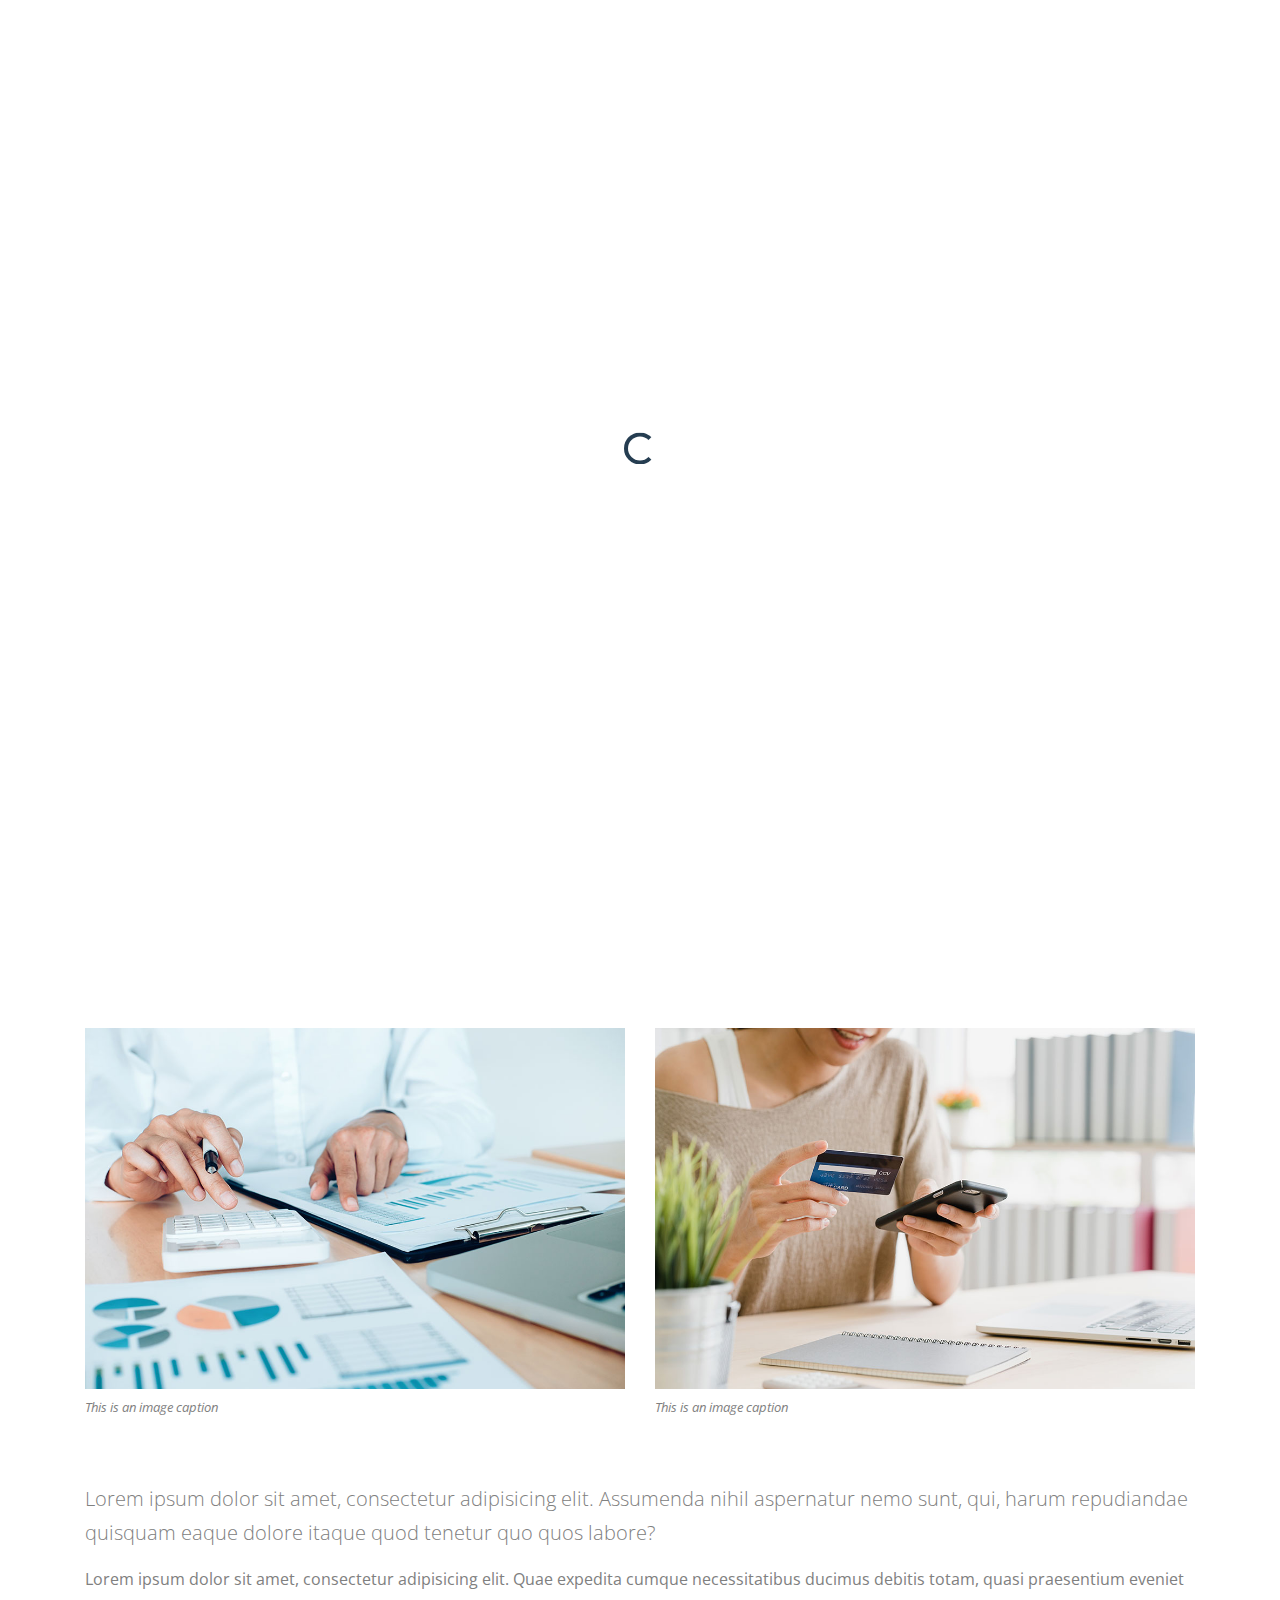
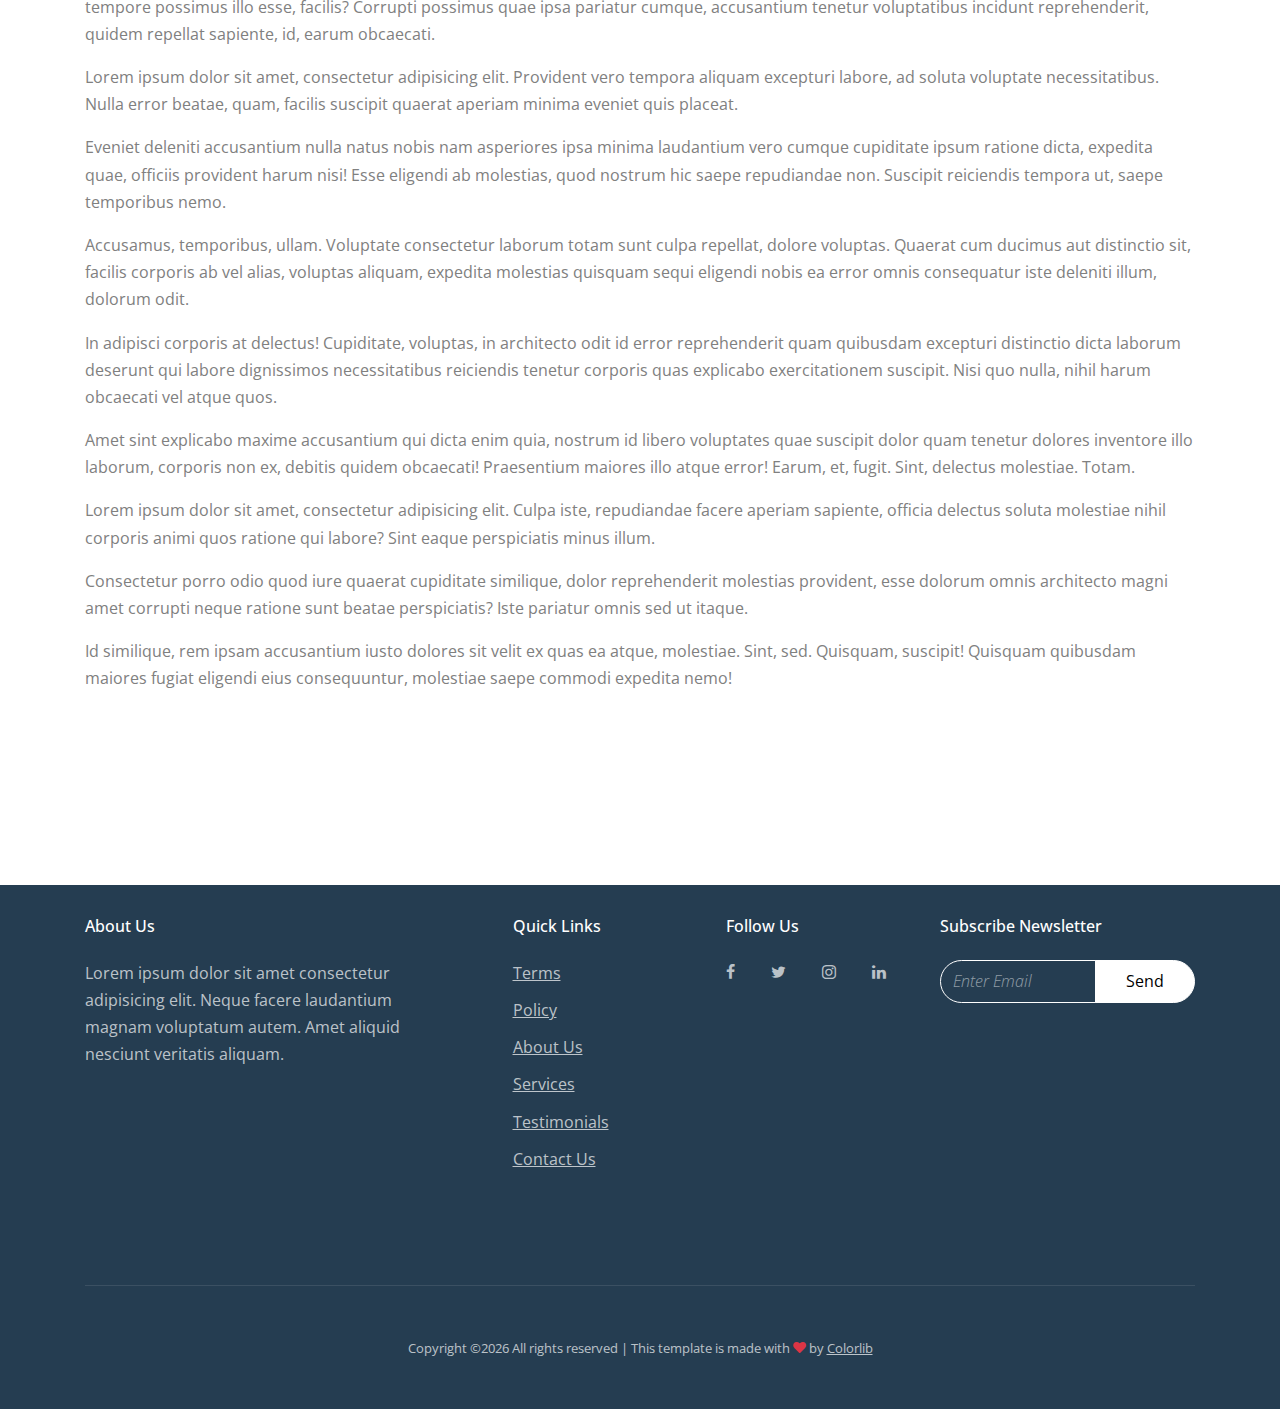
<file: single.html>
<!doctype html>
<html lang="en">
  <head>
    <title>Banker &mdash; Website Template by Colorlib</title>
    <meta charset="utf-8">
    <meta name="viewport" content="width=device-width, initial-scale=1, shrink-to-fit=no">    
    
    <link href="https://fonts.googleapis.com/css?family=Open+Sans:300,400,700" rel="stylesheet">
    <link rel="stylesheet" href="fonts/icomoon/style.css">

    <link rel="stylesheet" href="css/bootstrap.min.css">
    <link rel="stylesheet" href="css/jquery-ui.css">
    <link rel="stylesheet" href="css/owl.carousel.min.css">
    <link rel="stylesheet" href="css/owl.theme.default.min.css">
    <link rel="stylesheet" href="css/owl.theme.default.min.css">

    <link rel="stylesheet" href="css/jquery.fancybox.min.css">

    <link rel="stylesheet" href="css/bootstrap-datepicker.css">

    <link rel="stylesheet" href="fonts/flaticon/font/flaticon.css">

    <link rel="stylesheet" href="css/aos.css">

    <link rel="stylesheet" href="css/style.css">
    
  </head>
  <body data-spy="scroll" data-target=".site-navbar-target" data-offset="300">
  

  <div id="overlayer"></div>
  <div class="loader">
    <div class="spinner-border text-primary" role="status">
      <span class="sr-only">Loading...</span>
    </div>
  </div>


  <div class="site-wrap">

    <div class="site-mobile-menu site-navbar-target">
      <div class="site-mobile-menu-header">
        <div class="site-mobile-menu-close mt-3">
          <span class="icon-close2 js-menu-toggle"></span>
        </div>
      </div>
      <div class="site-mobile-menu-body"></div>
    </div>
   
    
    <header class="site-navbar js-sticky-header site-navbar-target" role="banner">

      <div class="container">
        <div class="row align-items-center">
          
          <div class="col-6 col-xl-2">
            <h1 class="mb-0 site-logo"><a href="index.html" class="h2 mb-0">Banker<span class="text-primary">.</span> </a></h1>
          </div>

          <div class="col-12 col-md-10 d-none d-xl-block">
            <nav class="site-navigation position-relative text-right" role="navigation">

              <ul class="site-menu main-menu js-clone-nav mr-auto d-none d-lg-block">
                <li><a href="index.html#home-section" class="nav-link">Home</a></li>
                <li class="has-children">
                  <a href="index.html#about-section" class="nav-link">About Us</a>
                  <ul class="dropdown">
                    <li><a href="index.html#team-section" class="nav-link">Team</a></li>
                    <li><a href="index.html#pricing-section" class="nav-link">Pricing</a></li>
                    <li><a href="index.html#faq-section" class="nav-link">FAQ</a></li>
                    <li><a href="index.html#gallery-section" class="nav-link">Gallery</a></li>
                    <li><a href="index.html#services-section" class="nav-link">Services</a></li>
                    <li><a href="index.html#testimonials-section" class="nav-link">Testimonials</a></li>
                    <li class="has-children">
                      <a href="#">More Links</a>
                      <ul class="dropdown">
                        <li><a href="#">Menu One</a></li>
                        <li><a href="#">Menu Two</a></li>
                        <li><a href="#">Menu Three</a></li>
                      </ul>
                    </li>
                  </ul>
                </li>
                
                
                <li><a href="index.html#blog-section" class="nav-link">Blog</a></li>
                <li><a href="index.html#contact-section" class="nav-link">Contact</a></li>
                <li class="social"><a href="index.html#contact-section" class="nav-link"><span class="icon-facebook"></span></a></li>
                <li class="social"><a href="index.html#contact-section" class="nav-link"><span class="icon-twitter"></span></a></li>
                <li class="social"><a href="index.html#contact-section" class="nav-link"><span class="icon-linkedin"></span></a></li>
              </ul>
            </nav>
          </div>


          <div class="col-6 d-inline-block d-xl-none ml-md-0 py-3" style="position: relative; top: 3px;"><a href="#" class="site-menu-toggle js-menu-toggle float-right"><span class="icon-menu h3"></span></a></div>

        </div>
      </div>
      
    </header>

  
     
    <div class="site-blocks-cover overlay" style="background-image: url(images/img_1.jpg);" data-aos="fade">
      <div class="container">
        <div class="row align-items-center justify-content-center">

          
              <div class="col-md-8 mt-lg-5 text-center">
                <h1>A Basic Guide to Starting a Franchise in the NYC</h1>
                <p class="post-meta">March 21, 2019 &bull; Posted by <a href="#">Admin</a> in <a href="#">Events</a></p>
                
              </div>
            
        </div>
      </div>
    </div>  

    
    
    <section class="site-section">
      <div class="container">
        <div class="row">
          <div class="col-md-12 blog-content">
            <div class="row mb-5">
              <div class="col-lg-6">
                <figure><img src="images/img_3.jpg" alt="Free Website Template by Free-Template.co" class="img-fluid">
                  <figcaption>This is an image caption</figcaption></figure>
              </div>
              <div class="col-lg-6">
                <figure><img src="images/img_4.jpg" alt="Free Website Template by Free-Template.co" class="img-fluid">
                  <figcaption>This is an image caption</figcaption></figure>
              </div>
            </div>
            <p class="lead">Lorem ipsum dolor sit amet, consectetur adipisicing elit. Assumenda nihil aspernatur nemo sunt, qui, harum repudiandae quisquam eaque dolore itaque quod tenetur quo quos labore?</p>
            <p>Lorem ipsum dolor sit amet, consectetur adipisicing elit. Quae expedita cumque necessitatibus ducimus debitis totam, quasi praesentium eveniet tempore possimus illo esse, facilis? Corrupti possimus quae ipsa pariatur cumque, accusantium tenetur voluptatibus incidunt reprehenderit, quidem repellat sapiente, id, earum obcaecati.</p>

            <blockquote><p>Lorem ipsum dolor sit amet, consectetur adipisicing elit. Provident vero tempora aliquam excepturi labore, ad soluta voluptate necessitatibus. Nulla error beatae, quam, facilis suscipit quaerat aperiam minima eveniet quis placeat.</p></blockquote>

            <p>Eveniet deleniti accusantium nulla natus nobis nam asperiores ipsa minima laudantium vero cumque cupiditate ipsum ratione dicta, expedita quae, officiis provident harum nisi! Esse eligendi ab molestias, quod nostrum hic saepe repudiandae non. Suscipit reiciendis tempora ut, saepe temporibus nemo.</p>
            <p>Accusamus, temporibus, ullam. Voluptate consectetur laborum totam sunt culpa repellat, dolore voluptas. Quaerat cum ducimus aut distinctio sit, facilis corporis ab vel alias, voluptas aliquam, expedita molestias quisquam sequi eligendi nobis ea error omnis consequatur iste deleniti illum, dolorum odit.</p>
            <p>In adipisci corporis at delectus! Cupiditate, voluptas, in architecto odit id error reprehenderit quam quibusdam excepturi distinctio dicta laborum deserunt qui labore dignissimos necessitatibus reiciendis tenetur corporis quas explicabo exercitationem suscipit. Nisi quo nulla, nihil harum obcaecati vel atque quos.</p>
            <p>Amet sint explicabo maxime accusantium qui dicta enim quia, nostrum id libero voluptates quae suscipit dolor quam tenetur dolores inventore illo laborum, corporis non ex, debitis quidem obcaecati! Praesentium maiores illo atque error! Earum, et, fugit. Sint, delectus molestiae. Totam.</p>

            <p>Lorem ipsum dolor sit amet, consectetur adipisicing elit. Culpa iste, repudiandae facere aperiam sapiente, officia delectus soluta molestiae nihil corporis animi quos ratione qui labore? Sint eaque perspiciatis minus illum.</p>
            <p>Consectetur porro odio quod iure quaerat cupiditate similique, dolor reprehenderit molestias provident, esse dolorum omnis architecto magni amet corrupti neque ratione sunt beatae perspiciatis? Iste pariatur omnis sed ut itaque.</p>
            <p>Id similique, rem ipsam accusantium iusto dolores sit velit ex quas ea atque, molestiae. Sint, sed. Quisquam, suscipit! Quisquam quibusdam maiores fugiat eligendi eius consequuntur, molestiae saepe commodi expedita nemo!</p>
            <div class="pt-5">
            </div>


          </div>
        </div>
      </div>
    </section>

    
    <footer class="site-footer">
      <div class="container">
        <div class="row">
          <div class="col-md-9">
            <div class="row">
              <div class="col-md-5">
                <h2 class="footer-heading mb-4">About Us</h2>
                <p>Lorem ipsum dolor sit amet consectetur adipisicing elit. Neque facere laudantium magnam voluptatum autem. Amet aliquid nesciunt veritatis aliquam.</p>
              </div>
              <div class="col-md-3 ml-auto">
                <h2 class="footer-heading mb-4">Quick Links</h2>
                <ul class="list-unstyled">
                  <li><a href="#about-section" class="smoothscroll">Terms</a></li>
                  <li><a href="#about-section" class="smoothscroll">Policy</a></li>
                  <li><a href="#about-section" class="smoothscroll">About Us</a></li>
                  <li><a href="#services-section" class="smoothscroll">Services</a></li>
                  <li><a href="#testimonials-section" class="smoothscroll">Testimonials</a></li>
                  <li><a href="#contact-section" class="smoothscroll">Contact Us</a></li>
                </ul>
              </div>
              <div class="col-md-3 footer-social">
                <h2 class="footer-heading mb-4">Follow Us</h2>
                <a href="#" class="pl-0 pr-3"><span class="icon-facebook"></span></a>
                <a href="#" class="pl-3 pr-3"><span class="icon-twitter"></span></a>
                <a href="#" class="pl-3 pr-3"><span class="icon-instagram"></span></a>
                <a href="#" class="pl-3 pr-3"><span class="icon-linkedin"></span></a>
              </div>
            </div>
          </div>
          <div class="col-md-3">
            <h2 class="footer-heading mb-4">Subscribe Newsletter</h2>
            <form action="#" method="post" class="footer-subscribe">
              <div class="input-group mb-3">
                <input type="text" class="form-control border-secondary text-white bg-transparent" placeholder="Enter Email" aria-label="Enter Email" aria-describedby="button-addon2">
                <div class="input-group-append">
                  <button class="btn btn-primary text-black" type="button" id="button-addon2">Send</button>
                </div>
              </div>
            </form>
          </div>
        </div>
        <div class="row pt-5 mt-5 text-center">
          <div class="col-md-12">
            <div class="border-top pt-5">
              <p class="copyright"><small>
              <!-- Link back to Colorlib can't be removed. Template is licensed under CC BY 3.0. -->
            Copyright &copy;<script>document.write(new Date().getFullYear());</script> All rights reserved | This template is made with <i class="icon-heart text-danger" aria-hidden="true"></i> by <a href="https://colorlib.com" target="_blank" >Colorlib</a>
            <!-- Link back to Colorlib can't be removed. Template is licensed under CC BY 3.0. --></small></p>
        
            </div>
          </div>
          
        </div>
      </div>
    </footer>

  </div> <!-- .site-wrap -->

  <script src="js/jquery-3.3.1.min.js"></script>
  <script src="js/jquery-ui.js"></script>
  <script src="js/popper.min.js"></script>
  <script src="js/bootstrap.min.js"></script>
  <script src="js/owl.carousel.min.js"></script>
  <script src="js/jquery.countdown.min.js"></script>
  <script src="js/jquery.easing.1.3.js"></script>
  <script src="js/aos.js"></script>
  <script src="js/jquery.fancybox.min.js"></script>
  <script src="js/jquery.sticky.js"></script>
  <script src="js/isotope.pkgd.min.js"></script>

  
  <script src="js/main.js"></script>

  </body>
</html>
</file>
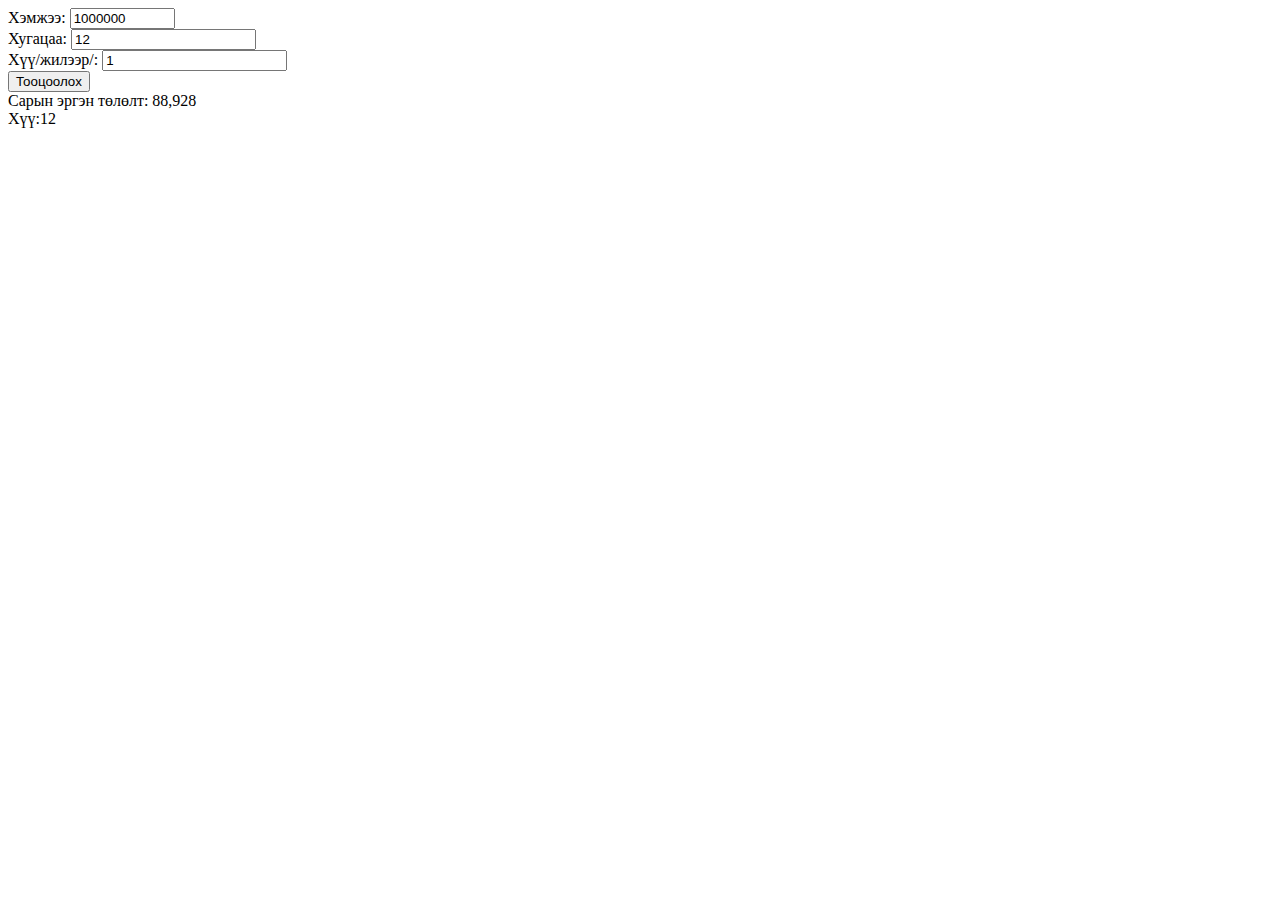
<file: test.html>
<!DOCTYPE html>
<html lang="en">
<head>
    <meta charset="UTF-8">
    <meta name="viewport" content="width=device-width, initial-scale=1.0">
    <title>Document</title>
</head>
<body>
    <div >
        <form>
          Хэмжээ:
          <input type='text' name='hemjee' id='hemjee' size="10" value="1000000"> </br>
          Хугацаа:
          <input type='number' name='hugatsaa' id='hugatsaa' size="10" value="12"></br>
          Хүү/жилээр/:
          <input type='number' name='huu' id='huu' size="10" value="1"> </br>
          <input type="button" value="Тооцоолох" onclick="getp()" ></br>
        </form>
        Сарын эргэн төлөлт: <span name='res_tololt' id='res_tololt'></span></br>
        Хүү:<span name='res_huu' id='res_huu'></span></br>
    </div>
    <script>


getp();

function getp() {
            //if(document.getElementById("tolborhelber").value==''){
            // hemjee, huu, honhugatsaa, hugatsaa, tolborhelber
            hemjee_str = document.getElementById("hemjee").value;
            hemjee = hemjee_str.replace(/,/g,"");
            huu = document.getElementById("huu").value * 12;
            hugatsaa = document.getElementById("hugatsaa").value;
            hhhhhh = huu/100/12;
            aaaa22 = calculate_payment(hemjee, hhhhhh, hugatsaa);
            aaaa2244 = (aaaa22*0.09)/100; //0.09       0.104
            aaaa22 = aaaa22 + aaaa2244;
            aaaa22 = parseInt(aaaa22);
            console.log(aaaa22);
            console.log(huu);
			document.getElementById("res_huu").innerHTML = huu;
            document.getElementById("res_tololt").innerHTML = aaaa22.toLocaleString();
            //}
            
            //document.forms.aago.submit();
            //alert('hemjee = '+hemjee+'\n huu='+huu/100+'\nhugatsaa='+hugatsaa+'\nsard='+aaaa);
            }
            
            
            function calculate_payment(PV, IR, NP) {
              var PMT = (PV * IR) / (1 - Math.pow(1 + IR, -NP))
              return round_decimals(PMT, 2)
            }
            
            
            
            function round_decimals(original_number, decimals) {
              var result1 = original_number * Math.pow(10, decimals)
              var result2 = Math.round(result1)
              var result3 = result2 / Math.pow(10, decimals)
              return (result3)
}



    </script>
</body>
</html>
</file>
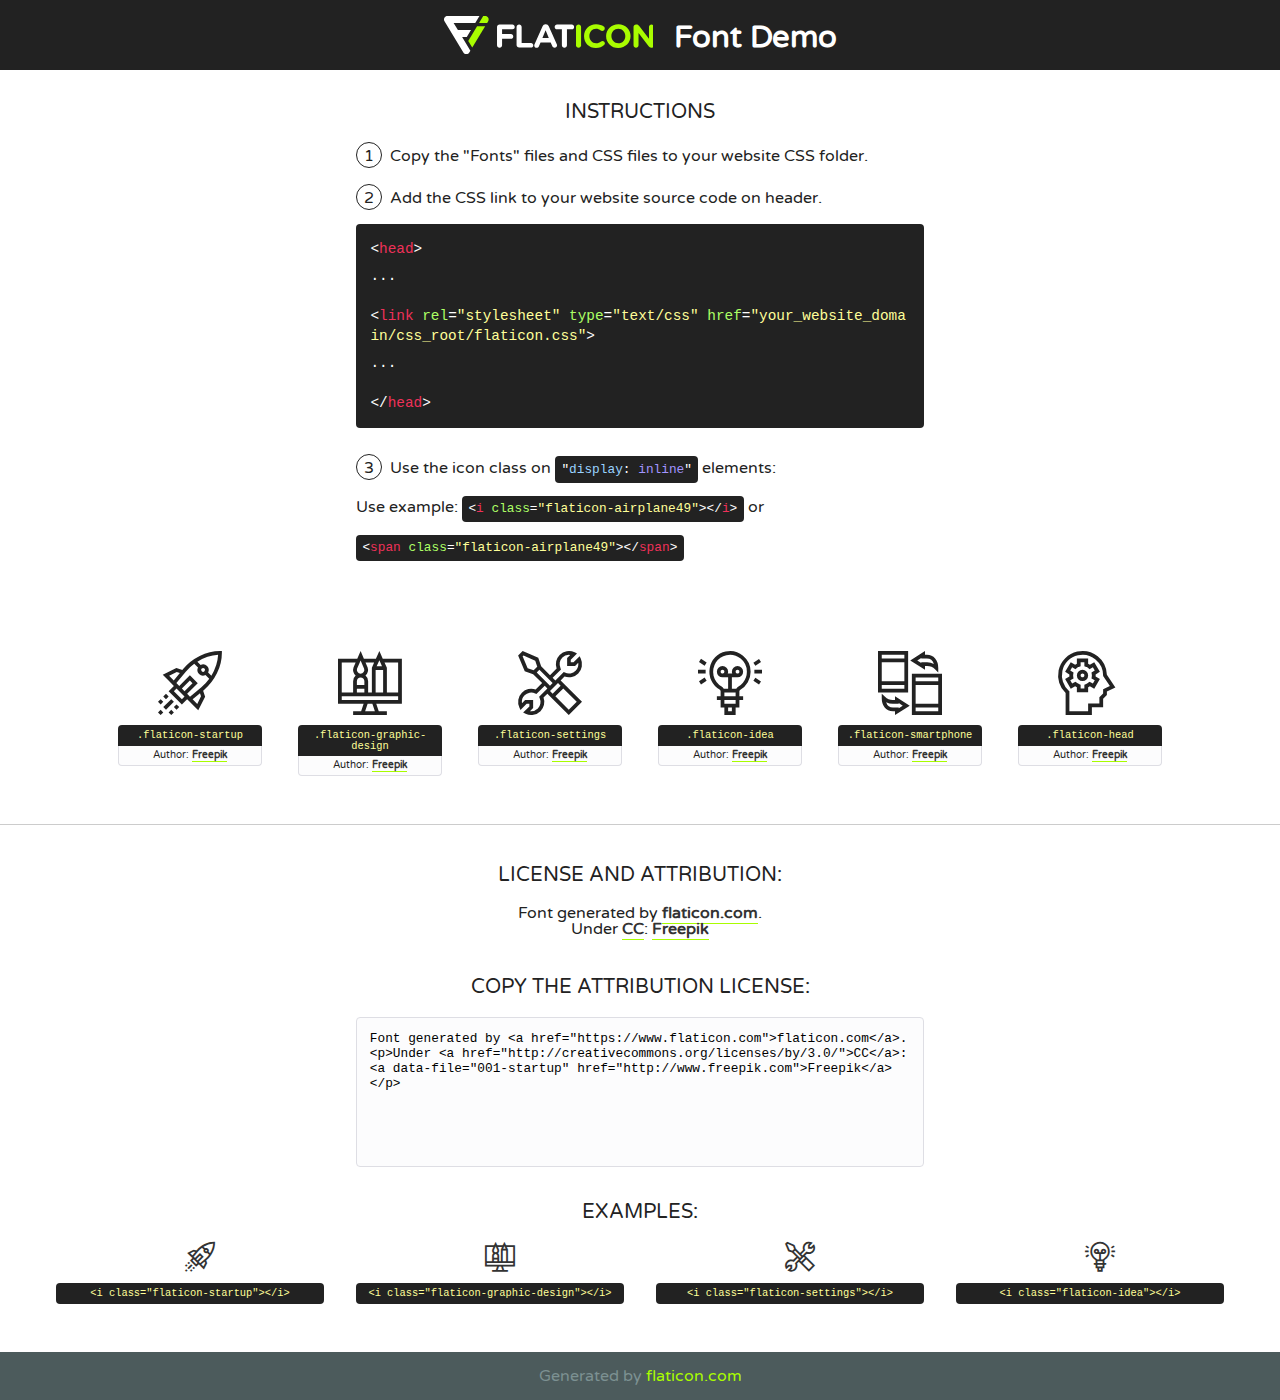
<file: fonts/flaticon/font/flaticon.html>
<!DOCTYPE html>
<!--
  Flaticon icon font: Flaticon
  Creation date: 03/04/2019 06:02
-->
<html>
<!DOCTYPE html>
<html>

<head>
    <title>Flaticon WebFont</title>
    <link href="http://fonts.googleapis.com/css?family=Varela+Round" rel="stylesheet" type="text/css" />
    <link rel="stylesheet" type="text/css" href="flaticon.css">
    <meta charset="UTF-8">
    <style>
    html, body, div, span, applet, object, iframe,
    h1, h2, h3, h4, h5, h6, p, blockquote, pre,
    a, abbr, acronym, address, big, cite, code,
    del, dfn, em, img, ins, kbd, q, s, samp,
    small, strike, strong, sub, sup, tt, var,
    b, u, i, center,
    dl, dt, dd, ol, ul, li,
    fieldset, form, label, legend,
    table, caption, tbody, tfoot, thead, tr, th, td,
    article, aside, canvas, details, embed, 
    figure, figcaption, footer, header, hgroup, 
    menu, nav, output, ruby, section, summary,
    time, mark, audio, video {
        margin: 0;
        padding: 0;
        border: 0;
        font-size: 100%;
        font: inherit;
        vertical-align: baseline;
    }
    /* HTML5 display-role reset for older browsers */
    article, aside, details, figcaption, figure, 
    footer, header, hgroup, menu, nav, section {
        display: block;
    }
    body {
        line-height: 1;
    }
    ol, ul {
        list-style: none;
    }
    blockquote, q {
        quotes: none;
    }
    blockquote:before, blockquote:after,
    q:before, q:after {
        content: '';
        content: none;
    }
    table {
        border-collapse: collapse;
        border-spacing: 0;
    }
    body {
        font-family: 'Varela Round', Helvetica, Arial, sans-serif;
        font-size: 16px;
        color: #222;
    }
    a {
        color: #333;
        border-bottom: 1px solid #a9fd00;
        font-weight: bold;
        text-decoration: none;
    }
    * {
        -moz-box-sizing: border-box;
        -webkit-box-sizing: border-box;
        box-sizing: border-box;
        margin: 0;
        padding: 0;
    }
    [class^="flaticon-"]:before, [class*=" flaticon-"]:before, [class^="flaticon-"]:after, [class*=" flaticon-"]:after {
        font-family: Flaticon;
        font-size: 30px;
        font-style: normal;
        margin-left: 20px;
        color: #333;
    }
    .wrapper {
        max-width: 600px;
        margin: auto;
        padding: 0 1em;
    }
    .title {
        font-size: 1.25em;
        text-align: center;
        margin-bottom: 1em;
        text-transform: uppercase;
    }
    header {
        text-align: center;
        background-color: #222;
        color: #fff;
        padding: 1em;
    }
    header .logo {
        width: 210px;
        height: 38px;
        display: inline-block;
        vertical-align: middle;
        margin-right: 1em;
        border: none;
    }
    header strong {
        font-size: 1.95em;
        font-weight: bold;
        vertical-align: middle;
        margin-top: 5px;
        display: inline-block;
    }
    .demo {
        margin: 2em auto;
        line-height: 1.25em;
    }
    .demo ul li {
        margin-bottom: 1em;
    }
    .demo ul li .num {
        color: #222;
        border-radius: 20px;
        display: inline-block;
        width: 26px;
        padding: 3px;
        height: 26px;
        text-align: center;
        margin-right: 0.5em;
        border: 1px solid #222;
    }
    .demo ul li code {
        background-color: #222;
        border-radius: 4px;
        padding: 0.25em 0.5em;
        display: inline-block;
        color: #fff;
        font-family: Consolas,Monaco,Lucida Console,Liberation Mono,DejaVu Sans Mono,Bitstream Vera Sans Mono,Courier New, monospace;
        font-weight: lighter;
        margin-top: 1em;
        font-size: 0.8em;
        word-break: break-all;
    }
    .demo ul li code.big {
        padding: 1em;
        font-size: 0.9em;
    }
    .demo ul li code .red {
        color: #EF3159;
    }
    .demo ul li code .green {
        color: #ACFF65;
    }
    .demo ul li code .yellow {
        color: #FFFF99;
    }
    .demo ul li code .blue {
        color: #99D3FF;
    }
    .demo ul li code .purple {
        color: #A295FF;
    }
    .demo ul li code .dots {
        margin-top: 0.5em;
        display: block;
    }
    #glyphs {
        border-bottom: 1px solid #ccc;
        padding: 2em 0;
        text-align: center;
    }
    .glyph {
        display: inline-block;
        width: 9em;
        margin: 1em;
        text-align: center;
        vertical-align: top;
        background: #FFF;
    }
    .glyph .glyph-icon {
        padding: 10px;
        display: block;
        font-family:"Flaticon";
        font-size: 64px;
        line-height: 1;
    }
    .glyph .glyph-icon:before {
        font-size: 64px;
        color: #222;
        margin-left: 0;
    }
    .class-name {
        font-size: 0.65em;
        background-color: #222;
        color: #fff;
        border-radius: 4px 4px 0 0;
        padding: 0.5em;
        color: #FFFF99;
        font-family: Consolas,Monaco,Lucida Console,Liberation Mono,DejaVu Sans Mono,Bitstream Vera Sans Mono,Courier New, monospace;
    }
    .author-name {
        font-size: 0.6em;
        background-color: #fcfcfd;
        border: 1px solid #DEDEE4;
        border-top: 0;
        border-radius: 0 0 4px 4px;
        padding: 0.5em;
    }
    .class-name:last-child {
        font-size: 10px;
        color:#888;
    }
    .class-name:last-child a {
        font-size: 10px;
        color:#555;
    }
    .class-name:last-child a:hover {
        color:#a9fd00;
    }
    .glyph > input {
        display: block;
        width: 100px;
        margin: 5px auto;
        text-align: center;
        font-size: 12px;
        cursor: text;
    }
    .glyph > input.icon-input {
        font-family:"Flaticon";
        font-size: 16px;
        margin-bottom: 10px;
    }
    .attribution .title {
        margin-top: 2em;
    }
    .attribution textarea {
        background-color: #fcfcfd;
        padding: 1em;
        border: none;
        box-shadow: none;
        border: 1px solid #DEDEE4;
        border-radius: 4px;
        resize: none;
        width: 100%;
        height: 150px;
        font-size: 0.8em;
        font-family: Consolas,Monaco,Lucida Console,Liberation Mono,DejaVu Sans Mono,Bitstream Vera Sans Mono,Courier New, monospace;
        -webkit-appearance: none;
    }
    .iconsuse {
        margin: 2em auto;
        text-align: center;
        max-width: 1200px;
    }
    .iconsuse:after {
        content: '';
        display: table;
        clear: both;
    }
    .iconsuse .image {
        float: left;
        width: 25%;
        padding: 0 1em;
    }
    .iconsuse .image p {
        margin-bottom: 1em;
    }
    .iconsuse .image span {
        display: block;
        font-size: 0.65em;
        background-color: #222;
        color: #fff;
        border-radius: 4px;
        padding: 0.5em;
        color: #FFFF99;
        margin-top: 1em;
        font-family: Consolas,Monaco,Lucida Console,Liberation Mono,DejaVu Sans Mono,Bitstream Vera Sans Mono,Courier New, monospace;
    }
    #footer {
        text-align: center;
        background-color: #4C5B5C;
        color: #7c9192;
        padding: 1em;
    }
    #footer a {
        border: none;
        color: #a9fd00;
        font-weight: normal;
    }
    @media (max-width: 960px) {
        .iconsuse .image {
            width: 50%;
        }
    }
    @media (max-width: 560px) {
        .iconsuse .image {
            width: 100%;
        }
    }
    </style>
</head>

<body class="characters-off">

    <header>
        <a href="https://www.flaticon.com" target="_blank" class="logo">
            <svg version="1.1" xmlns="http://www.w3.org/2000/svg" xmlns:xlink="http://www.w3.org/1999/xlink" xmlns:a="http://ns.adobe.com/AdobeSVGViewerExtensions/3.0/" viewBox="0 0 560.875 102.036" enable-background="new 0 0 560.875 102.036" xml:space="preserve">
                <defs>
                </defs>
                <g>
                    <g class="letters">
                        <path fill="#ffffff" d="M141.596,29.675c0-3.777,2.985-6.767,6.764-6.767h34.438c3.426,0,6.15,2.728,6.15,6.15
                        c0,3.43-2.724,6.149-6.15,6.149h-27.674v13.091h23.719c3.429,0,6.151,2.724,6.151,6.15c0,3.43-2.723,6.149-6.151,6.149h-23.719
                        v17.574c0,3.773-2.986,6.761-6.764,6.761c-3.779,0-6.764-2.989-6.764-6.761V29.675z"></path>
                        <path fill="#ffffff" d="M193.844,29.149c0-3.781,2.985-6.767,6.764-6.767c3.776,0,6.763,2.985,6.763,6.767v42.957h25.039
                        c3.426,0,6.149,2.726,6.149,6.153c0,3.425-2.723,6.15-6.149,6.15h-31.802c-3.779,0-6.764-2.986-6.764-6.768V29.149z"></path>
                        <path fill="#ffffff" d="M241.891,75.71l21.438-48.407c1.492-3.341,4.215-5.357,7.906-5.357h0.792
                        c3.686,0,6.323,2.017,7.815,5.357l21.439,48.407c0.436,0.967,0.701,1.845,0.701,2.723c0,3.602-2.809,6.501-6.414,6.501
                        c-3.161,0-5.269-1.845-6.499-4.655l-4.132-9.661h-27.059l-4.301,10.102c-1.144,2.631-3.426,4.214-6.237,4.214
                        c-3.517,0-6.24-2.81-6.24-6.325C241.1,77.64,241.451,76.677,241.891,75.71z M279.932,58.666l-8.521-20.297l-8.526,20.297H279.932
                        z"></path>
                        <path fill="#ffffff" d="M314.864,35.387H301.86c-3.429,0-6.239-2.813-6.239-6.238c0-3.429,2.811-6.24,6.239-6.24h39.533
                        c3.426,0,6.237,2.811,6.237,6.24c0,3.425-2.811,6.238-6.237,6.238h-13.001v42.785c0,3.773-2.99,6.761-6.764,6.761
                        c-3.779,0-6.764-2.989-6.764-6.761V35.387z"></path>
                        <path fill="#A9FD00" d="M352.615,29.149c0-3.781,2.985-6.767,6.767-6.767c3.774,0,6.761,2.985,6.761,6.767v49.024
                        c0,3.773-2.987,6.761-6.761,6.761c-3.781,0-6.767-2.989-6.767-6.761V29.149z"></path>
                        <path fill="#A9FD00" d="M374.132,53.836v-0.179c0-17.481,13.178-31.801,32.065-31.801c9.22,0,15.459,2.458,20.557,6.238
                        c1.402,1.054,2.637,2.985,2.637,5.357c0,3.692-2.985,6.59-6.681,6.59c-1.845,0-3.071-0.702-4.044-1.319
                        c-3.776-2.813-7.729-4.393-12.562-4.393c-10.364,0-17.831,8.611-17.831,19.154v0.173c0,10.542,7.291,19.329,17.831,19.329
                        c5.715,0,9.492-1.756,13.359-4.834c1.049-0.874,2.458-1.491,4.039-1.491c3.429,0,6.325,2.813,6.325,6.236
                        c0,2.106-1.056,3.78-2.282,4.834c-5.539,4.834-12.036,7.733-21.878,7.733C387.572,85.464,374.132,71.493,374.132,53.836z"></path>
                        <path fill="#A9FD00" d="M433.009,53.836v-0.179c0-17.481,13.79-31.801,32.766-31.801c18.981,0,32.592,14.143,32.592,31.628v0.173
                        c0,17.483-13.785,31.807-32.769,31.807C446.625,85.464,433.009,71.32,433.009,53.836z M484.224,53.836v-0.179
                        c0-10.539-7.725-19.326-18.626-19.326c-10.893,0-18.449,8.611-18.449,19.154v0.173c0,10.542,7.73,19.329,18.626,19.329
                        C476.676,72.986,484.224,64.378,484.224,53.836z"></path>
                        <path fill="#A9FD00" d="M506.233,29.321c0-3.774,2.99-6.763,6.767-6.763h1.401c3.252,0,5.183,1.583,7.029,3.953l26.093,34.265
                        V29.059c0-3.692,2.99-6.677,6.681-6.677c3.683,0,6.671,2.985,6.671,6.677v48.934c0,3.78-2.987,6.765-6.764,6.765h-0.436
                        c-3.257,0-5.188-1.581-7.034-3.953l-27.056-35.492v32.944c0,3.687-2.985,6.676-6.678,6.676c-3.683,0-6.673-2.989-6.673-6.676
                        V29.321z"></path>
                    </g>
                    <g class="insignia">
                        <path fill="#ffffff" d="M48.372,56.137h12.517l11.156-18.537H37.186L25.688,18.539h57.825L94.668,0H9.271
                        C5.925,0,2.842,1.801,1.198,4.716c-1.644,2.907-1.593,6.482,0.134,9.343l50.38,83.501c1.678,2.781,4.689,4.476,7.938,4.476
                        c3.246,0,6.257-1.695,7.935-4.476l2.898-4.804L48.372,56.137z"></path>
                        <g class="i">
                            <path fill="#A9FD00" d="M93.575,18.539h0.031v0.004l21.652,0.004l2.705-4.488c1.727-2.861,1.778-6.436,0.133-9.343
                            C116.454,1.801,113.371,0,110.026,0h-5.294L93.575,18.539z"></path>
                            <polygon fill="#A9FD00" points="88.291,27.356 64.725,66.486 75.519,84.404 109.942,27.356"></polygon>
                        </g>
                    </g>
                </g>
            </svg>
        </a>
        <strong>Font Demo</strong>
    </header>


    <section class="demo wrapper">

        <p class="title">Instructions</p>

        <ul>
            <li>
                <span class="num">1</span>Copy the "Fonts" files and CSS files to your website CSS folder.
            </li>
            <li>
                <span class="num">2</span>Add the CSS link to your website source code on header.
                <code class="big">
                    &lt;<span class="red">head</span>&gt;
                    <br/><span class="dots">...</span>
                    <br/>&lt;<span class="red">link</span> <span class="green">rel</span>=<span class="yellow">"stylesheet"</span> <span class="green">type</span>=<span class="yellow">"text/css"</span> <span class="green">href</span>=<span class="yellow">"your_website_domain/css_root/flaticon.css"</span>&gt;
                    <br/><span class="dots">...</span>
                    <br/>&lt;/<span class="red">head</span>&gt;
                </code>
            </li>

            <li>
                <p>
                    <span class="num">3</span>Use the icon class on <code>"<span class="blue">display</span>:<span class="purple"> inline</span>"</code> elements:
                    <br />
                    Use example: <code>&lt;<span class="red">i</span> <span class="green">class</span>=<span class="yellow">&quot;flaticon-airplane49&quot;</span>&gt;&lt;/<span class="red">i</span>&gt;</code> or <code>&lt;<span class="red">span</span> <span class="green">class</span>=<span class="yellow">&quot;flaticon-airplane49&quot;</span>&gt;&lt;/<span class="red">span</span>&gt;</code>
            </li>
        </ul>

    </section>




   <section id="glyphs">          
    
      
        <div class="glyph"><div class="glyph-icon flaticon-startup"></div>
            <div class="class-name">.flaticon-startup</div>
            <div class="author-name">Author: <a data-file="001-startup" href="http://www.freepik.com">Freepik</a> </div> 
        </div>        
        
        <div class="glyph"><div class="glyph-icon flaticon-graphic-design"></div>
            <div class="class-name">.flaticon-graphic-design</div>
            <div class="author-name">Author: <a data-file="002-graphic-design" href="http://www.freepik.com">Freepik</a> </div> 
        </div>        
        
        <div class="glyph"><div class="glyph-icon flaticon-settings"></div>
            <div class="class-name">.flaticon-settings</div>
            <div class="author-name">Author: <a data-file="003-settings" href="http://www.freepik.com">Freepik</a> </div> 
        </div>        
        
        <div class="glyph"><div class="glyph-icon flaticon-idea"></div>
            <div class="class-name">.flaticon-idea</div>
            <div class="author-name">Author: <a data-file="004-idea" href="http://www.freepik.com">Freepik</a> </div> 
        </div>        
        
        <div class="glyph"><div class="glyph-icon flaticon-smartphone"></div>
            <div class="class-name">.flaticon-smartphone</div>
            <div class="author-name">Author: <a data-file="005-smartphone" href="http://www.freepik.com">Freepik</a> </div> 
        </div>        
        
        <div class="glyph"><div class="glyph-icon flaticon-head"></div>
            <div class="class-name">.flaticon-head</div>
            <div class="author-name">Author: <a data-file="006-head" href="http://www.freepik.com">Freepik</a> </div> 
        </div>        
        

    </section>



    <section class="attribution wrapper"   style="text-align:center;">

      <div class="title">License and attribution:</div><div class="attrDiv">Font generated by <a href="https://www.flaticon.com">flaticon.com</a>. <div><p>Under <a href="http://creativecommons.org/licenses/by/3.0/">CC</a>: <a data-file="001-startup" href="http://www.freepik.com">Freepik</a></p>  </div>
      </div>
      <div class="title">Copy the Attribution License:</div>

    <textarea onclick="this.focus();this.select();">Font generated by &lt;a href=&quot;https://www.flaticon.com&quot;&gt;flaticon.com&lt;/a&gt;. <p>Under <a href="http://creativecommons.org/licenses/by/3.0/">CC</a>: <a data-file="001-startup" href="http://www.freepik.com">Freepik</a></p>  
     </textarea>

    </section>

    <section class="iconsuse">

          <div class="title">Examples:</div>            
             
            <div class="image">
                <p>
                    <i class="glyph-icon flaticon-startup"></i> 
                    <span>&lt;i class=&quot;flaticon-startup&quot;&gt;&lt;/i&gt;</span>
                </p>
            </div>
            
            <div class="image">
                <p>
                    <i class="glyph-icon flaticon-graphic-design"></i> 
                    <span>&lt;i class=&quot;flaticon-graphic-design&quot;&gt;&lt;/i&gt;</span>
                </p>
            </div>
            
            <div class="image">
                <p>
                    <i class="glyph-icon flaticon-settings"></i> 
                    <span>&lt;i class=&quot;flaticon-settings&quot;&gt;&lt;/i&gt;</span>
                </p>
            </div>
            
            <div class="image">
                <p>
                    <i class="glyph-icon flaticon-idea"></i> 
                    <span>&lt;i class=&quot;flaticon-idea&quot;&gt;&lt;/i&gt;</span>
                </p>
            </div>
                       
        </div>
                            
    </section>

<div id="footer">
    <div>Generated by <a href="https://www.flaticon.com">flaticon.com</a>
    </div>
</div>



</body>
</html>
</file>
<file: fonts/icomoon/style.css>
@font-face {
  font-family: 'icomoon';
  src:  url('fonts/icomoon.eot?10si43');
  src:  url('fonts/icomoon.eot?10si43#iefix') format('embedded-opentype'),
    url('fonts/icomoon.ttf?10si43') format('truetype'),
    url('fonts/icomoon.woff?10si43') format('woff'),
    url('fonts/icomoon.svg?10si43#icomoon') format('svg');
  font-weight: normal;
  font-style: normal;
}

[class^="icon-"], [class*=" icon-"] {
  /* use !important to prevent issues with browser extensions that change fonts */
  font-family: 'icomoon' !important;
  speak: none;
  font-style: normal;
  font-weight: normal;
  font-variant: normal;
  text-transform: none;
  line-height: 1;

  /* Better Font Rendering =========== */
  -webkit-font-smoothing: antialiased;
  -moz-osx-font-smoothing: grayscale;
}

.icon-asterisk:before {
  content: "\f069";
}
.icon-plus:before {
  content: "\f067";
}
.icon-question:before {
  content: "\f128";
}
.icon-minus:before {
  content: "\f068";
}
.icon-glass:before {
  content: "\f000";
}
.icon-music:before {
  content: "\f001";
}
.icon-search:before {
  content: "\f002";
}
.icon-envelope-o:before {
  content: "\f003";
}
.icon-heart:before {
  content: "\f004";
}
.icon-star:before {
  content: "\f005";
}
.icon-star-o:before {
  content: "\f006";
}
.icon-user:before {
  content: "\f007";
}
.icon-film:before {
  content: "\f008";
}
.icon-th-large:before {
  content: "\f009";
}
.icon-th:before {
  content: "\f00a";
}
.icon-th-list:before {
  content: "\f00b";
}
.icon-check:before {
  content: "\f00c";
}
.icon-close:before {
  content: "\f00d";
}
.icon-remove:before {
  content: "\f00d";
}
.icon-times:before {
  content: "\f00d";
}
.icon-search-plus:before {
  content: "\f00e";
}
.icon-search-minus:before {
  content: "\f010";
}
.icon-power-off:before {
  content: "\f011";
}
.icon-signal:before {
  content: "\f012";
}
.icon-cog:before {
  content: "\f013";
}
.icon-gear:before {
  content: "\f013";
}
.icon-trash-o:before {
  content: "\f014";
}
.icon-home:before {
  content: "\f015";
}
.icon-file-o:before {
  content: "\f016";
}
.icon-clock-o:before {
  content: "\f017";
}
.icon-road:before {
  content: "\f018";
}
.icon-download:before {
  content: "\f019";
}
.icon-arrow-circle-o-down:before {
  content: "\f01a";
}
.icon-arrow-circle-o-up:before {
  content: "\f01b";
}
.icon-inbox:before {
  content: "\f01c";
}
.icon-play-circle-o:before {
  content: "\f01d";
}
.icon-repeat:before {
  content: "\f01e";
}
.icon-rotate-right:before {
  content: "\f01e";
}
.icon-refresh:before {
  content: "\f021";
}
.icon-list-alt:before {
  content: "\f022";
}
.icon-lock:before {
  content: "\f023";
}
.icon-flag:before {
  content: "\f024";
}
.icon-headphones:before {
  content: "\f025";
}
.icon-volume-off:before {
  content: "\f026";
}
.icon-volume-down:before {
  content: "\f027";
}
.icon-volume-up:before {
  content: "\f028";
}
.icon-qrcode:before {
  content: "\f029";
}
.icon-barcode:before {
  content: "\f02a";
}
.icon-tag:before {
  content: "\f02b";
}
.icon-tags:before {
  content: "\f02c";
}
.icon-book:before {
  content: "\f02d";
}
.icon-bookmark:before {
  content: "\f02e";
}
.icon-print:before {
  content: "\f02f";
}
.icon-camera:before {
  content: "\f030";
}
.icon-font:before {
  content: "\f031";
}
.icon-bold:before {
  content: "\f032";
}
.icon-italic:before {
  content: "\f033";
}
.icon-text-height:before {
  content: "\f034";
}
.icon-text-width:before {
  content: "\f035";
}
.icon-align-left:before {
  content: "\f036";
}
.icon-align-center:before {
  content: "\f037";
}
.icon-align-right:before {
  content: "\f038";
}
.icon-align-justify:before {
  content: "\f039";
}
.icon-list:before {
  content: "\f03a";
}
.icon-dedent:before {
  content: "\f03b";
}
.icon-outdent:before {
  content: "\f03b";
}
.icon-indent:before {
  content: "\f03c";
}
.icon-video-camera:before {
  content: "\f03d";
}
.icon-image:before {
  content: "\f03e";
}
.icon-photo:before {
  content: "\f03e";
}
.icon-picture-o:before {
  content: "\f03e";
}
.icon-pencil:before {
  content: "\f040";
}
.icon-map-marker:before {
  content: "\f041";
}
.icon-adjust:before {
  content: "\f042";
}
.icon-tint:before {
  content: "\f043";
}
.icon-edit:before {
  content: "\f044";
}
.icon-pencil-square-o:before {
  content: "\f044";
}
.icon-share-square-o:before {
  content: "\f045";
}
.icon-check-square-o:before {
  content: "\f046";
}
.icon-arrows:before {
  content: "\f047";
}
.icon-step-backward:before {
  content: "\f048";
}
.icon-fast-backward:before {
  content: "\f049";
}
.icon-backward:before {
  content: "\f04a";
}
.icon-play:before {
  content: "\f04b";
}
.icon-pause:before {
  content: "\f04c";
}
.icon-stop:before {
  content: "\f04d";
}
.icon-forward:before {
  content: "\f04e";
}
.icon-fast-forward:before {
  content: "\f050";
}
.icon-step-forward:before {
  content: "\f051";
}
.icon-eject:before {
  content: "\f052";
}
.icon-chevron-left:before {
  content: "\f053";
}
.icon-chevron-right:before {
  content: "\f054";
}
.icon-plus-circle:before {
  content: "\f055";
}
.icon-minus-circle:before {
  content: "\f056";
}
.icon-times-circle:before {
  content: "\f057";
}
.icon-check-circle:before {
  content: "\f058";
}
.icon-question-circle:before {
  content: "\f059";
}
.icon-info-circle:before {
  content: "\f05a";
}
.icon-crosshairs:before {
  content: "\f05b";
}
.icon-times-circle-o:before {
  content: "\f05c";
}
.icon-check-circle-o:before {
  content: "\f05d";
}
.icon-ban:before {
  content: "\f05e";
}
.icon-arrow-left:before {
  content: "\f060";
}
.icon-arrow-right:before {
  content: "\f061";
}
.icon-arrow-up:before {
  content: "\f062";
}
.icon-arrow-down:before {
  content: "\f063";
}
.icon-mail-forward:before {
  content: "\f064";
}
.icon-share:before {
  content: "\f064";
}
.icon-expand:before {
  content: "\f065";
}
.icon-compress:before {
  content: "\f066";
}
.icon-exclamation-circle:before {
  content: "\f06a";
}
.icon-gift:before {
  content: "\f06b";
}
.icon-leaf:before {
  content: "\f06c";
}
.icon-fire:before {
  content: "\f06d";
}
.icon-eye:before {
  content: "\f06e";
}
.icon-eye-slash:before {
  content: "\f070";
}
.icon-exclamation-triangle:before {
  content: "\f071";
}
.icon-warning:before {
  content: "\f071";
}
.icon-plane:before {
  content: "\f072";
}
.icon-calendar:before {
  content: "\f073";
}
.icon-random:before {
  content: "\f074";
}
.icon-comment:before {
  content: "\f075";
}
.icon-magnet:before {
  content: "\f076";
}
.icon-chevron-up:before {
  content: "\f077";
}
.icon-chevron-down:before {
  content: "\f078";
}
.icon-retweet:before {
  content: "\f079";
}
.icon-shopping-cart:before {
  content: "\f07a";
}
.icon-folder:before {
  content: "\f07b";
}
.icon-folder-open:before {
  content: "\f07c";
}
.icon-arrows-v:before {
  content: "\f07d";
}
.icon-arrows-h:before {
  content: "\f07e";
}
.icon-bar-chart:before {
  content: "\f080";
}
.icon-bar-chart-o:before {
  content: "\f080";
}
.icon-twitter-square:before {
  content: "\f081";
}
.icon-facebook-square:before {
  content: "\f082";
}
.icon-camera-retro:before {
  content: "\f083";
}
.icon-key:before {
  content: "\f084";
}
.icon-cogs:before {
  content: "\f085";
}
.icon-gears:before {
  content: "\f085";
}
.icon-comments:before {
  content: "\f086";
}
.icon-thumbs-o-up:before {
  content: "\f087";
}
.icon-thumbs-o-down:before {
  content: "\f088";
}
.icon-star-half:before {
  content: "\f089";
}
.icon-heart-o:before {
  content: "\f08a";
}
.icon-sign-out:before {
  content: "\f08b";
}
.icon-linkedin-square:before {
  content: "\f08c";
}
.icon-thumb-tack:before {
  content: "\f08d";
}
.icon-external-link:before {
  content: "\f08e";
}
.icon-sign-in:before {
  content: "\f090";
}
.icon-trophy:before {
  content: "\f091";
}
.icon-github-square:before {
  content: "\f092";
}
.icon-upload:before {
  content: "\f093";
}
.icon-lemon-o:before {
  content: "\f094";
}
.icon-phone:before {
  content: "\f095";
}
.icon-square-o:before {
  content: "\f096";
}
.icon-bookmark-o:before {
  content: "\f097";
}
.icon-phone-square:before {
  content: "\f098";
}
.icon-twitter:before {
  content: "\f099";
}
.icon-facebook:before {
  content: "\f09a";
}
.icon-facebook-f:before {
  content: "\f09a";
}
.icon-github:before {
  content: "\f09b";
}
.icon-unlock:before {
  content: "\f09c";
}
.icon-credit-card:before {
  content: "\f09d";
}
.icon-feed:before {
  content: "\f09e";
}
.icon-rss:before {
  content: "\f09e";
}
.icon-hdd-o:before {
  content: "\f0a0";
}
.icon-bullhorn:before {
  content: "\f0a1";
}
.icon-bell-o:before {
  content: "\f0a2";
}
.icon-certificate:before {
  content: "\f0a3";
}
.icon-hand-o-right:before {
  content: "\f0a4";
}
.icon-hand-o-left:before {
  content: "\f0a5";
}
.icon-hand-o-up:before {
  content: "\f0a6";
}
.icon-hand-o-down:before {
  content: "\f0a7";
}
.icon-arrow-circle-left:before {
  content: "\f0a8";
}
.icon-arrow-circle-right:before {
  content: "\f0a9";
}
.icon-arrow-circle-up:before {
  content: "\f0aa";
}
.icon-arrow-circle-down:before {
  content: "\f0ab";
}
.icon-globe:before {
  content: "\f0ac";
}
.icon-wrench:before {
  content: "\f0ad";
}
.icon-tasks:before {
  content: "\f0ae";
}
.icon-filter:before {
  content: "\f0b0";
}
.icon-briefcase:before {
  content: "\f0b1";
}
.icon-arrows-alt:before {
  content: "\f0b2";
}
.icon-group:before {
  content: "\f0c0";
}
.icon-users:before {
  content: "\f0c0";
}
.icon-chain:before {
  content: "\f0c1";
}
.icon-link:before {
  content: "\f0c1";
}
.icon-cloud:before {
  content: "\f0c2";
}
.icon-flask:before {
  content: "\f0c3";
}
.icon-cut:before {
  content: "\f0c4";
}
.icon-scissors:before {
  content: "\f0c4";
}
.icon-copy:before {
  content: "\f0c5";
}
.icon-files-o:before {
  content: "\f0c5";
}
.icon-paperclip:before {
  content: "\f0c6";
}
.icon-floppy-o:before {
  content: "\f0c7";
}
.icon-save:before {
  content: "\f0c7";
}
.icon-square:before {
  content: "\f0c8";
}
.icon-bars:before {
  content: "\f0c9";
}
.icon-navicon:before {
  content: "\f0c9";
}
.icon-reorder:before {
  content: "\f0c9";
}
.icon-list-ul:before {
  content: "\f0ca";
}
.icon-list-ol:before {
  content: "\f0cb";
}
.icon-strikethrough:before {
  content: "\f0cc";
}
.icon-underline:before {
  content: "\f0cd";
}
.icon-table:before {
  content: "\f0ce";
}
.icon-magic:before {
  content: "\f0d0";
}
.icon-truck:before {
  content: "\f0d1";
}
.icon-pinterest:before {
  content: "\f0d2";
}
.icon-pinterest-square:before {
  content: "\f0d3";
}
.icon-google-plus-square:before {
  content: "\f0d4";
}
.icon-google-plus:before {
  content: "\f0d5";
}
.icon-money:before {
  content: "\f0d6";
}
.icon-caret-down:before {
  content: "\f0d7";
}
.icon-caret-up:before {
  content: "\f0d8";
}
.icon-caret-left:before {
  content: "\f0d9";
}
.icon-caret-right:before {
  content: "\f0da";
}
.icon-columns:before {
  content: "\f0db";
}
.icon-sort:before {
  content: "\f0dc";
}
.icon-unsorted:before {
  content: "\f0dc";
}
.icon-sort-desc:before {
  content: "\f0dd";
}
.icon-sort-down:before {
  content: "\f0dd";
}
.icon-sort-asc:before {
  content: "\f0de";
}
.icon-sort-up:before {
  content: "\f0de";
}
.icon-envelope:before {
  content: "\f0e0";
}
.icon-linkedin:before {
  content: "\f0e1";
}
.icon-rotate-left:before {
  content: "\f0e2";
}
.icon-undo:before {
  content: "\f0e2";
}
.icon-gavel:before {
  content: "\f0e3";
}
.icon-legal:before {
  content: "\f0e3";
}
.icon-dashboard:before {
  content: "\f0e4";
}
.icon-tachometer:before {
  content: "\f0e4";
}
.icon-comment-o:before {
  content: "\f0e5";
}
.icon-comments-o:before {
  content: "\f0e6";
}
.icon-bolt:before {
  content: "\f0e7";
}
.icon-flash:before {
  content: "\f0e7";
}
.icon-sitemap:before {
  content: "\f0e8";
}
.icon-umbrella:before {
  content: "\f0e9";
}
.icon-clipboard:before {
  content: "\f0ea";
}
.icon-paste:before {
  content: "\f0ea";
}
.icon-lightbulb-o:before {
  content: "\f0eb";
}
.icon-exchange:before {
  content: "\f0ec";
}
.icon-cloud-download:before {
  content: "\f0ed";
}
.icon-cloud-upload:before {
  content: "\f0ee";
}
.icon-user-md:before {
  content: "\f0f0";
}
.icon-stethoscope:before {
  content: "\f0f1";
}
.icon-suitcase:before {
  content: "\f0f2";
}
.icon-bell:before {
  content: "\f0f3";
}
.icon-coffee:before {
  content: "\f0f4";
}
.icon-cutlery:before {
  content: "\f0f5";
}
.icon-file-text-o:before {
  content: "\f0f6";
}
.icon-building-o:before {
  content: "\f0f7";
}
.icon-hospital-o:before {
  content: "\f0f8";
}
.icon-ambulance:before {
  content: "\f0f9";
}
.icon-medkit:before {
  content: "\f0fa";
}
.icon-fighter-jet:before {
  content: "\f0fb";
}
.icon-beer:before {
  content: "\f0fc";
}
.icon-h-square:before {
  content: "\f0fd";
}
.icon-plus-square:before {
  content: "\f0fe";
}
.icon-angle-double-left:before {
  content: "\f100";
}
.icon-angle-double-right:before {
  content: "\f101";
}
.icon-angle-double-up:before {
  content: "\f102";
}
.icon-angle-double-down:before {
  content: "\f103";
}
.icon-angle-left:before {
  content: "\f104";
}
.icon-angle-right:before {
  content: "\f105";
}
.icon-angle-up:before {
  content: "\f106";
}
.icon-angle-down:before {
  content: "\f107";
}
.icon-desktop:before {
  content: "\f108";
}
.icon-laptop:before {
  content: "\f109";
}
.icon-tablet:before {
  content: "\f10a";
}
.icon-mobile:before {
  content: "\f10b";
}
.icon-mobile-phone:before {
  content: "\f10b";
}
.icon-circle-o:before {
  content: "\f10c";
}
.icon-quote-left:before {
  content: "\f10d";
}
.icon-quote-right:before {
  content: "\f10e";
}
.icon-spinner:before {
  content: "\f110";
}
.icon-circle:before {
  content: "\f111";
}
.icon-mail-reply:before {
  content: "\f112";
}
.icon-reply:before {
  content: "\f112";
}
.icon-github-alt:before {
  content: "\f113";
}
.icon-folder-o:before {
  content: "\f114";
}
.icon-folder-open-o:before {
  content: "\f115";
}
.icon-smile-o:before {
  content: "\f118";
}
.icon-frown-o:before {
  content: "\f119";
}
.icon-meh-o:before {
  content: "\f11a";
}
.icon-gamepad:before {
  content: "\f11b";
}
.icon-keyboard-o:before {
  content: "\f11c";
}
.icon-flag-o:before {
  content: "\f11d";
}
.icon-flag-checkered:before {
  content: "\f11e";
}
.icon-terminal:before {
  content: "\f120";
}
.icon-code:before {
  content: "\f121";
}
.icon-mail-reply-all:before {
  content: "\f122";
}
.icon-reply-all:before {
  content: "\f122";
}
.icon-star-half-empty:before {
  content: "\f123";
}
.icon-star-half-full:before {
  content: "\f123";
}
.icon-star-half-o:before {
  content: "\f123";
}
.icon-location-arrow:before {
  content: "\f124";
}
.icon-crop:before {
  content: "\f125";
}
.icon-code-fork:before {
  content: "\f126";
}
.icon-chain-broken:before {
  content: "\f127";
}
.icon-unlink:before {
  content: "\f127";
}
.icon-info:before {
  content: "\f129";
}
.icon-exclamation:before {
  content: "\f12a";
}
.icon-superscript:before {
  content: "\f12b";
}
.icon-subscript:before {
  content: "\f12c";
}
.icon-eraser:before {
  content: "\f12d";
}
.icon-puzzle-piece:before {
  content: "\f12e";
}
.icon-microphone:before {
  content: "\f130";
}
.icon-microphone-slash:before {
  content: "\f131";
}
.icon-shield:before {
  content: "\f132";
}
.icon-calendar-o:before {
  content: "\f133";
}
.icon-fire-extinguisher:before {
  content: "\f134";
}
.icon-rocket:before {
  content: "\f135";
}
.icon-maxcdn:before {
  content: "\f136";
}
.icon-chevron-circle-left:before {
  content: "\f137";
}
.icon-chevron-circle-right:before {
  content: "\f138";
}
.icon-chevron-circle-up:before {
  content: "\f139";
}
.icon-chevron-circle-down:before {
  content: "\f13a";
}
.icon-html5:before {
  content: "\f13b";
}
.icon-css3:before {
  content: "\f13c";
}
.icon-anchor:before {
  content: "\f13d";
}
.icon-unlock-alt:before {
  content: "\f13e";
}
.icon-bullseye:before {
  content: "\f140";
}
.icon-ellipsis-h:before {
  content: "\f141";
}
.icon-ellipsis-v:before {
  content: "\f142";
}
.icon-rss-square:before {
  content: "\f143";
}
.icon-play-circle:before {
  content: "\f144";
}
.icon-ticket:before {
  content: "\f145";
}
.icon-minus-square:before {
  content: "\f146";
}
.icon-minus-square-o:before {
  content: "\f147";
}
.icon-level-up:before {
  content: "\f148";
}
.icon-level-down:before {
  content: "\f149";
}
.icon-check-square:before {
  content: "\f14a";
}
.icon-pencil-square:before {
  content: "\f14b";
}
.icon-external-link-square:before {
  content: "\f14c";
}
.icon-share-square:before {
  content: "\f14d";
}
.icon-compass:before {
  content: "\f14e";
}
.icon-caret-square-o-down:before {
  content: "\f150";
}
.icon-toggle-down:before {
  content: "\f150";
}
.icon-caret-square-o-up:before {
  content: "\f151";
}
.icon-toggle-up:before {
  content: "\f151";
}
.icon-caret-square-o-right:before {
  content: "\f152";
}
.icon-toggle-right:before {
  content: "\f152";
}
.icon-eur:before {
  content: "\f153";
}
.icon-euro:before {
  content: "\f153";
}
.icon-gbp:before {
  content: "\f154";
}
.icon-dollar:before {
  content: "\f155";
}
.icon-usd:before {
  content: "\f155";
}
.icon-inr:before {
  content: "\f156";
}
.icon-rupee:before {
  content: "\f156";
}
.icon-cny:before {
  content: "\f157";
}
.icon-jpy:before {
  content: "\f157";
}
.icon-rmb:before {
  content: "\f157";
}
.icon-yen:before {
  content: "\f157";
}
.icon-rouble:before {
  content: "\f158";
}
.icon-rub:before {
  content: "\f158";
}
.icon-ruble:before {
  content: "\f158";
}
.icon-krw:before {
  content: "\f159";
}
.icon-won:before {
  content: "\f159";
}
.icon-bitcoin:before {
  content: "\f15a";
}
.icon-btc:before {
  content: "\f15a";
}
.icon-file:before {
  content: "\f15b";
}
.icon-file-text:before {
  content: "\f15c";
}
.icon-sort-alpha-asc:before {
  content: "\f15d";
}
.icon-sort-alpha-desc:before {
  content: "\f15e";
}
.icon-sort-amount-asc:before {
  content: "\f160";
}
.icon-sort-amount-desc:before {
  content: "\f161";
}
.icon-sort-numeric-asc:before {
  content: "\f162";
}
.icon-sort-numeric-desc:before {
  content: "\f163";
}
.icon-thumbs-up:before {
  content: "\f164";
}
.icon-thumbs-down:before {
  content: "\f165";
}
.icon-youtube-square:before {
  content: "\f166";
}
.icon-youtube:before {
  content: "\f167";
}
.icon-xing:before {
  content: "\f168";
}
.icon-xing-square:before {
  content: "\f169";
}
.icon-youtube-play:before {
  content: "\f16a";
}
.icon-dropbox:before {
  content: "\f16b";
}
.icon-stack-overflow:before {
  content: "\f16c";
}
.icon-instagram:before {
  content: "\f16d";
}
.icon-flickr:before {
  content: "\f16e";
}
.icon-adn:before {
  content: "\f170";
}
.icon-bitbucket:before {
  content: "\f171";
}
.icon-bitbucket-square:before {
  content: "\f172";
}
.icon-tumblr:before {
  content: "\f173";
}
.icon-tumblr-square:before {
  content: "\f174";
}
.icon-long-arrow-down:before {
  content: "\f175";
}
.icon-long-arrow-up:before {
  content: "\f176";
}
.icon-long-arrow-left:before {
  content: "\f177";
}
.icon-long-arrow-right:before {
  content: "\f178";
}
.icon-apple:before {
  content: "\f179";
}
.icon-windows:before {
  content: "\f17a";
}
.icon-android:before {
  content: "\f17b";
}
.icon-linux:before {
  content: "\f17c";
}
.icon-dribbble:before {
  content: "\f17d";
}
.icon-skype:before {
  content: "\f17e";
}
.icon-foursquare:before {
  content: "\f180";
}
.icon-trello:before {
  content: "\f181";
}
.icon-female:before {
  content: "\f182";
}
.icon-male:before {
  content: "\f183";
}
.icon-gittip:before {
  content: "\f184";
}
.icon-gratipay:before {
  content: "\f184";
}
.icon-sun-o:before {
  content: "\f185";
}
.icon-moon-o:before {
  content: "\f186";
}
.icon-archive:before {
  content: "\f187";
}
.icon-bug:before {
  content: "\f188";
}
.icon-vk:before {
  content: "\f189";
}
.icon-weibo:before {
  content: "\f18a";
}
.icon-renren:before {
  content: "\f18b";
}
.icon-pagelines:before {
  content: "\f18c";
}
.icon-stack-exchange:before {
  content: "\f18d";
}
.icon-arrow-circle-o-right:before {
  content: "\f18e";
}
.icon-arrow-circle-o-left:before {
  content: "\f190";
}
.icon-caret-square-o-left:before {
  content: "\f191";
}
.icon-toggle-left:before {
  content: "\f191";
}
.icon-dot-circle-o:before {
  content: "\f192";
}
.icon-wheelchair:before {
  content: "\f193";
}
.icon-vimeo-square:before {
  content: "\f194";
}
.icon-try:before {
  content: "\f195";
}
.icon-turkish-lira:before {
  content: "\f195";
}
.icon-plus-square-o:before {
  content: "\f196";
}
.icon-space-shuttle:before {
  content: "\f197";
}
.icon-slack:before {
  content: "\f198";
}
.icon-envelope-square:before {
  content: "\f199";
}
.icon-wordpress:before {
  content: "\f19a";
}
.icon-openid:before {
  content: "\f19b";
}
.icon-bank:before {
  content: "\f19c";
}
.icon-institution:before {
  content: "\f19c";
}
.icon-university:before {
  content: "\f19c";
}
.icon-graduation-cap:before {
  content: "\f19d";
}
.icon-mortar-board:before {
  content: "\f19d";
}
.icon-yahoo:before {
  content: "\f19e";
}
.icon-google:before {
  content: "\f1a0";
}
.icon-reddit:before {
  content: "\f1a1";
}
.icon-reddit-square:before {
  content: "\f1a2";
}
.icon-stumbleupon-circle:before {
  content: "\f1a3";
}
.icon-stumbleupon:before {
  content: "\f1a4";
}
.icon-delicious:before {
  content: "\f1a5";
}
.icon-digg:before {
  content: "\f1a6";
}
.icon-pied-piper-pp:before {
  content: "\f1a7";
}
.icon-pied-piper-alt:before {
  content: "\f1a8";
}
.icon-drupal:before {
  content: "\f1a9";
}
.icon-joomla:before {
  content: "\f1aa";
}
.icon-language:before {
  content: "\f1ab";
}
.icon-fax:before {
  content: "\f1ac";
}
.icon-building:before {
  content: "\f1ad";
}
.icon-child:before {
  content: "\f1ae";
}
.icon-paw:before {
  content: "\f1b0";
}
.icon-spoon:before {
  content: "\f1b1";
}
.icon-cube:before {
  content: "\f1b2";
}
.icon-cubes:before {
  content: "\f1b3";
}
.icon-behance:before {
  content: "\f1b4";
}
.icon-behance-square:before {
  content: "\f1b5";
}
.icon-steam:before {
  content: "\f1b6";
}
.icon-steam-square:before {
  content: "\f1b7";
}
.icon-recycle:before {
  content: "\f1b8";
}
.icon-automobile:before {
  content: "\f1b9";
}
.icon-car:before {
  content: "\f1b9";
}
.icon-cab:before {
  content: "\f1ba";
}
.icon-taxi:before {
  content: "\f1ba";
}
.icon-tree:before {
  content: "\f1bb";
}
.icon-spotify:before {
  content: "\f1bc";
}
.icon-deviantart:before {
  content: "\f1bd";
}
.icon-soundcloud:before {
  content: "\f1be";
}
.icon-database:before {
  content: "\f1c0";
}
.icon-file-pdf-o:before {
  content: "\f1c1";
}
.icon-file-word-o:before {
  content: "\f1c2";
}
.icon-file-excel-o:before {
  content: "\f1c3";
}
.icon-file-powerpoint-o:before {
  content: "\f1c4";
}
.icon-file-image-o:before {
  content: "\f1c5";
}
.icon-file-photo-o:before {
  content: "\f1c5";
}
.icon-file-picture-o:before {
  content: "\f1c5";
}
.icon-file-archive-o:before {
  content: "\f1c6";
}
.icon-file-zip-o:before {
  content: "\f1c6";
}
.icon-file-audio-o:before {
  content: "\f1c7";
}
.icon-file-sound-o:before {
  content: "\f1c7";
}
.icon-file-movie-o:before {
  content: "\f1c8";
}
.icon-file-video-o:before {
  content: "\f1c8";
}
.icon-file-code-o:before {
  content: "\f1c9";
}
.icon-vine:before {
  content: "\f1ca";
}
.icon-codepen:before {
  content: "\f1cb";
}
.icon-jsfiddle:before {
  content: "\f1cc";
}
.icon-life-bouy:before {
  content: "\f1cd";
}
.icon-life-buoy:before {
  content: "\f1cd";
}
.icon-life-ring:before {
  content: "\f1cd";
}
.icon-life-saver:before {
  content: "\f1cd";
}
.icon-support:before {
  content: "\f1cd";
}
.icon-circle-o-notch:before {
  content: "\f1ce";
}
.icon-ra:before {
  content: "\f1d0";
}
.icon-rebel:before {
  content: "\f1d0";
}
.icon-resistance:before {
  content: "\f1d0";
}
.icon-empire:before {
  content: "\f1d1";
}
.icon-ge:before {
  content: "\f1d1";
}
.icon-git-square:before {
  content: "\f1d2";
}
.icon-git:before {
  content: "\f1d3";
}
.icon-hacker-news:before {
  content: "\f1d4";
}
.icon-y-combinator-square:before {
  content: "\f1d4";
}
.icon-yc-square:before {
  content: "\f1d4";
}
.icon-tencent-weibo:before {
  content: "\f1d5";
}
.icon-qq:before {
  content: "\f1d6";
}
.icon-wechat:before {
  content: "\f1d7";
}
.icon-weixin:before {
  content: "\f1d7";
}
.icon-paper-plane:before {
  content: "\f1d8";
}
.icon-send:before {
  content: "\f1d8";
}
.icon-paper-plane-o:before {
  content: "\f1d9";
}
.icon-send-o:before {
  content: "\f1d9";
}
.icon-history:before {
  content: "\f1da";
}
.icon-circle-thin:before {
  content: "\f1db";
}
.icon-header:before {
  content: "\f1dc";
}
.icon-paragraph:before {
  content: "\f1dd";
}
.icon-sliders:before {
  content: "\f1de";
}
.icon-share-alt:before {
  content: "\f1e0";
}
.icon-share-alt-square:before {
  content: "\f1e1";
}
.icon-bomb:before {
  content: "\f1e2";
}
.icon-futbol-o:before {
  content: "\f1e3";
}
.icon-soccer-ball-o:before {
  content: "\f1e3";
}
.icon-tty:before {
  content: "\f1e4";
}
.icon-binoculars:before {
  content: "\f1e5";
}
.icon-plug:before {
  content: "\f1e6";
}
.icon-slideshare:before {
  content: "\f1e7";
}
.icon-twitch:before {
  content: "\f1e8";
}
.icon-yelp:before {
  content: "\f1e9";
}
.icon-newspaper-o:before {
  content: "\f1ea";
}
.icon-wifi:before {
  content: "\f1eb";
}
.icon-calculator:before {
  content: "\f1ec";
}
.icon-paypal:before {
  content: "\f1ed";
}
.icon-google-wallet:before {
  content: "\f1ee";
}
.icon-cc-visa:before {
  content: "\f1f0";
}
.icon-cc-mastercard:before {
  content: "\f1f1";
}
.icon-cc-discover:before {
  content: "\f1f2";
}
.icon-cc-amex:before {
  content: "\f1f3";
}
.icon-cc-paypal:before {
  content: "\f1f4";
}
.icon-cc-stripe:before {
  content: "\f1f5";
}
.icon-bell-slash:before {
  content: "\f1f6";
}
.icon-bell-slash-o:before {
  content: "\f1f7";
}
.icon-trash:before {
  content: "\f1f8";
}
.icon-copyright:before {
  content: "\f1f9";
}
.icon-at:before {
  content: "\f1fa";
}
.icon-eyedropper:before {
  content: "\f1fb";
}
.icon-paint-brush:before {
  content: "\f1fc";
}
.icon-birthday-cake:before {
  content: "\f1fd";
}
.icon-area-chart:before {
  content: "\f1fe";
}
.icon-pie-chart:before {
  content: "\f200";
}
.icon-line-chart:before {
  content: "\f201";
}
.icon-lastfm:before {
  content: "\f202";
}
.icon-lastfm-square:before {
  content: "\f203";
}
.icon-toggle-off:before {
  content: "\f204";
}
.icon-toggle-on:before {
  content: "\f205";
}
.icon-bicycle:before {
  content: "\f206";
}
.icon-bus:before {
  content: "\f207";
}
.icon-ioxhost:before {
  content: "\f208";
}
.icon-angellist:before {
  content: "\f209";
}
.icon-cc:before {
  content: "\f20a";
}
.icon-ils:before {
  content: "\f20b";
}
.icon-shekel:before {
  content: "\f20b";
}
.icon-sheqel:before {
  content: "\f20b";
}
.icon-meanpath:before {
  content: "\f20c";
}
.icon-buysellads:before {
  content: "\f20d";
}
.icon-connectdevelop:before {
  content: "\f20e";
}
.icon-dashcube:before {
  content: "\f210";
}
.icon-forumbee:before {
  content: "\f211";
}
.icon-leanpub:before {
  content: "\f212";
}
.icon-sellsy:before {
  content: "\f213";
}
.icon-shirtsinbulk:before {
  content: "\f214";
}
.icon-simplybuilt:before {
  content: "\f215";
}
.icon-skyatlas:before {
  content: "\f216";
}
.icon-cart-plus:before {
  content: "\f217";
}
.icon-cart-arrow-down:before {
  content: "\f218";
}
.icon-diamond:before {
  content: "\f219";
}
.icon-ship:before {
  content: "\f21a";
}
.icon-user-secret:before {
  content: "\f21b";
}
.icon-motorcycle:before {
  content: "\f21c";
}
.icon-street-view:before {
  content: "\f21d";
}
.icon-heartbeat:before {
  content: "\f21e";
}
.icon-venus:before {
  content: "\f221";
}
.icon-mars:before {
  content: "\f222";
}
.icon-mercury:before {
  content: "\f223";
}
.icon-intersex:before {
  content: "\f224";
}
.icon-transgender:before {
  content: "\f224";
}
.icon-transgender-alt:before {
  content: "\f225";
}
.icon-venus-double:before {
  content: "\f226";
}
.icon-mars-double:before {
  content: "\f227";
}
.icon-venus-mars:before {
  content: "\f228";
}
.icon-mars-stroke:before {
  content: "\f229";
}
.icon-mars-stroke-v:before {
  content: "\f22a";
}
.icon-mars-stroke-h:before {
  content: "\f22b";
}
.icon-neuter:before {
  content: "\f22c";
}
.icon-genderless:before {
  content: "\f22d";
}
.icon-facebook-official:before {
  content: "\f230";
}
.icon-pinterest-p:before {
  content: "\f231";
}
.icon-whatsapp:before {
  content: "\f232";
}
.icon-server:before {
  content: "\f233";
}
.icon-user-plus:before {
  content: "\f234";
}
.icon-user-times:before {
  content: "\f235";
}
.icon-bed:before {
  content: "\f236";
}
.icon-hotel:before {
  content: "\f236";
}
.icon-viacoin:before {
  content: "\f237";
}
.icon-train:before {
  content: "\f238";
}
.icon-subway:before {
  content: "\f239";
}
.icon-medium:before {
  content: "\f23a";
}
.icon-y-combinator:before {
  content: "\f23b";
}
.icon-yc:before {
  content: "\f23b";
}
.icon-optin-monster:before {
  content: "\f23c";
}
.icon-opencart:before {
  content: "\f23d";
}
.icon-expeditedssl:before {
  content: "\f23e";
}
.icon-battery:before {
  content: "\f240";
}
.icon-battery-4:before {
  content: "\f240";
}
.icon-battery-full:before {
  content: "\f240";
}
.icon-battery-3:before {
  content: "\f241";
}
.icon-battery-three-quarters:before {
  content: "\f241";
}
.icon-battery-2:before {
  content: "\f242";
}
.icon-battery-half:before {
  content: "\f242";
}
.icon-battery-1:before {
  content: "\f243";
}
.icon-battery-quarter:before {
  content: "\f243";
}
.icon-battery-0:before {
  content: "\f244";
}
.icon-battery-empty:before {
  content: "\f244";
}
.icon-mouse-pointer:before {
  content: "\f245";
}
.icon-i-cursor:before {
  content: "\f246";
}
.icon-object-group:before {
  content: "\f247";
}
.icon-object-ungroup:before {
  content: "\f248";
}
.icon-sticky-note:before {
  content: "\f249";
}
.icon-sticky-note-o:before {
  content: "\f24a";
}
.icon-cc-jcb:before {
  content: "\f24b";
}
.icon-cc-diners-club:before {
  content: "\f24c";
}
.icon-clone:before {
  content: "\f24d";
}
.icon-balance-scale:before {
  content: "\f24e";
}
.icon-hourglass-o:before {
  content: "\f250";
}
.icon-hourglass-1:before {
  content: "\f251";
}
.icon-hourglass-start:before {
  content: "\f251";
}
.icon-hourglass-2:before {
  content: "\f252";
}
.icon-hourglass-half:before {
  content: "\f252";
}
.icon-hourglass-3:before {
  content: "\f253";
}
.icon-hourglass-end:before {
  content: "\f253";
}
.icon-hourglass:before {
  content: "\f254";
}
.icon-hand-grab-o:before {
  content: "\f255";
}
.icon-hand-rock-o:before {
  content: "\f255";
}
.icon-hand-paper-o:before {
  content: "\f256";
}
.icon-hand-stop-o:before {
  content: "\f256";
}
.icon-hand-scissors-o:before {
  content: "\f257";
}
.icon-hand-lizard-o:before {
  content: "\f258";
}
.icon-hand-spock-o:before {
  content: "\f259";
}
.icon-hand-pointer-o:before {
  content: "\f25a";
}
.icon-hand-peace-o:before {
  content: "\f25b";
}
.icon-trademark:before {
  content: "\f25c";
}
.icon-registered:before {
  content: "\f25d";
}
.icon-creative-commons:before {
  content: "\f25e";
}
.icon-gg:before {
  content: "\f260";
}
.icon-gg-circle:before {
  content: "\f261";
}
.icon-tripadvisor:before {
  content: "\f262";
}
.icon-odnoklassniki:before {
  content: "\f263";
}
.icon-odnoklassniki-square:before {
  content: "\f264";
}
.icon-get-pocket:before {
  content: "\f265";
}
.icon-wikipedia-w:before {
  content: "\f266";
}
.icon-safari:before {
  content: "\f267";
}
.icon-chrome:before {
  content: "\f268";
}
.icon-firefox:before {
  content: "\f269";
}
.icon-opera:before {
  content: "\f26a";
}
.icon-internet-explorer:before {
  content: "\f26b";
}
.icon-television:before {
  content: "\f26c";
}
.icon-tv:before {
  content: "\f26c";
}
.icon-contao:before {
  content: "\f26d";
}
.icon-500px:before {
  content: "\f26e";
}
.icon-amazon:before {
  content: "\f270";
}
.icon-calendar-plus-o:before {
  content: "\f271";
}
.icon-calendar-minus-o:before {
  content: "\f272";
}
.icon-calendar-times-o:before {
  content: "\f273";
}
.icon-calendar-check-o:before {
  content: "\f274";
}
.icon-industry:before {
  content: "\f275";
}
.icon-map-pin:before {
  content: "\f276";
}
.icon-map-signs:before {
  content: "\f277";
}
.icon-map-o:before {
  content: "\f278";
}
.icon-map:before {
  content: "\f279";
}
.icon-commenting:before {
  content: "\f27a";
}
.icon-commenting-o:before {
  content: "\f27b";
}
.icon-houzz:before {
  content: "\f27c";
}
.icon-vimeo:before {
  content: "\f27d";
}
.icon-black-tie:before {
  content: "\f27e";
}
.icon-fonticons:before {
  content: "\f280";
}
.icon-reddit-alien:before {
  content: "\f281";
}
.icon-edge:before {
  content: "\f282";
}
.icon-credit-card-alt:before {
  content: "\f283";
}
.icon-codiepie:before {
  content: "\f284";
}
.icon-modx:before {
  content: "\f285";
}
.icon-fort-awesome:before {
  content: "\f286";
}
.icon-usb:before {
  content: "\f287";
}
.icon-product-hunt:before {
  content: "\f288";
}
.icon-mixcloud:before {
  content: "\f289";
}
.icon-scribd:before {
  content: "\f28a";
}
.icon-pause-circle:before {
  content: "\f28b";
}
.icon-pause-circle-o:before {
  content: "\f28c";
}
.icon-stop-circle:before {
  content: "\f28d";
}
.icon-stop-circle-o:before {
  content: "\f28e";
}
.icon-shopping-bag:before {
  content: "\f290";
}
.icon-shopping-basket:before {
  content: "\f291";
}
.icon-hashtag:before {
  content: "\f292";
}
.icon-bluetooth:before {
  content: "\f293";
}
.icon-bluetooth-b:before {
  content: "\f294";
}
.icon-percent:before {
  content: "\f295";
}
.icon-gitlab:before {
  content: "\f296";
}
.icon-wpbeginner:before {
  content: "\f297";
}
.icon-wpforms:before {
  content: "\f298";
}
.icon-envira:before {
  content: "\f299";
}
.icon-universal-access:before {
  content: "\f29a";
}
.icon-wheelchair-alt:before {
  content: "\f29b";
}
.icon-question-circle-o:before {
  content: "\f29c";
}
.icon-blind:before {
  content: "\f29d";
}
.icon-audio-description:before {
  content: "\f29e";
}
.icon-volume-control-phone:before {
  content: "\f2a0";
}
.icon-braille:before {
  content: "\f2a1";
}
.icon-assistive-listening-systems:before {
  content: "\f2a2";
}
.icon-american-sign-language-interpreting:before {
  content: "\f2a3";
}
.icon-asl-interpreting:before {
  content: "\f2a3";
}
.icon-deaf:before {
  content: "\f2a4";
}
.icon-deafness:before {
  content: "\f2a4";
}
.icon-hard-of-hearing:before {
  content: "\f2a4";
}
.icon-glide:before {
  content: "\f2a5";
}
.icon-glide-g:before {
  content: "\f2a6";
}
.icon-sign-language:before {
  content: "\f2a7";
}
.icon-signing:before {
  content: "\f2a7";
}
.icon-low-vision:before {
  content: "\f2a8";
}
.icon-viadeo:before {
  content: "\f2a9";
}
.icon-viadeo-square:before {
  content: "\f2aa";
}
.icon-snapchat:before {
  content: "\f2ab";
}
.icon-snapchat-ghost:before {
  content: "\f2ac";
}
.icon-snapchat-square:before {
  content: "\f2ad";
}
.icon-pied-piper:before {
  content: "\f2ae";
}
.icon-first-order:before {
  content: "\f2b0";
}
.icon-yoast:before {
  content: "\f2b1";
}
.icon-themeisle:before {
  content: "\f2b2";
}
.icon-google-plus-circle:before {
  content: "\f2b3";
}
.icon-google-plus-official:before {
  content: "\f2b3";
}
.icon-fa:before {
  content: "\f2b4";
}
.icon-font-awesome:before {
  content: "\f2b4";
}
.icon-handshake-o:before {
  content: "\f2b5";
}
.icon-envelope-open:before {
  content: "\f2b6";
}
.icon-envelope-open-o:before {
  content: "\f2b7";
}
.icon-linode:before {
  content: "\f2b8";
}
.icon-address-book:before {
  content: "\f2b9";
}
.icon-address-book-o:before {
  content: "\f2ba";
}
.icon-address-card:before {
  content: "\f2bb";
}
.icon-vcard:before {
  content: "\f2bb";
}
.icon-address-card-o:before {
  content: "\f2bc";
}
.icon-vcard-o:before {
  content: "\f2bc";
}
.icon-user-circle:before {
  content: "\f2bd";
}
.icon-user-circle-o:before {
  content: "\f2be";
}
.icon-user-o:before {
  content: "\f2c0";
}
.icon-id-badge:before {
  content: "\f2c1";
}
.icon-drivers-license:before {
  content: "\f2c2";
}
.icon-id-card:before {
  content: "\f2c2";
}
.icon-drivers-license-o:before {
  content: "\f2c3";
}
.icon-id-card-o:before {
  content: "\f2c3";
}
.icon-quora:before {
  content: "\f2c4";
}
.icon-free-code-camp:before {
  content: "\f2c5";
}
.icon-telegram:before {
  content: "\f2c6";
}
.icon-thermometer:before {
  content: "\f2c7";
}
.icon-thermometer-4:before {
  content: "\f2c7";
}
.icon-thermometer-full:before {
  content: "\f2c7";
}
.icon-thermometer-3:before {
  content: "\f2c8";
}
.icon-thermometer-three-quarters:before {
  content: "\f2c8";
}
.icon-thermometer-2:before {
  content: "\f2c9";
}
.icon-thermometer-half:before {
  content: "\f2c9";
}
.icon-thermometer-1:before {
  content: "\f2ca";
}
.icon-thermometer-quarter:before {
  content: "\f2ca";
}
.icon-thermometer-0:before {
  content: "\f2cb";
}
.icon-thermometer-empty:before {
  content: "\f2cb";
}
.icon-shower:before {
  content: "\f2cc";
}
.icon-bath:before {
  content: "\f2cd";
}
.icon-bathtub:before {
  content: "\f2cd";
}
.icon-s15:before {
  content: "\f2cd";
}
.icon-podcast:before {
  content: "\f2ce";
}
.icon-window-maximize:before {
  content: "\f2d0";
}
.icon-window-minimize:before {
  content: "\f2d1";
}
.icon-window-restore:before {
  content: "\f2d2";
}
.icon-times-rectangle:before {
  content: "\f2d3";
}
.icon-window-close:before {
  content: "\f2d3";
}
.icon-times-rectangle-o:before {
  content: "\f2d4";
}
.icon-window-close-o:before {
  content: "\f2d4";
}
.icon-bandcamp:before {
  content: "\f2d5";
}
.icon-grav:before {
  content: "\f2d6";
}
.icon-etsy:before {
  content: "\f2d7";
}
.icon-imdb:before {
  content: "\f2d8";
}
.icon-ravelry:before {
  content: "\f2d9";
}
.icon-eercast:before {
  content: "\f2da";
}
.icon-microchip:before {
  content: "\f2db";
}
.icon-snowflake-o:before {
  content: "\f2dc";
}
.icon-superpowers:before {
  content: "\f2dd";
}
.icon-wpexplorer:before {
  content: "\f2de";
}
.icon-meetup:before {
  content: "\f2e0";
}
.icon-3d_rotation:before {
  content: "\e84d";
}
.icon-ac_unit:before {
  content: "\eb3b";
}
.icon-alarm:before {
  content: "\e855";
}
.icon-access_alarms:before {
  content: "\e191";
}
.icon-schedule:before {
  content: "\e8b5";
}
.icon-accessibility:before {
  content: "\e84e";
}
.icon-accessible:before {
  content: "\e914";
}
.icon-account_balance:before {
  content: "\e84f";
}
.icon-account_balance_wallet:before {
  content: "\e850";
}
.icon-account_box:before {
  content: "\e851";
}
.icon-account_circle:before {
  content: "\e853";
}
.icon-adb:before {
  content: "\e60e";
}
.icon-add:before {
  content: "\e145";
}
.icon-add_a_photo:before {
  content: "\e439";
}
.icon-alarm_add:before {
  content: "\e856";
}
.icon-add_alert:before {
  content: "\e003";
}
.icon-add_box:before {
  content: "\e146";
}
.icon-add_circle:before {
  content: "\e147";
}
.icon-control_point:before {
  content: "\e3ba";
}
.icon-add_location:before {
  content: "\e567";
}
.icon-add_shopping_cart:before {
  content: "\e854";
}
.icon-queue:before {
  content: "\e03c";
}
.icon-add_to_queue:before {
  content: "\e05c";
}
.icon-adjust2:before {
  content: "\e39e";
}
.icon-airline_seat_flat:before {
  content: "\e630";
}
.icon-airline_seat_flat_angled:before {
  content: "\e631";
}
.icon-airline_seat_individual_suite:before {
  content: "\e632";
}
.icon-airline_seat_legroom_extra:before {
  content: "\e633";
}
.icon-airline_seat_legroom_normal:before {
  content: "\e634";
}
.icon-airline_seat_legroom_reduced:before {
  content: "\e635";
}
.icon-airline_seat_recline_extra:before {
  content: "\e636";
}
.icon-airline_seat_recline_normal:before {
  content: "\e637";
}
.icon-flight:before {
  content: "\e539";
}
.icon-airplanemode_inactive:before {
  content: "\e194";
}
.icon-airplay:before {
  content: "\e055";
}
.icon-airport_shuttle:before {
  content: "\eb3c";
}
.icon-alarm_off:before {
  content: "\e857";
}
.icon-alarm_on:before {
  content: "\e858";
}
.icon-album:before {
  content: "\e019";
}
.icon-all_inclusive:before {
  content: "\eb3d";
}
.icon-all_out:before {
  content: "\e90b";
}
.icon-android2:before {
  content: "\e859";
}
.icon-announcement:before {
  content: "\e85a";
}
.icon-apps:before {
  content: "\e5c3";
}
.icon-archive2:before {
  content: "\e149";
}
.icon-arrow_back:before {
  content: "\e5c4";
}
.icon-arrow_downward:before {
  content: "\e5db";
}
.icon-arrow_drop_down:before {
  content: "\e5c5";
}
.icon-arrow_drop_down_circle:before {
  content: "\e5c6";
}
.icon-arrow_drop_up:before {
  content: "\e5c7";
}
.icon-arrow_forward:before {
  content: "\e5c8";
}
.icon-arrow_upward:before {
  content: "\e5d8";
}
.icon-art_track:before {
  content: "\e060";
}
.icon-aspect_ratio:before {
  content: "\e85b";
}
.icon-poll:before {
  content: "\e801";
}
.icon-assignment:before {
  content: "\e85d";
}
.icon-assignment_ind:before {
  content: "\e85e";
}
.icon-assignment_late:before {
  content: "\e85f";
}
.icon-assignment_return:before {
  content: "\e860";
}
.icon-assignment_returned:before {
  content: "\e861";
}
.icon-assignment_turned_in:before {
  content: "\e862";
}
.icon-assistant:before {
  content: "\e39f";
}
.icon-flag2:before {
  content: "\e153";
}
.icon-attach_file:before {
  content: "\e226";
}
.icon-attach_money:before {
  content: "\e227";
}
.icon-attachment:before {
  content: "\e2bc";
}
.icon-audiotrack:before {
  content: "\e3a1";
}
.icon-autorenew:before {
  content: "\e863";
}
.icon-av_timer:before {
  content: "\e01b";
}
.icon-backspace:before {
  content: "\e14a";
}
.icon-cloud_upload:before {
  content: "\e2c3";
}
.icon-battery_alert:before {
  content: "\e19c";
}
.icon-battery_charging_full:before {
  content: "\e1a3";
}
.icon-battery_std:before {
  content: "\e1a5";
}
.icon-battery_unknown:before {
  content: "\e1a6";
}
.icon-beach_access:before {
  content: "\eb3e";
}
.icon-beenhere:before {
  content: "\e52d";
}
.icon-block:before {
  content: "\e14b";
}
.icon-bluetooth2:before {
  content: "\e1a7";
}
.icon-bluetooth_searching:before {
  content: "\e1aa";
}
.icon-bluetooth_connected:before {
  content: "\e1a8";
}
.icon-bluetooth_disabled:before {
  content: "\e1a9";
}
.icon-blur_circular:before {
  content: "\e3a2";
}
.icon-blur_linear:before {
  content: "\e3a3";
}
.icon-blur_off:before {
  content: "\e3a4";
}
.icon-blur_on:before {
  content: "\e3a5";
}
.icon-class:before {
  content: "\e86e";
}
.icon-turned_in:before {
  content: "\e8e6";
}
.icon-turned_in_not:before {
  content: "\e8e7";
}
.icon-border_all:before {
  content: "\e228";
}
.icon-border_bottom:before {
  content: "\e229";
}
.icon-border_clear:before {
  content: "\e22a";
}
.icon-border_color:before {
  content: "\e22b";
}
.icon-border_horizontal:before {
  content: "\e22c";
}
.icon-border_inner:before {
  content: "\e22d";
}
.icon-border_left:before {
  content: "\e22e";
}
.icon-border_outer:before {
  content: "\e22f";
}
.icon-border_right:before {
  content: "\e230";
}
.icon-border_style:before {
  content: "\e231";
}
.icon-border_top:before {
  content: "\e232";
}
.icon-border_vertical:before {
  content: "\e233";
}
.icon-branding_watermark:before {
  content: "\e06b";
}
.icon-brightness_1:before {
  content: "\e3a6";
}
.icon-brightness_2:before {
  content: "\e3a7";
}
.icon-brightness_3:before {
  content: "\e3a8";
}
.icon-brightness_4:before {
  content: "\e3a9";
}
.icon-brightness_low:before {
  content: "\e1ad";
}
.icon-brightness_medium:before {
  content: "\e1ae";
}
.icon-brightness_high:before {
  content: "\e1ac";
}
.icon-brightness_auto:before {
  content: "\e1ab";
}
.icon-broken_image:before {
  content: "\e3ad";
}
.icon-brush:before {
  content: "\e3ae";
}
.icon-bubble_chart:before {
  content: "\e6dd";
}
.icon-bug_report:before {
  content: "\e868";
}
.icon-build:before {
  content: "\e869";
}
.icon-burst_mode:before {
  content: "\e43c";
}
.icon-domain:before {
  content: "\e7ee";
}
.icon-business_center:before {
  content: "\eb3f";
}
.icon-cached:before {
  content: "\e86a";
}
.icon-cake:before {
  content: "\e7e9";
}
.icon-phone2:before {
  content: "\e0cd";
}
.icon-call_end:before {
  content: "\e0b1";
}
.icon-call_made:before {
  content: "\e0b2";
}
.icon-merge_type:before {
  content: "\e252";
}
.icon-call_missed:before {
  content: "\e0b4";
}
.icon-call_missed_outgoing:before {
  content: "\e0e4";
}
.icon-call_received:before {
  content: "\e0b5";
}
.icon-call_split:before {
  content: "\e0b6";
}
.icon-call_to_action:before {
  content: "\e06c";
}
.icon-camera2:before {
  content: "\e3af";
}
.icon-photo_camera:before {
  content: "\e412";
}
.icon-camera_enhance:before {
  content: "\e8fc";
}
.icon-camera_front:before {
  content: "\e3b1";
}
.icon-camera_rear:before {
  content: "\e3b2";
}
.icon-camera_roll:before {
  content: "\e3b3";
}
.icon-cancel:before {
  content: "\e5c9";
}
.icon-redeem:before {
  content: "\e8b1";
}
.icon-card_membership:before {
  content: "\e8f7";
}
.icon-card_travel:before {
  content: "\e8f8";
}
.icon-casino:before {
  content: "\eb40";
}
.icon-cast:before {
  content: "\e307";
}
.icon-cast_connected:before {
  content: "\e308";
}
.icon-center_focus_strong:before {
  content: "\e3b4";
}
.icon-center_focus_weak:before {
  content: "\e3b5";
}
.icon-change_history:before {
  content: "\e86b";
}
.icon-chat:before {
  content: "\e0b7";
}
.icon-chat_bubble:before {
  content: "\e0ca";
}
.icon-chat_bubble_outline:before {
  content: "\e0cb";
}
.icon-check2:before {
  content: "\e5ca";
}
.icon-check_box:before {
  content: "\e834";
}
.icon-check_box_outline_blank:before {
  content: "\e835";
}
.icon-check_circle:before {
  content: "\e86c";
}
.icon-navigate_before:before {
  content: "\e408";
}
.icon-navigate_next:before {
  content: "\e409";
}
.icon-child_care:before {
  content: "\eb41";
}
.icon-child_friendly:before {
  content: "\eb42";
}
.icon-chrome_reader_mode:before {
  content: "\e86d";
}
.icon-close2:before {
  content: "\e5cd";
}
.icon-clear_all:before {
  content: "\e0b8";
}
.icon-closed_caption:before {
  content: "\e01c";
}
.icon-wb_cloudy:before {
  content: "\e42d";
}
.icon-cloud_circle:before {
  content: "\e2be";
}
.icon-cloud_done:before {
  content: "\e2bf";
}
.icon-cloud_download:before {
  content: "\e2c0";
}
.icon-cloud_off:before {
  content: "\e2c1";
}
.icon-cloud_queue:before {
  content: "\e2c2";
}
.icon-code2:before {
  content: "\e86f";
}
.icon-photo_library:before {
  content: "\e413";
}
.icon-collections_bookmark:before {
  content: "\e431";
}
.icon-palette:before {
  content: "\e40a";
}
.icon-colorize:before {
  content: "\e3b8";
}
.icon-comment2:before {
  content: "\e0b9";
}
.icon-compare:before {
  content: "\e3b9";
}
.icon-compare_arrows:before {
  content: "\e915";
}
.icon-laptop2:before {
  content: "\e31e";
}
.icon-confirmation_number:before {
  content: "\e638";
}
.icon-contact_mail:before {
  content: "\e0d0";
}
.icon-contact_phone:before {
  content: "\e0cf";
}
.icon-contacts:before {
  content: "\e0ba";
}
.icon-content_copy:before {
  content: "\e14d";
}
.icon-content_cut:before {
  content: "\e14e";
}
.icon-content_paste:before {
  content: "\e14f";
}
.icon-control_point_duplicate:before {
  content: "\e3bb";
}
.icon-copyright2:before {
  content: "\e90c";
}
.icon-mode_edit:before {
  content: "\e254";
}
.icon-create_new_folder:before {
  content: "\e2cc";
}
.icon-payment:before {
  content: "\e8a1";
}
.icon-crop2:before {
  content: "\e3be";
}
.icon-crop_16_9:before {
  content: "\e3bc";
}
.icon-crop_3_2:before {
  content: "\e3bd";
}
.icon-crop_landscape:before {
  content: "\e3c3";
}
.icon-crop_7_5:before {
  content: "\e3c0";
}
.icon-crop_din:before {
  content: "\e3c1";
}
.icon-crop_free:before {
  content: "\e3c2";
}
.icon-crop_original:before {
  content: "\e3c4";
}
.icon-crop_portrait:before {
  content: "\e3c5";
}
.icon-crop_rotate:before {
  content: "\e437";
}
.icon-crop_square:before {
  content: "\e3c6";
}
.icon-dashboard2:before {
  content: "\e871";
}
.icon-data_usage:before {
  content: "\e1af";
}
.icon-date_range:before {
  content: "\e916";
}
.icon-dehaze:before {
  content: "\e3c7";
}
.icon-delete:before {
  content: "\e872";
}
.icon-delete_forever:before {
  content: "\e92b";
}
.icon-delete_sweep:before {
  content: "\e16c";
}
.icon-description:before {
  content: "\e873";
}
.icon-desktop_mac:before {
  content: "\e30b";
}
.icon-desktop_windows:before {
  content: "\e30c";
}
.icon-details:before {
  content: "\e3c8";
}
.icon-developer_board:before {
  content: "\e30d";
}
.icon-developer_mode:before {
  content: "\e1b0";
}
.icon-device_hub:before {
  content: "\e335";
}
.icon-phonelink:before {
  content: "\e326";
}
.icon-devices_other:before {
  content: "\e337";
}
.icon-dialer_sip:before {
  content: "\e0bb";
}
.icon-dialpad:before {
  content: "\e0bc";
}
.icon-directions:before {
  content: "\e52e";
}
.icon-directions_bike:before {
  content: "\e52f";
}
.icon-directions_boat:before {
  content: "\e532";
}
.icon-directions_bus:before {
  content: "\e530";
}
.icon-directions_car:before {
  content: "\e531";
}
.icon-directions_railway:before {
  content: "\e534";
}
.icon-directions_run:before {
  content: "\e566";
}
.icon-directions_transit:before {
  content: "\e535";
}
.icon-directions_walk:before {
  content: "\e536";
}
.icon-disc_full:before {
  content: "\e610";
}
.icon-dns:before {
  content: "\e875";
}
.icon-not_interested:before {
  content: "\e033";
}
.icon-do_not_disturb_alt:before {
  content: "\e611";
}
.icon-do_not_disturb_off:before {
  content: "\e643";
}
.icon-remove_circle:before {
  content: "\e15c";
}
.icon-dock:before {
  content: "\e30e";
}
.icon-done:before {
  content: "\e876";
}
.icon-done_all:before {
  content: "\e877";
}
.icon-donut_large:before {
  content: "\e917";
}
.icon-donut_small:before {
  content: "\e918";
}
.icon-drafts:before {
  content: "\e151";
}
.icon-drag_handle:before {
  content: "\e25d";
}
.icon-time_to_leave:before {
  content: "\e62c";
}
.icon-dvr:before {
  content: "\e1b2";
}
.icon-edit_location:before {
  content: "\e568";
}
.icon-eject2:before {
  content: "\e8fb";
}
.icon-markunread:before {
  content: "\e159";
}
.icon-enhanced_encryption:before {
  content: "\e63f";
}
.icon-equalizer:before {
  content: "\e01d";
}
.icon-error:before {
  content: "\e000";
}
.icon-error_outline:before {
  content: "\e001";
}
.icon-euro_symbol:before {
  content: "\e926";
}
.icon-ev_station:before {
  content: "\e56d";
}
.icon-insert_invitation:before {
  content: "\e24f";
}
.icon-event_available:before {
  content: "\e614";
}
.icon-event_busy:before {
  content: "\e615";
}
.icon-event_note:before {
  content: "\e616";
}
.icon-event_seat:before {
  content: "\e903";
}
.icon-exit_to_app:before {
  content: "\e879";
}
.icon-expand_less:before {
  content: "\e5ce";
}
.icon-expand_more:before {
  content: "\e5cf";
}
.icon-explicit:before {
  content: "\e01e";
}
.icon-explore:before {
  content: "\e87a";
}
.icon-exposure:before {
  content: "\e3ca";
}
.icon-exposure_neg_1:before {
  content: "\e3cb";
}
.icon-exposure_neg_2:before {
  content: "\e3cc";
}
.icon-exposure_plus_1:before {
  content: "\e3cd";
}
.icon-exposure_plus_2:before {
  content: "\e3ce";
}
.icon-exposure_zero:before {
  content: "\e3cf";
}
.icon-extension:before {
  content: "\e87b";
}
.icon-face:before {
  content: "\e87c";
}
.icon-fast_forward:before {
  content: "\e01f";
}
.icon-fast_rewind:before {
  content: "\e020";
}
.icon-favorite:before {
  content: "\e87d";
}
.icon-favorite_border:before {
  content: "\e87e";
}
.icon-featured_play_list:before {
  content: "\e06d";
}
.icon-featured_video:before {
  content: "\e06e";
}
.icon-sms_failed:before {
  content: "\e626";
}
.icon-fiber_dvr:before {
  content: "\e05d";
}
.icon-fiber_manual_record:before {
  content: "\e061";
}
.icon-fiber_new:before {
  content: "\e05e";
}
.icon-fiber_pin:before {
  content: "\e06a";
}
.icon-fiber_smart_record:before {
  content: "\e062";
}
.icon-get_app:before {
  content: "\e884";
}
.icon-file_upload:before {
  content: "\e2c6";
}
.icon-filter2:before {
  content: "\e3d3";
}
.icon-filter_1:before {
  content: "\e3d0";
}
.icon-filter_2:before {
  content: "\e3d1";
}
.icon-filter_3:before {
  content: "\e3d2";
}
.icon-filter_4:before {
  content: "\e3d4";
}
.icon-filter_5:before {
  content: "\e3d5";
}
.icon-filter_6:before {
  content: "\e3d6";
}
.icon-filter_7:before {
  content: "\e3d7";
}
.icon-filter_8:before {
  content: "\e3d8";
}
.icon-filter_9:before {
  content: "\e3d9";
}
.icon-filter_9_plus:before {
  content: "\e3da";
}
.icon-filter_b_and_w:before {
  content: "\e3db";
}
.icon-filter_center_focus:before {
  content: "\e3dc";
}
.icon-filter_drama:before {
  content: "\e3dd";
}
.icon-filter_frames:before {
  content: "\e3de";
}
.icon-terrain:before {
  content: "\e564";
}
.icon-filter_list:before {
  content: "\e152";
}
.icon-filter_none:before {
  content: "\e3e0";
}
.icon-filter_tilt_shift:before {
  content: "\e3e2";
}
.icon-filter_vintage:before {
  content: "\e3e3";
}
.icon-find_in_page:before {
  content: "\e880";
}
.icon-find_replace:before {
  content: "\e881";
}
.icon-fingerprint:before {
  content: "\e90d";
}
.icon-first_page:before {
  content: "\e5dc";
}
.icon-fitness_center:before {
  content: "\eb43";
}
.icon-flare:before {
  content: "\e3e4";
}
.icon-flash_auto:before {
  content: "\e3e5";
}
.icon-flash_off:before {
  content: "\e3e6";
}
.icon-flash_on:before {
  content: "\e3e7";
}
.icon-flight_land:before {
  content: "\e904";
}
.icon-flight_takeoff:before {
  content: "\e905";
}
.icon-flip:before {
  content: "\e3e8";
}
.icon-flip_to_back:before {
  content: "\e882";
}
.icon-flip_to_front:before {
  content: "\e883";
}
.icon-folder2:before {
  content: "\e2c7";
}
.icon-folder_open:before {
  content: "\e2c8";
}
.icon-folder_shared:before {
  content: "\e2c9";
}
.icon-folder_special:before {
  content: "\e617";
}
.icon-font_download:before {
  content: "\e167";
}
.icon-format_align_center:before {
  content: "\e234";
}
.icon-format_align_justify:before {
  content: "\e235";
}
.icon-format_align_left:before {
  content: "\e236";
}
.icon-format_align_right:before {
  content: "\e237";
}
.icon-format_bold:before {
  content: "\e238";
}
.icon-format_clear:before {
  content: "\e239";
}
.icon-format_color_fill:before {
  content: "\e23a";
}
.icon-format_color_reset:before {
  content: "\e23b";
}
.icon-format_color_text:before {
  content: "\e23c";
}
.icon-format_indent_decrease:before {
  content: "\e23d";
}
.icon-format_indent_increase:before {
  content: "\e23e";
}
.icon-format_italic:before {
  content: "\e23f";
}
.icon-format_line_spacing:before {
  content: "\e240";
}
.icon-format_list_bulleted:before {
  content: "\e241";
}
.icon-format_list_numbered:before {
  content: "\e242";
}
.icon-format_paint:before {
  content: "\e243";
}
.icon-format_quote:before {
  content: "\e244";
}
.icon-format_shapes:before {
  content: "\e25e";
}
.icon-format_size:before {
  content: "\e245";
}
.icon-format_strikethrough:before {
  content: "\e246";
}
.icon-format_textdirection_l_to_r:before {
  content: "\e247";
}
.icon-format_textdirection_r_to_l:before {
  content: "\e248";
}
.icon-format_underlined:before {
  content: "\e249";
}
.icon-question_answer:before {
  content: "\e8af";
}
.icon-forward2:before {
  content: "\e154";
}
.icon-forward_10:before {
  content: "\e056";
}
.icon-forward_30:before {
  content: "\e057";
}
.icon-forward_5:before {
  content: "\e058";
}
.icon-free_breakfast:before {
  content: "\eb44";
}
.icon-fullscreen:before {
  content: "\e5d0";
}
.icon-fullscreen_exit:before {
  content: "\e5d1";
}
.icon-functions:before {
  content: "\e24a";
}
.icon-g_translate:before {
  content: "\e927";
}
.icon-games:before {
  content: "\e021";
}
.icon-gavel2:before {
  content: "\e90e";
}
.icon-gesture:before {
  content: "\e155";
}
.icon-gif:before {
  content: "\e908";
}
.icon-goat:before {
  content: "\e900";
}
.icon-golf_course:before {
  content: "\eb45";
}
.icon-my_location:before {
  content: "\e55c";
}
.icon-location_searching:before {
  content: "\e1b7";
}
.icon-location_disabled:before {
  content: "\e1b6";
}
.icon-star2:before {
  content: "\e838";
}
.icon-gradient:before {
  content: "\e3e9";
}
.icon-grain:before {
  content: "\e3ea";
}
.icon-graphic_eq:before {
  content: "\e1b8";
}
.icon-grid_off:before {
  content: "\e3eb";
}
.icon-grid_on:before {
  content: "\e3ec";
}
.icon-people:before {
  content: "\e7fb";
}
.icon-group_add:before {
  content: "\e7f0";
}
.icon-group_work:before {
  content: "\e886";
}
.icon-hd:before {
  content: "\e052";
}
.icon-hdr_off:before {
  content: "\e3ed";
}
.icon-hdr_on:before {
  content: "\e3ee";
}
.icon-hdr_strong:before {
  content: "\e3f1";
}
.icon-hdr_weak:before {
  content: "\e3f2";
}
.icon-headset:before {
  content: "\e310";
}
.icon-headset_mic:before {
  content: "\e311";
}
.icon-healing:before {
  content: "\e3f3";
}
.icon-hearing:before {
  content: "\e023";
}
.icon-help:before {
  content: "\e887";
}
.icon-help_outline:before {
  content: "\e8fd";
}
.icon-high_quality:before {
  content: "\e024";
}
.icon-highlight:before {
  content: "\e25f";
}
.icon-highlight_off:before {
  content: "\e888";
}
.icon-restore:before {
  content: "\e8b3";
}
.icon-home2:before {
  content: "\e88a";
}
.icon-hot_tub:before {
  content: "\eb46";
}
.icon-local_hotel:before {
  content: "\e549";
}
.icon-hourglass_empty:before {
  content: "\e88b";
}
.icon-hourglass_full:before {
  content: "\e88c";
}
.icon-http:before {
  content: "\e902";
}
.icon-lock2:before {
  content: "\e897";
}
.icon-photo2:before {
  content: "\e410";
}
.icon-image_aspect_ratio:before {
  content: "\e3f5";
}
.icon-import_contacts:before {
  content: "\e0e0";
}
.icon-import_export:before {
  content: "\e0c3";
}
.icon-important_devices:before {
  content: "\e912";
}
.icon-inbox2:before {
  content: "\e156";
}
.icon-indeterminate_check_box:before {
  content: "\e909";
}
.icon-info2:before {
  content: "\e88e";
}
.icon-info_outline:before {
  content: "\e88f";
}
.icon-input:before {
  content: "\e890";
}
.icon-insert_comment:before {
  content: "\e24c";
}
.icon-insert_drive_file:before {
  content: "\e24d";
}
.icon-tag_faces:before {
  content: "\e420";
}
.icon-link2:before {
  content: "\e157";
}
.icon-invert_colors:before {
  content: "\e891";
}
.icon-invert_colors_off:before {
  content: "\e0c4";
}
.icon-iso:before {
  content: "\e3f6";
}
.icon-keyboard:before {
  content: "\e312";
}
.icon-keyboard_arrow_down:before {
  content: "\e313";
}
.icon-keyboard_arrow_left:before {
  content: "\e314";
}
.icon-keyboard_arrow_right:before {
  content: "\e315";
}
.icon-keyboard_arrow_up:before {
  content: "\e316";
}
.icon-keyboard_backspace:before {
  content: "\e317";
}
.icon-keyboard_capslock:before {
  content: "\e318";
}
.icon-keyboard_hide:before {
  content: "\e31a";
}
.icon-keyboard_return:before {
  content: "\e31b";
}
.icon-keyboard_tab:before {
  content: "\e31c";
}
.icon-keyboard_voice:before {
  content: "\e31d";
}
.icon-kitchen:before {
  content: "\eb47";
}
.icon-label:before {
  content: "\e892";
}
.icon-label_outline:before {
  content: "\e893";
}
.icon-language2:before {
  content: "\e894";
}
.icon-laptop_chromebook:before {
  content: "\e31f";
}
.icon-laptop_mac:before {
  content: "\e320";
}
.icon-laptop_windows:before {
  content: "\e321";
}
.icon-last_page:before {
  content: "\e5dd";
}
.icon-open_in_new:before {
  content: "\e89e";
}
.icon-layers:before {
  content: "\e53b";
}
.icon-layers_clear:before {
  content: "\e53c";
}
.icon-leak_add:before {
  content: "\e3f8";
}
.icon-leak_remove:before {
  content: "\e3f9";
}
.icon-lens:before {
  content: "\e3fa";
}
.icon-library_books:before {
  content: "\e02f";
}
.icon-library_music:before {
  content: "\e030";
}
.icon-lightbulb_outline:before {
  content: "\e90f";
}
.icon-line_style:before {
  content: "\e919";
}
.icon-line_weight:before {
  content: "\e91a";
}
.icon-linear_scale:before {
  content: "\e260";
}
.icon-linked_camera:before {
  content: "\e438";
}
.icon-list2:before {
  content: "\e896";
}
.icon-live_help:before {
  content: "\e0c6";
}
.icon-live_tv:before {
  content: "\e639";
}
.icon-local_play:before {
  content: "\e553";
}
.icon-local_airport:before {
  content: "\e53d";
}
.icon-local_atm:before {
  content: "\e53e";
}
.icon-local_bar:before {
  content: "\e540";
}
.icon-local_cafe:before {
  content: "\e541";
}
.icon-local_car_wash:before {
  content: "\e542";
}
.icon-local_convenience_store:before {
  content: "\e543";
}
.icon-restaurant_menu:before {
  content: "\e561";
}
.icon-local_drink:before {
  content: "\e544";
}
.icon-local_florist:before {
  content: "\e545";
}
.icon-local_gas_station:before {
  content: "\e546";
}
.icon-shopping_cart:before {
  content: "\e8cc";
}
.icon-local_hospital:before {
  content: "\e548";
}
.icon-local_laundry_service:before {
  content: "\e54a";
}
.icon-local_library:before {
  content: "\e54b";
}
.icon-local_mall:before {
  content: "\e54c";
}
.icon-theaters:before {
  content: "\e8da";
}
.icon-local_offer:before {
  content: "\e54e";
}
.icon-local_parking:before {
  content: "\e54f";
}
.icon-local_pharmacy:before {
  content: "\e550";
}
.icon-local_pizza:before {
  content: "\e552";
}
.icon-print2:before {
  content: "\e8ad";
}
.icon-local_shipping:before {
  content: "\e558";
}
.icon-local_taxi:before {
  content: "\e559";
}
.icon-location_city:before {
  content: "\e7f1";
}
.icon-location_off:before {
  content: "\e0c7";
}
.icon-room:before {
  content: "\e8b4";
}
.icon-lock_open:before {
  content: "\e898";
}
.icon-lock_outline:before {
  content: "\e899";
}
.icon-looks:before {
  content: "\e3fc";
}
.icon-looks_3:before {
  content: "\e3fb";
}
.icon-looks_4:before {
  content: "\e3fd";
}
.icon-looks_5:before {
  content: "\e3fe";
}
.icon-looks_6:before {
  content: "\e3ff";
}
.icon-looks_one:before {
  content: "\e400";
}
.icon-looks_two:before {
  content: "\e401";
}
.icon-sync:before {
  content: "\e627";
}
.icon-loupe:before {
  content: "\e402";
}
.icon-low_priority:before {
  content: "\e16d";
}
.icon-loyalty:before {
  content: "\e89a";
}
.icon-mail_outline:before {
  content: "\e0e1";
}
.icon-map2:before {
  content: "\e55b";
}
.icon-markunread_mailbox:before {
  content: "\e89b";
}
.icon-memory:before {
  content: "\e322";
}
.icon-menu:before {
  content: "\e5d2";
}
.icon-message:before {
  content: "\e0c9";
}
.icon-mic:before {
  content: "\e029";
}
.icon-mic_none:before {
  content: "\e02a";
}
.icon-mic_off:before {
  content: "\e02b";
}
.icon-mms:before {
  content: "\e618";
}
.icon-mode_comment:before {
  content: "\e253";
}
.icon-monetization_on:before {
  content: "\e263";
}
.icon-money_off:before {
  content: "\e25c";
}
.icon-monochrome_photos:before {
  content: "\e403";
}
.icon-mood_bad:before {
  content: "\e7f3";
}
.icon-more:before {
  content: "\e619";
}
.icon-more_horiz:before {
  content: "\e5d3";
}
.icon-more_vert:before {
  content: "\e5d4";
}
.icon-motorcycle2:before {
  content: "\e91b";
}
.icon-mouse:before {
  content: "\e323";
}
.icon-move_to_inbox:before {
  content: "\e168";
}
.icon-movie_creation:before {
  content: "\e404";
}
.icon-movie_filter:before {
  content: "\e43a";
}
.icon-multiline_chart:before {
  content: "\e6df";
}
.icon-music_note:before {
  content: "\e405";
}
.icon-music_video:before {
  content: "\e063";
}
.icon-nature:before {
  content: "\e406";
}
.icon-nature_people:before {
  content: "\e407";
}
.icon-navigation:before {
  content: "\e55d";
}
.icon-near_me:before {
  content: "\e569";
}
.icon-network_cell:before {
  content: "\e1b9";
}
.icon-network_check:before {
  content: "\e640";
}
.icon-network_locked:before {
  content: "\e61a";
}
.icon-network_wifi:before {
  content: "\e1ba";
}
.icon-new_releases:before {
  content: "\e031";
}
.icon-next_week:before {
  content: "\e16a";
}
.icon-nfc:before {
  content: "\e1bb";
}
.icon-no_encryption:before {
  content: "\e641";
}
.icon-signal_cellular_no_sim:before {
  content: "\e1ce";
}
.icon-note:before {
  content: "\e06f";
}
.icon-note_add:before {
  content: "\e89c";
}
.icon-notifications:before {
  content: "\e7f4";
}
.icon-notifications_active:before {
  content: "\e7f7";
}
.icon-notifications_none:before {
  content: "\e7f5";
}
.icon-notifications_off:before {
  content: "\e7f6";
}
.icon-notifications_paused:before {
  content: "\e7f8";
}
.icon-offline_pin:before {
  content: "\e90a";
}
.icon-ondemand_video:before {
  content: "\e63a";
}
.icon-opacity:before {
  content: "\e91c";
}
.icon-open_in_browser:before {
  content: "\e89d";
}
.icon-open_with:before {
  content: "\e89f";
}
.icon-pages:before {
  content: "\e7f9";
}
.icon-pageview:before {
  content: "\e8a0";
}
.icon-pan_tool:before {
  content: "\e925";
}
.icon-panorama:before {
  content: "\e40b";
}
.icon-radio_button_unchecked:before {
  content: "\e836";
}
.icon-panorama_horizontal:before {
  content: "\e40d";
}
.icon-panorama_vertical:before {
  content: "\e40e";
}
.icon-panorama_wide_angle:before {
  content: "\e40f";
}
.icon-party_mode:before {
  content: "\e7fa";
}
.icon-pause2:before {
  content: "\e034";
}
.icon-pause_circle_filled:before {
  content: "\e035";
}
.icon-pause_circle_outline:before {
  content: "\e036";
}
.icon-people_outline:before {
  content: "\e7fc";
}
.icon-perm_camera_mic:before {
  content: "\e8a2";
}
.icon-perm_contact_calendar:before {
  content: "\e8a3";
}
.icon-perm_data_setting:before {
  content: "\e8a4";
}
.icon-perm_device_information:before {
  content: "\e8a5";
}
.icon-person_outline:before {
  content: "\e7ff";
}
.icon-perm_media:before {
  content: "\e8a7";
}
.icon-perm_phone_msg:before {
  content: "\e8a8";
}
.icon-perm_scan_wifi:before {
  content: "\e8a9";
}
.icon-person:before {
  content: "\e7fd";
}
.icon-person_add:before {
  content: "\e7fe";
}
.icon-person_pin:before {
  content: "\e55a";
}
.icon-person_pin_circle:before {
  content: "\e56a";
}
.icon-personal_video:before {
  content: "\e63b";
}
.icon-pets:before {
  content: "\e91d";
}
.icon-phone_android:before {
  content: "\e324";
}
.icon-phone_bluetooth_speaker:before {
  content: "\e61b";
}
.icon-phone_forwarded:before {
  content: "\e61c";
}
.icon-phone_in_talk:before {
  content: "\e61d";
}
.icon-phone_iphone:before {
  content: "\e325";
}
.icon-phone_locked:before {
  content: "\e61e";
}
.icon-phone_missed:before {
  content: "\e61f";
}
.icon-phone_paused:before {
  content: "\e620";
}
.icon-phonelink_erase:before {
  content: "\e0db";
}
.icon-phonelink_lock:before {
  content: "\e0dc";
}
.icon-phonelink_off:before {
  content: "\e327";
}
.icon-phonelink_ring:before {
  content: "\e0dd";
}
.icon-phonelink_setup:before {
  content: "\e0de";
}
.icon-photo_album:before {
  content: "\e411";
}
.icon-photo_filter:before {
  content: "\e43b";
}
.icon-photo_size_select_actual:before {
  content: "\e432";
}
.icon-photo_size_select_large:before {
  content: "\e433";
}
.icon-photo_size_select_small:before {
  content: "\e434";
}
.icon-picture_as_pdf:before {
  content: "\e415";
}
.icon-picture_in_picture:before {
  content: "\e8aa";
}
.icon-picture_in_picture_alt:before {
  content: "\e911";
}
.icon-pie_chart:before {
  content: "\e6c4";
}
.icon-pie_chart_outlined:before {
  content: "\e6c5";
}
.icon-pin_drop:before {
  content: "\e55e";
}
.icon-play_arrow:before {
  content: "\e037";
}
.icon-play_circle_filled:before {
  content: "\e038";
}
.icon-play_circle_outline:before {
  content: "\e039";
}
.icon-play_for_work:before {
  content: "\e906";
}
.icon-playlist_add:before {
  content: "\e03b";
}
.icon-playlist_add_check:before {
  content: "\e065";
}
.icon-playlist_play:before {
  content: "\e05f";
}
.icon-plus_one:before {
  content: "\e800";
}
.icon-polymer:before {
  content: "\e8ab";
}
.icon-pool:before {
  content: "\eb48";
}
.icon-portable_wifi_off:before {
  content: "\e0ce";
}
.icon-portrait:before {
  content: "\e416";
}
.icon-power:before {
  content: "\e63c";
}
.icon-power_input:before {
  content: "\e336";
}
.icon-power_settings_new:before {
  content: "\e8ac";
}
.icon-pregnant_woman:before {
  content: "\e91e";
}
.icon-present_to_all:before {
  content: "\e0df";
}
.icon-priority_high:before {
  content: "\e645";
}
.icon-public:before {
  content: "\e80b";
}
.icon-publish:before {
  content: "\e255";
}
.icon-queue_music:before {
  content: "\e03d";
}
.icon-queue_play_next:before {
  content: "\e066";
}
.icon-radio:before {
  content: "\e03e";
}
.icon-radio_button_checked:before {
  content: "\e837";
}
.icon-rate_review:before {
  content: "\e560";
}
.icon-receipt:before {
  content: "\e8b0";
}
.icon-recent_actors:before {
  content: "\e03f";
}
.icon-record_voice_over:before {
  content: "\e91f";
}
.icon-redo:before {
  content: "\e15a";
}
.icon-refresh2:before {
  content: "\e5d5";
}
.icon-remove2:before {
  content: "\e15b";
}
.icon-remove_circle_outline:before {
  content: "\e15d";
}
.icon-remove_from_queue:before {
  content: "\e067";
}
.icon-visibility:before {
  content: "\e8f4";
}
.icon-remove_shopping_cart:before {
  content: "\e928";
}
.icon-reorder2:before {
  content: "\e8fe";
}
.icon-repeat2:before {
  content: "\e040";
}
.icon-repeat_one:before {
  content: "\e041";
}
.icon-replay:before {
  content: "\e042";
}
.icon-replay_10:before {
  content: "\e059";
}
.icon-replay_30:before {
  content: "\e05a";
}
.icon-replay_5:before {
  content: "\e05b";
}
.icon-reply2:before {
  content: "\e15e";
}
.icon-reply_all:before {
  content: "\e15f";
}
.icon-report:before {
  content: "\e160";
}
.icon-warning2:before {
  content: "\e002";
}
.icon-restaurant:before {
  content: "\e56c";
}
.icon-restore_page:before {
  content: "\e929";
}
.icon-ring_volume:before {
  content: "\e0d1";
}
.icon-room_service:before {
  content: "\eb49";
}
.icon-rotate_90_degrees_ccw:before {
  content: "\e418";
}
.icon-rotate_left:before {
  content: "\e419";
}
.icon-rotate_right:before {
  content: "\e41a";
}
.icon-rounded_corner:before {
  content: "\e920";
}
.icon-router:before {
  content: "\e328";
}
.icon-rowing:before {
  content: "\e921";
}
.icon-rss_feed:before {
  content: "\e0e5";
}
.icon-rv_hookup:before {
  content: "\e642";
}
.icon-satellite:before {
  content: "\e562";
}
.icon-save2:before {
  content: "\e161";
}
.icon-scanner:before {
  content: "\e329";
}
.icon-school:before {
  content: "\e80c";
}
.icon-screen_lock_landscape:before {
  content: "\e1be";
}
.icon-screen_lock_portrait:before {
  content: "\e1bf";
}
.icon-screen_lock_rotation:before {
  content: "\e1c0";
}
.icon-screen_rotation:before {
  content: "\e1c1";
}
.icon-screen_share:before {
  content: "\e0e2";
}
.icon-sd_storage:before {
  content: "\e1c2";
}
.icon-search2:before {
  content: "\e8b6";
}
.icon-security:before {
  content: "\e32a";
}
.icon-select_all:before {
  content: "\e162";
}
.icon-send2:before {
  content: "\e163";
}
.icon-sentiment_dissatisfied:before {
  content: "\e811";
}
.icon-sentiment_neutral:before {
  content: "\e812";
}
.icon-sentiment_satisfied:before {
  content: "\e813";
}
.icon-sentiment_very_dissatisfied:before {
  content: "\e814";
}
.icon-sentiment_very_satisfied:before {
  content: "\e815";
}
.icon-settings:before {
  content: "\e8b8";
}
.icon-settings_applications:before {
  content: "\e8b9";
}
.icon-settings_backup_restore:before {
  content: "\e8ba";
}
.icon-settings_bluetooth:before {
  content: "\e8bb";
}
.icon-settings_brightness:before {
  content: "\e8bd";
}
.icon-settings_cell:before {
  content: "\e8bc";
}
.icon-settings_ethernet:before {
  content: "\e8be";
}
.icon-settings_input_antenna:before {
  content: "\e8bf";
}
.icon-settings_input_composite:before {
  content: "\e8c1";
}
.icon-settings_input_hdmi:before {
  content: "\e8c2";
}
.icon-settings_input_svideo:before {
  content: "\e8c3";
}
.icon-settings_overscan:before {
  content: "\e8c4";
}
.icon-settings_phone:before {
  content: "\e8c5";
}
.icon-settings_power:before {
  content: "\e8c6";
}
.icon-settings_remote:before {
  content: "\e8c7";
}
.icon-settings_system_daydream:before {
  content: "\e1c3";
}
.icon-settings_voice:before {
  content: "\e8c8";
}
.icon-share2:before {
  content: "\e80d";
}
.icon-shop:before {
  content: "\e8c9";
}
.icon-shop_two:before {
  content: "\e8ca";
}
.icon-shopping_basket:before {
  content: "\e8cb";
}
.icon-short_text:before {
  content: "\e261";
}
.icon-show_chart:before {
  content: "\e6e1";
}
.icon-shuffle:before {
  content: "\e043";
}
.icon-signal_cellular_4_bar:before {
  content: "\e1c8";
}
.icon-signal_cellular_connected_no_internet_4_bar:before {
  content: "\e1cd";
}
.icon-signal_cellular_null:before {
  content: "\e1cf";
}
.icon-signal_cellular_off:before {
  content: "\e1d0";
}
.icon-signal_wifi_4_bar:before {
  content: "\e1d8";
}
.icon-signal_wifi_4_bar_lock:before {
  content: "\e1d9";
}
.icon-signal_wifi_off:before {
  content: "\e1da";
}
.icon-sim_card:before {
  content: "\e32b";
}
.icon-sim_card_alert:before {
  content: "\e624";
}
.icon-skip_next:before {
  content: "\e044";
}
.icon-skip_previous:before {
  content: "\e045";
}
.icon-slideshow:before {
  content: "\e41b";
}
.icon-slow_motion_video:before {
  content: "\e068";
}
.icon-stay_primary_portrait:before {
  content: "\e0d6";
}
.icon-smoke_free:before {
  content: "\eb4a";
}
.icon-smoking_rooms:before {
  content: "\eb4b";
}
.icon-textsms:before {
  content: "\e0d8";
}
.icon-snooze:before {
  content: "\e046";
}
.icon-sort2:before {
  content: "\e164";
}
.icon-sort_by_alpha:before {
  content: "\e053";
}
.icon-spa:before {
  content: "\eb4c";
}
.icon-space_bar:before {
  content: "\e256";
}
.icon-speaker:before {
  content: "\e32d";
}
.icon-speaker_group:before {
  content: "\e32e";
}
.icon-speaker_notes:before {
  content: "\e8cd";
}
.icon-speaker_notes_off:before {
  content: "\e92a";
}
.icon-speaker_phone:before {
  content: "\e0d2";
}
.icon-spellcheck:before {
  content: "\e8ce";
}
.icon-star_border:before {
  content: "\e83a";
}
.icon-star_half:before {
  content: "\e839";
}
.icon-stars:before {
  content: "\e8d0";
}
.icon-stay_primary_landscape:before {
  content: "\e0d5";
}
.icon-stop2:before {
  content: "\e047";
}
.icon-stop_screen_share:before {
  content: "\e0e3";
}
.icon-storage:before {
  content: "\e1db";
}
.icon-store_mall_directory:before {
  content: "\e563";
}
.icon-straighten:before {
  content: "\e41c";
}
.icon-streetview:before {
  content: "\e56e";
}
.icon-strikethrough_s:before {
  content: "\e257";
}
.icon-style:before {
  content: "\e41d";
}
.icon-subdirectory_arrow_left:before {
  content: "\e5d9";
}
.icon-subdirectory_arrow_right:before {
  content: "\e5da";
}
.icon-subject:before {
  content: "\e8d2";
}
.icon-subscriptions:before {
  content: "\e064";
}
.icon-subtitles:before {
  content: "\e048";
}
.icon-subway2:before {
  content: "\e56f";
}
.icon-supervisor_account:before {
  content: "\e8d3";
}
.icon-surround_sound:before {
  content: "\e049";
}
.icon-swap_calls:before {
  content: "\e0d7";
}
.icon-swap_horiz:before {
  content: "\e8d4";
}
.icon-swap_vert:before {
  content: "\e8d5";
}
.icon-swap_vertical_circle:before {
  content: "\e8d6";
}
.icon-switch_camera:before {
  content: "\e41e";
}
.icon-switch_video:before {
  content: "\e41f";
}
.icon-sync_disabled:before {
  content: "\e628";
}
.icon-sync_problem:before {
  content: "\e629";
}
.icon-system_update:before {
  content: "\e62a";
}
.icon-system_update_alt:before {
  content: "\e8d7";
}
.icon-tab:before {
  content: "\e8d8";
}
.icon-tab_unselected:before {
  content: "\e8d9";
}
.icon-tablet2:before {
  content: "\e32f";
}
.icon-tablet_android:before {
  content: "\e330";
}
.icon-tablet_mac:before {
  content: "\e331";
}
.icon-tap_and_play:before {
  content: "\e62b";
}
.icon-text_fields:before {
  content: "\e262";
}
.icon-text_format:before {
  content: "\e165";
}
.icon-texture:before {
  content: "\e421";
}
.icon-thumb_down:before {
  content: "\e8db";
}
.icon-thumb_up:before {
  content: "\e8dc";
}
.icon-thumbs_up_down:before {
  content: "\e8dd";
}
.icon-timelapse:before {
  content: "\e422";
}
.icon-timeline:before {
  content: "\e922";
}
.icon-timer:before {
  content: "\e425";
}
.icon-timer_10:before {
  content: "\e423";
}
.icon-timer_3:before {
  content: "\e424";
}
.icon-timer_off:before {
  content: "\e426";
}
.icon-title:before {
  content: "\e264";
}
.icon-toc:before {
  content: "\e8de";
}
.icon-today:before {
  content: "\e8df";
}
.icon-toll:before {
  content: "\e8e0";
}
.icon-tonality:before {
  content: "\e427";
}
.icon-touch_app:before {
  content: "\e913";
}
.icon-toys:before {
  content: "\e332";
}
.icon-track_changes:before {
  content: "\e8e1";
}
.icon-traffic:before {
  content: "\e565";
}
.icon-train2:before {
  content: "\e570";
}
.icon-tram:before {
  content: "\e571";
}
.icon-transfer_within_a_station:before {
  content: "\e572";
}
.icon-transform:before {
  content: "\e428";
}
.icon-translate:before {
  content: "\e8e2";
}
.icon-trending_down:before {
  content: "\e8e3";
}
.icon-trending_flat:before {
  content: "\e8e4";
}
.icon-trending_up:before {
  content: "\e8e5";
}
.icon-tune:before {
  content: "\e429";
}
.icon-tv2:before {
  content: "\e333";
}
.icon-unarchive:before {
  content: "\e169";
}
.icon-undo2:before {
  content: "\e166";
}
.icon-unfold_less:before {
  content: "\e5d6";
}
.icon-unfold_more:before {
  content: "\e5d7";
}
.icon-update:before {
  content: "\e923";
}
.icon-usb2:before {
  content: "\e1e0";
}
.icon-verified_user:before {
  content: "\e8e8";
}
.icon-vertical_align_bottom:before {
  content: "\e258";
}
.icon-vertical_align_center:before {
  content: "\e259";
}
.icon-vertical_align_top:before {
  content: "\e25a";
}
.icon-vibration:before {
  content: "\e62d";
}
.icon-video_call:before {
  content: "\e070";
}
.icon-video_label:before {
  content: "\e071";
}
.icon-video_library:before {
  content: "\e04a";
}
.icon-videocam:before {
  content: "\e04b";
}
.icon-videocam_off:before {
  content: "\e04c";
}
.icon-videogame_asset:before {
  content: "\e338";
}
.icon-view_agenda:before {
  content: "\e8e9";
}
.icon-view_array:before {
  content: "\e8ea";
}
.icon-view_carousel:before {
  content: "\e8eb";
}
.icon-view_column:before {
  content: "\e8ec";
}
.icon-view_comfy:before {
  content: "\e42a";
}
.icon-view_compact:before {
  content: "\e42b";
}
.icon-view_day:before {
  content: "\e8ed";
}
.icon-view_headline:before {
  content: "\e8ee";
}
.icon-view_list:before {
  content: "\e8ef";
}
.icon-view_module:before {
  content: "\e8f0";
}
.icon-view_quilt:before {
  content: "\e8f1";
}
.icon-view_stream:before {
  content: "\e8f2";
}
.icon-view_week:before {
  content: "\e8f3";
}
.icon-vignette:before {
  content: "\e435";
}
.icon-visibility_off:before {
  content: "\e8f5";
}
.icon-voice_chat:before {
  content: "\e62e";
}
.icon-voicemail:before {
  content: "\e0d9";
}
.icon-volume_down:before {
  content: "\e04d";
}
.icon-volume_mute:before {
  content: "\e04e";
}
.icon-volume_off:before {
  content: "\e04f";
}
.icon-volume_up:before {
  content: "\e050";
}
.icon-vpn_key:before {
  content: "\e0da";
}
.icon-vpn_lock:before {
  content: "\e62f";
}
.icon-wallpaper:before {
  content: "\e1bc";
}
.icon-watch:before {
  content: "\e334";
}
.icon-watch_later:before {
  content: "\e924";
}
.icon-wb_auto:before {
  content: "\e42c";
}
.icon-wb_incandescent:before {
  content: "\e42e";
}
.icon-wb_iridescent:before {
  content: "\e436";
}
.icon-wb_sunny:before {
  content: "\e430";
}
.icon-wc:before {
  content: "\e63d";
}
.icon-web:before {
  content: "\e051";
}
.icon-web_asset:before {
  content: "\e069";
}
.icon-weekend:before {
  content: "\e16b";
}
.icon-whatshot:before {
  content: "\e80e";
}
.icon-widgets:before {
  content: "\e1bd";
}
.icon-wifi2:before {
  content: "\e63e";
}
.icon-wifi_lock:before {
  content: "\e1e1";
}
.icon-wifi_tethering:before {
  content: "\e1e2";
}
.icon-work:before {
  content: "\e8f9";
}
.icon-wrap_text:before {
  content: "\e25b";
}
.icon-youtube_searched_for:before {
  content: "\e8fa";
}
.icon-zoom_in:before {
  content: "\e8ff";
}
.icon-zoom_out:before {
  content: "\e901";
}
.icon-zoom_out_map:before {
  content: "\e56b";
}
</file>
<file: fonts/flaticon/font/flaticon.css>
/*
  	Flaticon icon font: Flaticon
  	Creation date: 03/04/2019 06:02
  	*/

@font-face {
  font-family: "Flaticon";
  src: url("./Flaticon.eot");
  src: url("./Flaticon.eot?#iefix") format("embedded-opentype"),
       url("./Flaticon.woff2") format("woff2"),
       url("./Flaticon.woff") format("woff"),
       url("./Flaticon.ttf") format("truetype"),
       url("./Flaticon.svg#Flaticon") format("svg");
  font-weight: normal;
  font-style: normal;
}

@media screen and (-webkit-min-device-pixel-ratio:0) {
  @font-face {
    font-family: "Flaticon";
    src: url("./Flaticon.svg#Flaticon") format("svg");
  }
}

[class^="flaticon-"]:before, [class*=" flaticon-"]:before,
[class^="flaticon-"]:after, [class*=" flaticon-"]:after {   
  font-family: Flaticon;
        font-style: normal;
  font-weight: normal;
  font-variant: normal;
  text-transform: none;
  line-height: 1;

  /* Better Font Rendering =========== */
  -webkit-font-smoothing: antialiased;
  -moz-osx-font-smoothing: grayscale;
}

.flaticon-startup:before { content: "\f100"; }
.flaticon-graphic-design:before { content: "\f101"; }
.flaticon-settings:before { content: "\f102"; }
.flaticon-idea:before { content: "\f103"; }
.flaticon-smartphone:before { content: "\f104"; }
.flaticon-head:before { content: "\f105"; }
</file>
<file: css/style.css>
/* Base */
.learnmore {
  color: #ED5454;
}

html {
  overflow-x: hidden; }

body {
  line-height: 1.7;
  color: gray;
  font-weight: 400;
  font-size: 1rem; }

::-moz-selection {
  background: #000;
  color: #ED5454; }

::selection {
  background: #000;
  color: #ED5454; }

a {
  -webkit-transition: .3s all ease;
  -o-transition: .3s all ease;
  transition: .3s all ease; }
  a:hover {
    text-decoration: none; }

h1, h2, h3, h4, h5,
.h1, .h2, .h3, .h4, .h5 {
  font-family: "Open Sans", -apple-system, BlinkMacSystemFont, "Segoe UI", Roboto, "Helvetica Neue", Arial, "Noto Sans", sans-serif, "Apple Color Emoji", "Segoe UI Emoji", "Segoe UI Symbol", "Noto Color Emoji"; }

.border-2 {
  border-width: 2px; }

.text-black {
  color: #000 !important; }

.bg-black {
  background: #000 !important; }

.color-black-opacity-5 {
  color: rgba(0, 0, 0, 0.5); }

.color-white-opacity-5 {
  color: rgba(255, 255, 255, 0.5); }

body:after {
  -webkit-transition: .3s all ease-in-out;
  -o-transition: .3s all ease-in-out;
  transition: .3s all ease-in-out; }

.offcanvas-menu {
  position: relative; }
  .offcanvas-menu:after {
    position: absolute;
    content: "";
    bottom: 0;
    left: 0;
    top: 0;
    right: 0;
    z-index: 999;
    background: rgba(0, 0, 0, 0.2); }

.btn {
  font-size: 16px;
  border-radius: 30px;
  padding: 10px 30px; }
  .btn:hover, .btn:active, .btn:focus {
    outline: none;
    -webkit-box-shadow: none !important;
    box-shadow: none !important; }
  .btn.btn-primary {
    background: #ED5454;
    border-color: #ED5454;
    color: #fff; }
    .btn.btn-primary:hover {
      background: #253D51;
      border-color: #253D51;
      color: #fff; }
    .btn.btn-primary.btn-black--hover:hover {
      background: #666666;
      color: #fff; }

.line-height-1 {
  line-height: 1 !important; }

.bg-black {
  background: #000; }

.form-control {
  height: 43px;
  border-radius: 30px;
  font-family: "Open Sans", -apple-system, BlinkMacSystemFont, "Segoe UI", Roboto, "Helvetica Neue", Arial, "Noto Sans", sans-serif, "Apple Color Emoji", "Segoe UI Emoji", "Segoe UI Symbol", "Noto Color Emoji"; }
  .form-control:active, .form-control:focus {
    border-color: #253D51; }
  .form-control:hover, .form-control:active, .form-control:focus {
    -webkit-box-shadow: none !important;
    box-shadow: none !important; }

.site-section {
  padding: 2.5em 0; }
  @media (min-width: 768px) {
    .site-section {
      padding: 8em 0; } }
  .site-section.site-section-sm {
    padding: 4em 0; }

.site-section-heading {
  padding-bottom: 20px;
  margin-bottom: 0px;
  position: relative;
  font-size: 2.5rem; }
  @media (min-width: 768px) {
    .site-section-heading {
      font-size: 3rem; } }

.site-footer {
  padding: 2em 0;
  background: #253D51; }
  @media (min-width: 768px) {
    .site-footer {
      padding: 2em 0; } }
  .site-footer .border-top {
    border-top: 1px solid rgba(255, 255, 255, 0.1) !important; }
  .site-footer p {
    color: rgba(255, 255, 255, 0.7); }
  .site-footer h2, .site-footer h3, .site-footer h4, .site-footer h5 {
    color: #fff; }
  .site-footer a {
    color: rgba(255, 255, 255, 0.7);
    text-decoration: underline; }
    .site-footer a:hover {
      color: white; }
  .site-footer ul li {
    margin-bottom: 10px; }
  .site-footer .footer-heading {
    font-size: 16px;
    color: #fff; }

.bg-text-line {
  display: inline;
  background: #000;
  -webkit-box-shadow: 20px 0 0 #000, -20px 0 0 #000;
  box-shadow: 20px 0 0 #000, -20px 0 0 #000; }

.text-white-opacity-05 {
  color: rgba(255, 255, 255, 0.5); }

.text-black-opacity-05 {
  color: rgba(0, 0, 0, 0.5); }

.hover-bg-enlarge {
  overflow: hidden;
  position: relative; }
  @media (max-width: 991.98px) {
    .hover-bg-enlarge {
      height: auto !important; } }
  .hover-bg-enlarge > div {
    -webkit-transform: scale(1);
    -ms-transform: scale(1);
    transform: scale(1);
    -webkit-transition: .8s all ease-in-out;
    -o-transition: .8s all ease-in-out;
    transition: .8s all ease-in-out; }
  .hover-bg-enlarge:hover > div, .hover-bg-enlarge:focus > div, .hover-bg-enlarge:active > div {
    -webkit-transform: scale(1.2);
    -ms-transform: scale(1.2);
    transform: scale(1.2); }
  @media (max-width: 991.98px) {
    .hover-bg-enlarge .bg-image-md-height {
      height: 300px !important; } }

.bg-image {
  background-size: cover;
  background-position: center center;
  background-repeat: no-repeat;
  background-attachment: fixed; }
  .bg-image.overlay {
    position: relative; }
    .bg-image.overlay:after {
      position: absolute;
      content: "";
      top: 0;
      left: 0;
      right: 0;
      bottom: 0;
      z-index: 0;
      width: 100%;
      background: rgba(0, 0, 0, 0.7); }
  .bg-image > .container {
    position: relative;
    z-index: 1; }

@media (max-width: 991.98px) {
  .img-md-fluid {
    max-width: 100%; } }

@media (max-width: 991.98px) {
  .display-1, .display-3 {
    font-size: 3rem; } }

.play-single-big {
  width: 90px;
  height: 90px;
  display: inline-block;
  border: 2px solid #fff;
  color: #fff !important;
  border-radius: 50%;
  position: relative;
  -webkit-transition: .3s all ease-in-out;
  -o-transition: .3s all ease-in-out;
  transition: .3s all ease-in-out; }
  .play-single-big > span {
    font-size: 50px;
    position: absolute;
    top: 50%;
    left: 50%;
    -webkit-transform: translate(-40%, -50%);
    -ms-transform: translate(-40%, -50%);
    transform: translate(-40%, -50%); }
  .play-single-big:hover {
    width: 120px;
    height: 120px; }

.overlap-to-top {
  margin-top: -150px; }

.ul-check {
  margin-bottom: 50px; }
  .ul-check li {
    position: relative;
    padding-left: 35px;
    margin-bottom: 15px;
    line-height: 1.5; }
    .ul-check li:before {
      left: 0;
      font-size: 20px;
      top: -.3rem;
      font-family: "icomoon";
      content: "\e5ca";
      position: absolute; }
  .ul-check.white li:before {
    color: #fff; }
  .ul-check.success li:before {
    color: #71bc42; }
  .ul-check.primary li:before {
    color: #253D51; }
  .ul-check li.remove {
    text-decoration: line-through;
    color: #dee2e6; }
    .ul-check li.remove:before {
      color: #dee2e6; }

.select-wrap, .wrap-icon {
  position: relative; }
  .select-wrap .icon, .wrap-icon .icon {
    position: absolute;
    right: 10px;
    top: 50%;
    -webkit-transform: translateY(-50%);
    -ms-transform: translateY(-50%);
    transform: translateY(-50%);
    font-size: 22px; }
  .select-wrap select, .wrap-icon select {
    -webkit-appearance: none;
    -moz-appearance: none;
    appearance: none;
    width: 100%; }

/* Navbar */
.site-navbar {
  margin-bottom: 0px;
  z-index: 1999;
  position: absolute;
  top: 0;
  width: 100%;
  border-bottom: rgba(255, 255, 255, 0.7); }
  .site-navbar .site-logo {
    position: relative;
    left: 0;
    top: -5px; }
  .site-navbar .site-navigation .site-menu {
    margin-bottom: 0; }
    .site-navbar .site-navigation .site-menu .active {
      color: #253D51;
      display: inline-block;
      padding: 20px 20px; }
    .site-navbar .site-navigation .site-menu a {
      text-decoration: none !important;
      display: inline-block; }
    .site-navbar .site-navigation .site-menu > li {
      display: inline-block; }
      .site-navbar .site-navigation .site-menu > li > a {
        padding: 20px 20px;
        color: #000;
        display: inline-block;
        text-decoration: none !important; }
        .site-navbar .site-navigation .site-menu > li > a:hover {
          color: #253D51; }
      .site-navbar .site-navigation .site-menu > li.social > a {
        padding-left: 5px;
        padding-right: 5px; }
    .site-navbar .site-navigation .site-menu .has-children {
      position: relative; }
      .site-navbar .site-navigation .site-menu .has-children > a {
        position: relative;
        padding-right: 20px; }
        .site-navbar .site-navigation .site-menu .has-children > a:before {
          position: absolute;
          content: "\e313";
          font-size: 16px;
          top: 50%;
          right: 0;
          -webkit-transform: translateY(-50%);
          -ms-transform: translateY(-50%);
          transform: translateY(-50%);
          font-family: 'icomoon'; }
      .site-navbar .site-navigation .site-menu .has-children .dropdown {
        visibility: hidden;
        opacity: 0;
        top: 100%;
        position: absolute;
        text-align: left;
        border-top: 2px solid #253D51;
        -webkit-box-shadow: 0 2px 10px -2px rgba(0, 0, 0, 0.1);
        box-shadow: 0 2px 10px -2px rgba(0, 0, 0, 0.1);
        padding: 0px 0;
        margin-top: 20px;
        margin-left: 0px;
        background: #fff;
        -webkit-transition: 0.2s 0s;
        -o-transition: 0.2s 0s;
        transition: 0.2s 0s; }
        .site-navbar .site-navigation .site-menu .has-children .dropdown.arrow-top {
          position: absolute; }
          .site-navbar .site-navigation .site-menu .has-children .dropdown.arrow-top:before {
            bottom: 100%;
            left: 20%;
            border: solid transparent;
            content: " ";
            height: 0;
            width: 0;
            position: absolute;
            pointer-events: none; }
          .site-navbar .site-navigation .site-menu .has-children .dropdown.arrow-top:before {
            border-color: rgba(136, 183, 213, 0);
            border-bottom-color: #fff;
            border-width: 10px;
            margin-left: -10px; }
        .site-navbar .site-navigation .site-menu .has-children .dropdown a {
          text-transform: none;
          letter-spacing: normal;
          -webkit-transition: 0s all;
          -o-transition: 0s all;
          transition: 0s all;
          color: #000; }
        .site-navbar .site-navigation .site-menu .has-children .dropdown .active {
          color: #253D51!important; }
        .site-navbar .site-navigation .site-menu .has-children .dropdown > li {
          list-style: none;
          padding: 0;
          margin: 0;
          min-width: 210px; }
          .site-navbar .site-navigation .site-menu .has-children .dropdown > li > a {
            padding: 9px 20px;
            display: block; }
            .site-navbar .site-navigation .site-menu .has-children .dropdown > li > a:hover {
              background: #eff1f3;
              color: #000; }
          .site-navbar .site-navigation .site-menu .has-children .dropdown > li.has-children > a:before {
            content: "\e315";
            right: 20px; }
          .site-navbar .site-navigation .site-menu .has-children .dropdown > li.has-children > .dropdown, .site-navbar .site-navigation .site-menu .has-children .dropdown > li.has-children > ul {
            left: 100%;
            top: 0; }
      .site-navbar .site-navigation .site-menu .has-children:hover > a, .site-navbar .site-navigation .site-menu .has-children:focus > a, .site-navbar .site-navigation .site-menu .has-children:active > a {
        color: #253D51; }
      .site-navbar .site-navigation .site-menu .has-children:hover, .site-navbar .site-navigation .site-menu .has-children:focus, .site-navbar .site-navigation .site-menu .has-children:active {
        cursor: pointer; }
        .site-navbar .site-navigation .site-menu .has-children:hover > .dropdown, .site-navbar .site-navigation .site-menu .has-children:focus > .dropdown, .site-navbar .site-navigation .site-menu .has-children:active > .dropdown {
          -webkit-transition-delay: 0s;
          -o-transition-delay: 0s;
          transition-delay: 0s;
          margin-top: 0px;
          visibility: visible;
          opacity: 1; }

.site-mobile-menu {
  width: 300px;
  position: fixed;
  right: 0;
  z-index: 2000;
  padding-top: 20px;
  background: #fff;
  height: calc(100vh);
  -webkit-transform: translateX(110%);
  -ms-transform: translateX(110%);
  transform: translateX(110%);
  -webkit-box-shadow: -10px 0 20px -10px rgba(0, 0, 0, 0.1);
  box-shadow: -10px 0 20px -10px rgba(0, 0, 0, 0.1);
  -webkit-transition: .3s all ease-in-out;
  -o-transition: .3s all ease-in-out;
  transition: .3s all ease-in-out; }
  .offcanvas-menu .site-mobile-menu {
    -webkit-transform: translateX(0%);
    -ms-transform: translateX(0%);
    transform: translateX(0%); }
  .site-mobile-menu .site-mobile-menu-header {
    width: 100%;
    float: left;
    padding-left: 20px;
    padding-right: 20px; }
    .site-mobile-menu .site-mobile-menu-header .site-mobile-menu-close {
      float: right;
      margin-top: 8px; }
      .site-mobile-menu .site-mobile-menu-header .site-mobile-menu-close span {
        font-size: 30px;
        display: inline-block;
        padding-left: 10px;
        padding-right: 0px;
        line-height: 1;
        cursor: pointer;
        -webkit-transition: .3s all ease;
        -o-transition: .3s all ease;
        transition: .3s all ease; }
    .site-mobile-menu .site-mobile-menu-header .site-mobile-menu-logo {
      float: left;
      margin-top: 10px;
      margin-left: 0px; }
      .site-mobile-menu .site-mobile-menu-header .site-mobile-menu-logo a {
        display: inline-block;
        text-transform: uppercase; }
        .site-mobile-menu .site-mobile-menu-header .site-mobile-menu-logo a img {
          max-width: 70px; }
        .site-mobile-menu .site-mobile-menu-header .site-mobile-menu-logo a:hover {
          text-decoration: none; }
  .site-mobile-menu .site-mobile-menu-body {
    overflow-y: scroll;
    -webkit-overflow-scrolling: touch;
    position: relative;
    padding: 0 20px 20px 20px;
    height: calc(100vh - 52px);
    padding-bottom: 150px; }
  .site-mobile-menu .site-nav-wrap {
    padding: 0;
    margin: 0;
    list-style: none;
    position: relative; }
    .site-mobile-menu .site-nav-wrap a {
      padding: 10px 20px;
      display: block;
      position: relative;
      color: #212529; }
      .site-mobile-menu .site-nav-wrap a:hover {
        color: #253D51; }
    .site-mobile-menu .site-nav-wrap li {
      position: relative;
      display: block; }
      .site-mobile-menu .site-nav-wrap li .active {
        color: #ED5454; }
    .site-mobile-menu .site-nav-wrap .social {
      display: inline-block; }
    .site-mobile-menu .site-nav-wrap .arrow-collapse {
      position: absolute;
      right: 0px;
      top: 10px;
      z-index: 20;
      width: 36px;
      height: 36px;
      text-align: center;
      cursor: pointer;
      border-radius: 50%; }
      .site-mobile-menu .site-nav-wrap .arrow-collapse:hover {
        background: #f8f9fa; }
      .site-mobile-menu .site-nav-wrap .arrow-collapse:before {
        font-size: 12px;
        z-index: 20;
        font-family: "icomoon";
        content: "\f078";
        position: absolute;
        top: 50%;
        left: 50%;
        -webkit-transform: translate(-50%, -50%) rotate(-180deg);
        -ms-transform: translate(-50%, -50%) rotate(-180deg);
        transform: translate(-50%, -50%) rotate(-180deg);
        -webkit-transition: .3s all ease;
        -o-transition: .3s all ease;
        transition: .3s all ease; }
      .site-mobile-menu .site-nav-wrap .arrow-collapse.collapsed:before {
        -webkit-transform: translate(-50%, -50%);
        -ms-transform: translate(-50%, -50%);
        transform: translate(-50%, -50%); }
    .site-mobile-menu .site-nav-wrap > li {
      display: block;
      position: relative;
      float: left;
      width: 100%; }
      .site-mobile-menu .site-nav-wrap > li.social {
        float: none !important;
        width: auto !important; }
      .site-mobile-menu .site-nav-wrap > li > a {
        padding-left: 20px;
        font-size: 20px; }
      .site-mobile-menu .site-nav-wrap > li > ul {
        padding: 0;
        margin: 0;
        list-style: none; }
        .site-mobile-menu .site-nav-wrap > li > ul > li {
          display: block; }
          .site-mobile-menu .site-nav-wrap > li > ul > li > a {
            padding-left: 40px;
            font-size: 16px; }
          .site-mobile-menu .site-nav-wrap > li > ul > li > ul {
            padding: 0;
            margin: 0; }
            .site-mobile-menu .site-nav-wrap > li > ul > li > ul > li {
              display: block; }
              .site-mobile-menu .site-nav-wrap > li > ul > li > ul > li > a {
                font-size: 16px;
                padding-left: 60px; }
    .site-mobile-menu .site-nav-wrap[data-class="social"] {
      float: left;
      width: 100%;
      margin-top: 30px;
      padding-bottom: 5em; }
      .site-mobile-menu .site-nav-wrap[data-class="social"] > li {
        width: auto; }
        .site-mobile-menu .site-nav-wrap[data-class="social"] > li:first-child a {
          padding-left: 15px !important; }

.sticky-wrapper {
  position: absolute;
  z-index: 100;
  width: 100%; }
  .sticky-wrapper .site-navbar {
    -webkit-transition: .3s all ease;
    -o-transition: .3s all ease;
    transition: .3s all ease; }
  .sticky-wrapper .site-navbar {
    border-bottom: 1px solid rgba(255, 255, 255, 0.2); }
    .sticky-wrapper .site-navbar .site-menu-toggle {
      color: #fff; }
    .sticky-wrapper .site-navbar .site-logo a {
      color: #fff; }
    .sticky-wrapper .site-navbar .site-menu > li > a {
      color: #253D51 !important; }
      .sticky-wrapper .site-navbar .site-menu > li > a:hover, .sticky-wrapper .site-navbar .site-menu > li > a.active {
        color: #ED5454 !important; }
  .sticky-wrapper.is-sticky .site-navbar {
    background: #fff;
    border-bottom: 1px solid transparent;
    -webkit-box-shadow: 4px 0 20px -5px rgba(0, 0, 0, 0.1);
    box-shadow: 4px 0 20px -5px rgba(0, 0, 0, 0.1); }
    .sticky-wrapper.is-sticky .site-navbar .site-menu-toggle {
      color: #000; }
    .sticky-wrapper.is-sticky .site-navbar .site-logo a {
      color: #253D51; }
    .sticky-wrapper.is-sticky .site-navbar .site-menu > li > a {
      color: #000 !important; }
      .sticky-wrapper.is-sticky .site-navbar .site-menu > li > a:hover, .sticky-wrapper.is-sticky .site-navbar .site-menu > li > a.active {
        color: #ED5454!important; }

/* Blocks */
.site-blocks-cover {
  background-size: cover;
  background-repeat: no-repeat;
  background-position: top;
  background-position: center center; }
  .site-blocks-cover.overlay {
    position: relative; }
    .site-blocks-cover.overlay:before {
      position: absolute;
      content: "";
      left: 0;
      bottom: 0;
      right: 0;
      top: 0;
      background: rgba(184, 178, 166, 0.7); }
  .site-blocks-cover .player {
    position: absolute;
    bottom: -250px;
    width: 100%; }
  .site-blocks-cover, .site-blocks-cover > .container > .row {
    min-height: 600px;
    height: calc(100vh); }
  .site-blocks-cover.inner-page-cover, .site-blocks-cover.inner-page-cover > .container > .row {
    min-height: 400px;
    height: calc(20vh); }
  .site-blocks-cover h1 {
    font-size: 4rem;
    font-weight: 400;
    color: #fff;
    font-weight: 900; }
    @media (max-width: 991.98px) {
      .site-blocks-cover h1 {
        font-size: 2rem; } }
  .site-blocks-cover p {
    color: white;
    font-size: 1rem;
    line-height: 1.5;
    font-weight: 300; }
  .site-blocks-cover .desc {
    font-size: 1.4rem;
    font-weight: 300; }
    .site-blocks-cover .desc a {
      color: white;
      border-bottom: dotted 1px #fff; }
      .site-blocks-cover .desc a:hover {
        color: #fff; }
  .site-blocks-cover .intro-text {
    font-size: 16px;
    line-height: 1.5; }
  @media (max-width: 991.98px) {
    .site-blocks-cover .display-1 {
      font-size: 3rem; } }

.circle-bg {
  position: relative; }
  /* .circle-bg:after {
    width: 300px;
    height: 300px;
    content: "";
    z-index: -1;
    border-radius: 50%;
    position: absolute;
    bottom: -90px;
    right: -90px;
    background: #f8f9fa; } */
    @media (max-width: 991.98px) {
      .circle-bg:after {
        bottom: 0px;
        right: -10px;
        display: none; } }
    @media (max-width: 767.98px) {
      .circle-bg:after {
        display: none; } }

.site-block-subscribe .btn {
  padding-left: 20px;
  padding-right: 20px; }

.site-block-subscribe .form-control {
  font-weight: 300;
  border-color: #fff !important;
  height: 80px;
  font-size: 22px;
  color: #fff;
  padding-left: 30px;
  padding-right: 30px; }
  .site-block-subscribe .form-control::-webkit-input-placeholder {
    /* Chrome/Opera/Safari */
    color: rgba(255, 255, 255, 0.5);
    font-weight: 200;
    font-style: italic; }
  .site-block-subscribe .form-control::-moz-placeholder {
    /* Firefox 19+ */
    color: rgba(255, 255, 255, 0.5);
    font-weight: 200;
    font-style: italic; }
  .site-block-subscribe .form-control:-ms-input-placeholder {
    /* IE 10+ */
    color: rgba(255, 255, 255, 0.5);
    font-weight: 200;
    font-style: italic; }
  .site-block-subscribe .form-control:-moz-placeholder {
    /* Firefox 18- */
    color: rgba(255, 255, 255, 0.5);
    font-weight: 200;
    font-style: italic; }

.bg-light {
  background: #ccc; }

.site-blocks-vs .bg-image {
  padding-top: 3em;
  padding-bottom: 3em; }
  @media (min-width: 992px) {
    .site-blocks-vs .bg-image {
      padding-top: 5em;
      padding-bottom: 5em; } }

.site-blocks-vs .image {
  width: 80px;
  -webkit-box-flex: 0;
  -ms-flex: 0 0 80px;
  flex: 0 0 80px; }
  @media (max-width: 991.98px) {
    .site-blocks-vs .image {
      margin-left: auto !important;
      margin-right: auto !important; } }
  .site-blocks-vs .image img {
    border-radius: 50%; }
  .site-blocks-vs .image.image-small {
    width: 50px;
    -webkit-box-flex: 0;
    -ms-flex: 0 0 50px;
    flex: 0 0 50px; }

.site-blocks-vs .country {
  color: rgba(255, 255, 255, 0.7); }

.match-entry {
  position: relative;
  -webkit-transition: .2s all ease-in-out;
  -o-transition: .2s all ease-in-out;
  transition: .2s all ease-in-out;
  border-bottom: 1px solid rgba(0, 0, 0, 0.05); }
  .match-entry .small {
    color: #ccc;
    font-weight: normal;
    letter-spacing: .15em; }
  .match-entry:hover {
    -webkit-transform: scale(1.05);
    -ms-transform: scale(1.05);
    transform: scale(1.05);
    z-index: 90;
    -webkit-box-shadow: 0 5px 40px -5px rgba(0, 0, 0, 0.1);
    box-shadow: 0 5px 40px -5px rgba(0, 0, 0, 0.1); }

.post-entry {
  position: relative;
  overflow: hidden;
  border: 1px solid #e6e6e6; }
  .post-entry, .post-entry .text {
    border-radius: 4px;
    border-top: none !important; }
  .post-entry .date {
    color: #ccc;
    font-weight: normal;
    letter-spacing: .1em; }
  .post-entry .image {
    overflow: hidden;
    position: relative; }
    .post-entry .image img {
      -webkit-transition: .3s all ease;
      -o-transition: .3s all ease;
      transition: .3s all ease;
      -webkit-transform: scale(1);
      -ms-transform: scale(1);
      transform: scale(1); }
  .post-entry:hover .image img, .post-entry:active .image img, .post-entry:focus .image img {
    -webkit-transform: scale(1.2);
    -ms-transform: scale(1.2);
    transform: scale(1.2); }

.site-block-tab .nav-item {
  text-transform: uppercase;
  font-size: 0.8rem;
  margin: 0 20px; }
  .site-block-tab .nav-item:first-child {
    margin-left: 0 !important; }
  .site-block-tab .nav-item > a {
    padding-left: 0 !important;
    background: none !important;
    padding-right: 0 !important;
    border-bottom: 2px solid transparent;
    border-radius: 0 !important;
    font-weight: bold;
    color: #cccccc; }
    .site-block-tab .nav-item > a:hover, .site-block-tab .nav-item > a.active {
      border-bottom: 2px solid #253D51;
      color: #000; }

.block-13, .slide-one-item {
  position: relative;
  z-index: 1; }
  .block-13 .owl-nav, .slide-one-item .owl-nav {
    position: relative;
    position: absolute;
    bottom: -90px;
    left: 50%;
    -webkit-transform: translateX(-50%);
    -ms-transform: translateX(-50%);
    transform: translateX(-50%); }
    .block-13 .owl-nav .owl-prev, .block-13 .owl-nav .owl-next, .slide-one-item .owl-nav .owl-prev, .slide-one-item .owl-nav .owl-next {
      position: relative;
      display: inline-block;
      padding: 20px;
      font-size: 30px;
      color: #000; }
      .block-13 .owl-nav .owl-prev.disabled, .block-13 .owl-nav .owl-next.disabled, .slide-one-item .owl-nav .owl-prev.disabled, .slide-one-item .owl-nav .owl-next.disabled {
        opacity: .2; }

.slide-one-item.home-slider .owl-nav {
  position: absolute !important;
  top: 50% !important;
  bottom: auto !important;
  width: 100%; }
  @media (max-width: 991.98px) {
    .slide-one-item.home-slider .owl-nav {
      display: none; } }

.slide-one-item.home-slider .owl-prev {
  left: 10px !important; }

.slide-one-item.home-slider .owl-next {
  right: 10px !important; }

.slide-one-item.home-slider .owl-prev, .slide-one-item.home-slider .owl-next {
  color: #ED5454;
  position: absolute !important;
  top: 50%;
  padding: 0px;
  height: 50px;
  width: 50px;
  border-radius: 50%;
  -webkit-transform: translateY(-50%);
  -ms-transform: translateY(-50%);
  transform: translateY(-50%);
  background: rgba(0, 0, 0, 0.2);
  -webkit-transition: .3s all ease-in-out;
  -o-transition: .3s all ease-in-out;
  transition: .3s all ease-in-out;
  line-height: 0;
  text-align: center;
  font-size: 25px; }
  @media (min-width: 768px) {
    .slide-one-item.home-slider .owl-prev, .slide-one-item.home-slider .owl-next {
      font-size: 25px; } }
  .slide-one-item.home-slider .owl-prev > span, .slide-one-item.home-slider .owl-next > span {
    position: absolute;
    line-height: 0;
    top: 50%;
    left: 50%;
    -webkit-transform: translate(-50%, -50%);
    -ms-transform: translate(-50%, -50%);
    transform: translate(-50%, -50%); }
  .slide-one-item.home-slider .owl-prev:hover, .slide-one-item.home-slider .owl-prev:focus, .slide-one-item.home-slider .owl-next:hover, .slide-one-item.home-slider .owl-next:focus {
    background: black; }

.slide-one-item.home-slider:hover .owl-nav, .slide-one-item.home-slider:focus .owl-nav, .slide-one-item.home-slider:active .owl-nav {
  opacity: 10;
  visibility: visible; }

.slide-one-item .owl-dots {
  text-align: center; }
  .slide-one-item .owl-dots .owl-dot {
    display: inline-block;
    margin: 4px; }
    .slide-one-item .owl-dots .owl-dot span {
      display: inline-block;
      width: 10px;
      height: 10px;
      border-radius: 50%;
      background: #dee2e6; }
    .slide-one-item .owl-dots .owl-dot.active span {
      background: #253D51; }

.block-12 {
  position: relative; }
  .block-12 figure {
    position: relative; }
    .block-12 figure:before {
      content: '';
      position: absolute;
      top: 0;
      right: 0;
      bottom: 0;
      left: 0;
      background: -moz-linear-gradient(top, transparent 0%, transparent 18%, rgba(0, 0, 0, 0.8) 99%, rgba(0, 0, 0, 0.8) 100%);
      background: -webkit-linear-gradient(top, transparent 0%, transparent 18%, rgba(0, 0, 0, 0.8) 99%, rgba(0, 0, 0, 0.8) 100%);
      background: -webkit-gradient(linear, left top, left bottom, from(transparent), color-stop(18%, transparent), color-stop(99%, rgba(0, 0, 0, 0.8)), to(rgba(0, 0, 0, 0.8)));
      background: -o-linear-gradient(top, transparent 0%, transparent 18%, rgba(0, 0, 0, 0.8) 99%, rgba(0, 0, 0, 0.8) 100%);
      background: linear-gradient(to bottom, transparent 0%, transparent 18%, rgba(0, 0, 0, 0.8) 99%, rgba(0, 0, 0, 0.8) 100%);
      filter: progid:DXImageTransform.Microsoft.gradient( startColorstr='#00000000', endColorstr='#cc000000',GradientType=0 ); }
  .block-12 .text-overlay {
    position: absolute;
    bottom: 20px;
    left: 20px;
    right: 20px;
    z-index: 10; }
    .block-12 .text-overlay h2 {
      color: #ED5454; }
  .block-12 .text {
    position: relative;
    top: -100px; }
    .block-12 .text .meta {
      text-transform: uppercase;
      padding-left: 40px;
      color: #fff;
      display: block;
      margin-bottom: 20px; }
    .block-12 .text .text-inner {
      -webkit-box-shadow: 0 0 20px -5px rgba(0, 0, 0, 0.3);
      box-shadow: 0 0 20px -5px rgba(0, 0, 0, 0.3);
      background: #fff;
      padding: 10px;
      margin-right: 30px;
      position: relative; }
      @media (min-width: 576px) {
        .block-12 .text .text-inner {
          padding: 20px; } }
      @media (min-width: 768px) {
        .block-12 .text .text-inner {
          padding: 30px 40px; } }
      .block-12 .text .text-inner:before {
        position: absolute;
        content: "";
        width: 80px;
        height: 4px;
        margin-top: -4px;
        background: #253D51;
        top: 0; }
      .block-12 .text .text-inner .heading {
        font-size: 20px;
        margin: 0;
        padding: 0; }

.block-16 figure {
  position: relative; }
  .block-16 figure .play-button {
    position: absolute;
    top: 50%;
    left: 50%;
    -webkit-transform: translate(-50%, -50%);
    -ms-transform: translate(-50%, -50%);
    transform: translate(-50%, -50%);
    font-size: 20px;
    width: 70px;
    height: 70px;
    background: #fff;
    display: block;
    border-radius: 50%;
    opacity: 1;
    color: #253D51 !important; }
    .block-16 figure .play-button:hover {
      opacity: 1; }
    .block-16 figure .play-button > span {
      position: absolute;
      left: 55%;
      top: 50%;
      -webkit-transform: translate(-60%, -50%);
      -ms-transform: translate(-60%, -50%);
      transform: translate(-60%, -50%); }

.block-25 ul, .block-25 ul li {
  padding: 0;
  margin: 0; }

.block-25 ul li a .image {
  -webkit-box-flex: 0;
  -ms-flex: 0 0 90px;
  flex: 0 0 90px; }
  .block-25 ul li a .image img {
    border-radius: 4px;
    max-width: 100%;
    opacity: 1;
    -webkit-transition: .3s all ease-in-out;
    -o-transition: .3s all ease-in-out;
    transition: .3s all ease-in-out; }

.block-25 ul li a .text .heading {
  font-size: 18px;
  line-height: 1.5;
  margin: 0;
  padding: 0;
  -webkit-transition: .3s all ease;
  -o-transition: .3s all ease;
  transition: .3s all ease;
  color: #999999; }

.block-25 ul li a .meta {
  color: #253D51; }

.block-25 ul li a:hover img {
  opacity: .5; }

.block-25 ul li a:hover .text .heading {
  color: #fff; }

#date-countdown .countdown-block {
  color: #b3b3b3; }

#date-countdown .label {
  font-size: 40px;
  color: #000; }

.next-match .image {
  width: 50px;
  border-radius: 50%; }

.player {
  position: relative; }
  .player img {
    max-width: 100px;
    border-radius: 50%;
    margin-bottom: 20px; }
  .player .team-number {
    position: absolute;
    width: 30px;
    height: 30px;
    background: #253D51;
    border-radius: 50%;
    color: #fff; }
    .player .team-number > span {
      position: absolute;
      -webkit-transform: translate(-50%, -50%);
      -ms-transform: translate(-50%, -50%);
      transform: translate(-50%, -50%);
      left: 50%;
      top: 50%; }
  .player h2 {
    font-size: 20px;
    letter-spacing: .2em;
    text-transform: uppercase; }
  .player .position {
    font-size: 14px;
    color: #b3b3b3;
    text-transform: uppercase; }

.site-block-27 ul, .site-block-27 ul li {
  padding: 0;
  margin: 0; }

.site-block-27 ul li {
  display: inline-block;
  margin-bottom: 4px; }
  .site-block-27 ul li a, .site-block-27 ul li span {
    text-align: center;
    display: inline-block;
    width: 40px;
    height: 40px;
    line-height: 40px;
    border-radius: 50%;
    border: 1px solid #ccc; }
  .site-block-27 ul li.active a, .site-block-27 ul li.active span {
    background: #253D51;
    color: #fff;
    border: 1px solid transparent; }

.site-block-feature-7 .icon {
  -webkit-transition: .2s all ease-in-out;
  -o-transition: .2s all ease-in-out;
  transition: .2s all ease-in-out;
  position: relative;
  -webkit-transform: scale(1);
  -ms-transform: scale(1);
  transform: scale(1); }

.site-block-feature-7:hover .icon, .site-block-feature-7:focus .icon, .site-block-feature-7:active .icon {
  -webkit-transform: scale(1.2);
  -ms-transform: scale(1.2);
  transform: scale(1.2); }

.unit-1 {
  position: relative;
  width: 100%;
  overflow: hidden;
  display: block; }
  .unit-1:after {
    content: "";
    z-index: 1;
    position: absolute;
    bottom: 0;
    top: 0;
    left: 0;
    right: 0;
    background: -moz-linear-gradient(top, transparent 0%, transparent 18%, rgba(0, 0, 0, 0.8) 99%, rgba(0, 0, 0, 0.8) 100%);
    background: -webkit-linear-gradient(top, transparent 0%, transparent 18%, rgba(0, 0, 0, 0.8) 99%, rgba(0, 0, 0, 0.8) 100%);
    background: -webkit-gradient(linear, left top, left bottom, from(transparent), color-stop(18%, transparent), color-stop(99%, rgba(0, 0, 0, 0.8)), to(rgba(0, 0, 0, 0.8)));
    background: -o-linear-gradient(top, transparent 0%, transparent 18%, rgba(0, 0, 0, 0.8) 99%, rgba(0, 0, 0, 0.8) 100%);
    background: linear-gradient(to bottom, transparent 0%, transparent 18%, rgba(0, 0, 0, 0.8) 99%, rgba(0, 0, 0, 0.8) 100%);
    filter: progid:DXImageTransform.Microsoft.gradient( startColorstr='#00000000', endColorstr='#cc000000',GradientType=0 ); }
  .unit-1 img {
    -o-object-fit: cover;
    object-fit: cover;
    -webkit-transform: scale(1);
    -ms-transform: scale(1);
    transform: scale(1); }
  .unit-1 img, .unit-1 .unit-1-text {
    -webkit-transition: .3s all ease-in-out;
    -o-transition: .3s all ease-in-out;
    transition: .3s all ease-in-out; }
  .unit-1 .unit-1-text {
    z-index: 2;
    position: absolute;
    bottom: -90px;
    color: #fff;
    display: block;
    width: 100%; }
    .unit-1 .unit-1-text .unit-1-heading {
      font-size: 1.5rem;
      position: relative; }
  .unit-1 p {
    opacity: 0;
    visibility: hidden;
    -webkit-transition: .3s all ease;
    -o-transition: .3s all ease;
    transition: .3s all ease;
    color: rgba(255, 255, 255, 0.5); }
  .unit-1:hover p {
    opacity: 1;
    visibility: visible; }
  .unit-1:hover .unit-1-text {
    bottom: 30px; }
  .unit-1:hover img {
    -webkit-transform: scale(1.05);
    -ms-transform: scale(1.05);
    transform: scale(1.05); }

.overlap-section {
  margin-top: -150px;
  position: relative;
  z-index: 9; }

.unit-4 .unit-4-icon span {
  display: block;
  font-size: 3rem; }

.unit-4 h3 {
  font-size: 20px;
  color: #000; }

.h-entry img {
  margin-bottom: 30px; }

.h-entry .meta {
  color: #b3b3b3;
  font-size: 14px; }

.h-entry h2 {
  font-size: 20px; }
  .h-entry h2 a {
    color: #000; }
    .h-entry h2 a:hover {
      color: #253D51; }

.overlap-left {
  margin-left: -100px; }
  @media (max-width: 991.98px) {
    .overlap-left {
      margin-left: 0px; } }

.overlap-section {
  margin-top: -100px; }

.feature-1, .free-quote, .feature-3 {
  background: #253D51;
  padding: 30px 50px;
  color: rgba(255, 255, 255, 0.6);
  font-size: 15px; }
  .feature-1 .heading, .free-quote .heading, .feature-3 .heading {
    font-size: 22px;
    text-transform: uppercase;
    color: #fff; }
  .feature-1 .icon, .free-quote .icon, .feature-3 .icon {
    border: 2px solid rgba(255, 255, 255, 0.5);
    width: 80px;
    height: 80px;
    line-height: 80px;
    position: relative;
    border-radius: 50%;
    margin: 0 auto !important; }
    .feature-1 .icon > span, .free-quote .icon > span, .feature-3 .icon > span {
      font-size: 35px;
      color: #fff;
      position: absolute;
      top: 50%;
      left: 50%;
      -webkit-transform: translate(-50%, -50%);
      -ms-transform: translate(-50%, -50%);
      transform: translate(-50%, -50%); }

.free-quote {
  background: #f57102; }
  .free-quote .form-control {
    border: 2px solid rgba(255, 255, 255, 0.5);
    background: none;
    color: #fff; }
    .free-quote .form-control:active, .free-quote .form-control:focus {
      border: 2px solid #fff; }
    .free-quote .form-control::-webkit-input-placeholder {
      /* Chrome/Opera/Safari */
      color: rgba(255, 255, 255, 0.4);
      font-size: 13px;
      font-style: italic; }
    .free-quote .form-control::-moz-placeholder {
      /* Firefox 19+ */
      color: rgba(255, 255, 255, 0.4);
      font-size: 13px;
      font-style: italic; }
    .free-quote .form-control:-ms-input-placeholder {
      /* IE 10+ */
      color: rgba(255, 255, 255, 0.4);
      font-size: 13px;
      font-style: italic; }
    .free-quote .form-control:-moz-placeholder {
      /* Firefox 18- */
      color: rgba(255, 255, 255, 0.4);
      font-size: 13px;
      font-style: italic; }

.feature-3 {
  background: #eb6c02; }

.border-primary {
  position: relative; }
  .border-primary h2 {
    font-weight: 700 !important; }
  .border-primary:after {
    position: absolute;
    content: "";
    bottom: 0;
    width: 80px;
    height: 3px;
    background: #253D51; }
  .border-primary.text-center:after {
    left: 50%;
    -webkit-transform: translateX(-50%);
    -ms-transform: translateX(-50%);
    transform: translateX(-50%); }
  .border-primary.text-left:after {
    -webkit-transform: translateX(0%);
    -ms-transform: translateX(0%);
    transform: translateX(0%); }

.testimonial {
  max-width: 800px;
  margin: 0 auto !important;
  text-align: center; }
  .testimonial blockquote {
    font-size: 1.5rem;
    font-style: italic; }
    @media (max-width: 991.98px) {
      .testimonial blockquote {
        font-size: 1rem; } }
  .testimonial figure img {
    max-width: 100px;
    margin: 0 auto;
    border-radius: 50%; }

.breadcrumb-custom {
  font-size: 1rem !important; }

.text-muted {
  color: #ccc !important;
  font-size: 12px;
  text-transform: uppercase; }

.how-it-work-item .number {
  width: 50px;
  height: 50px;
  background: #253D51;
  color: #fff;
  line-height: 55px;
  font-weight: 300;
  display: inline-block;
  text-align: center;
  font-size: 30px;
  border-radius: 50%;
  margin-bottom: 40px; }

.how-it-work-item h2 {
  font-size: 18px;
  margin-bottom: 30px;
  color: #fff; }

.how-it-work-item p {
  color: white; }

.person h3 {
  font-size: 18px; }

.ul-social-circle {
  list-style: none;
  padding: 0;
  margin: 0; }
  .ul-social-circle li {
    display: inline-block;
    margin-left: 5px;
    margin-bottom: 5px; }
    .ul-social-circle li:first-child {
      margin-left: 0; }
    .ul-social-circle li span {
      width: 30px;
      height: 30px;
      background: #777;
      font-size: 13px;
      text-align: center;
      line-height: 30px;
      border-radius: 50%;
      display: inline-block; }
    .ul-social-circle li a span {
      color: #fff;
      -webkit-transition: .3s all ease;
      -o-transition: .3s all ease;
      transition: .3s all ease; }
    .ul-social-circle li a:hover span {
      background: #ED5454;
      color: #fff; }

.custom-pagination a, .custom-pagination span {
  width: 40px;
  height: 40px;
  line-height: 40px;
  border-radius: 50%;
  display: inline-block;
  background: #253D51;
  color: #fff; }

.custom-pagination span {
  background: #e6e6e6;
  color: #000; }

.custom-pagination .more-page {
  background: none;
  letter-spacing: .1em; }

.form-search-wrap {
  background: #fff;
  border-radius: 30px; }
  .form-search-wrap .form-control {
    border: none; }
    @media (max-width: 1199.98px) {
      .form-search-wrap .form-control {
        height: 55px; } }
  .form-search-wrap .btn {
    border-radius: 30px;
    padding: 10px 30px; }
    @media (max-width: 1199.98px) {
      .form-search-wrap .btn {
        width: 100% !important;
        display: block; } }

.popular-category {
  background: #fff;
  display: block;
  text-align: center;
  padding: 30px 10px;
  border-radius: 7px;
  background: #f8f9fa;
  position: relative; }
  .popular-category .icon {
    display: block;
    -webkit-transition: .1s all ease;
    -o-transition: .1s all ease;
    transition: .1s all ease; }
    .popular-category .icon > span {
      line-height: 0;
      font-size: 40px; }
  .popular-category .caption {
    color: #666666;
    -webkit-transition: .1s all ease;
    -o-transition: .1s all ease;
    transition: .1s all ease; }
  .popular-category .number {
    padding: 2px 20px;
    border-radius: 30px;
    display: inline-block;
    background: #e9ecef;
    color: #000;
    font-size: 14px;
    -webkit-transition: .1s all ease;
    -o-transition: .1s all ease;
    transition: .1s all ease; }
  .popular-category:hover {
    background: #253D51;
    -webkit-box-shadow: 0 5px 30px -5px rgba(253, 126, 20, 0.5);
    box-shadow: 0 5px 30px -5px rgba(253, 126, 20, 0.5); }
    .popular-category:hover .caption {
      color: #fff; }
    .popular-category:hover .icon {
      color: #fff; }
    .popular-category:hover .number {
      background: #ED5454;
      color: #fff; }

@media (max-width: 1199.98px) {
  .no-sm-border {
    border: none !important; } }

.listing-item {
  position: relative;
  overflow: hidden;
  border-radius: 4px; }
  .listing-item:after {
    position: absolute;
    content: "";
    left: 0;
    right: 0;
    bottom: 0;
    top: 0;
    z-index: 1;
    background: rgba(0, 0, 0, 0.4); }
  .listing-item img {
    -o-object-fit: cover;
    object-fit: cover;
    height: 100%;
    width: 100%;
    -webkit-transition: .3s all ease;
    -o-transition: .3s all ease;
    transition: .3s all ease; }
  .listing-item:hover img {
    -webkit-transform: scale(1.2);
    -ms-transform: scale(1.2);
    transform: scale(1.2); }
  .listing-item .listing-item-content {
    position: absolute;
    bottom: 20px;
    padding-left: 20px;
    padding-right: 20px;
    z-index: 2;
    width: 100%; }
    .listing-item .listing-item-content .category {
      font-size: 12px;
      display: inline-block;
      padding: 5px 30px;
      background: #253D51;
      border-radius: 30px;
      color: #fff;
      letter-spacing: .2em;
      text-transform: uppercase; }
    .listing-item .listing-item-content h2 {
      font-size: 22px; }
      .listing-item .listing-item-content h2, .listing-item .listing-item-content h2 a {
        color: #fff; }
    .listing-item .listing-item-content span {
      color: #fff; }
    .listing-item .listing-item-content .address {
      color: rgba(255, 255, 255, 0.8); }
  .listing-item .bookmark {
    position: absolute;
    right: 20px;
    bottom: 0;
    width: 40px;
    height: 40px;
    border-radius: 50%;
    display: inline-block;
    background: rgba(255, 255, 255, 0.3);
    -webkit-transition: .3s all ease;
    -o-transition: .3s all ease;
    transition: .3s all ease; }
    .listing-item .bookmark span {
      position: absolute;
      left: 50%;
      top: 50%;
      -webkit-transform: translate(-50%, -50%);
      -ms-transform: translate(-50%, -50%);
      transform: translate(-50%, -50%); }
    .listing-item .bookmark:hover {
      background: #dc3545; }
      .listing-item .bookmark:hover span {
        color: #ED5454; }

.accordion-item[aria-expanded="true"] {
  color: #253D51; }

.social-media {
  display: inline-block;
  float: left;
  margin-bottom: 0px;
  padding: 0; }
  .social-media li {
    display: inline-block; }

.ft-feature-1 {
  margin-bottom: 80px; }
  .ft-feature-1 .ft-feature-1-content {
    padding: 30px;
    position: relative;
    z-index: 10; }
  .ft-feature-1 h2, .ft-feature-1 h3 {
    font-size: 20px;
    color: #fff; }
  .ft-feature-1 h3 {
    font-size: 18px; }
    .ft-feature-1 h3 .icon {
      font-size: 30px; }
  .ft-feature-1 a {
    color: #fff;
    text-decoration: underline; }
    .ft-feature-1 a:hover {
      color: #fff;
      text-decoration: none; }
  .ft-feature-1 .play {
    display: inline-block;
    width: 50px;
    height: 50px;
    background: #253D51;
    margin-right: 1.5rem;
    border-radius: 50%;
    line-height: 50px;
    text-align: center;
    text-decoration: none !important; }
    .ft-feature-1 .play span {
      color: #fff;
      display: inline; }
  .ft-feature-1 .img-feature {
    position: relative;
    margin-bottom: 30px; }
    @media (min-width: 992px) {
      .ft-feature-1 .img-feature {
        margin-bottom: -80px; } }
  .ft-feature-1 p {
    color: #737373; }

.box-with-humber {
  position: relative; }
  .box-with-humber .number-behind {
    font-size: 6rem;
    position: absolute;
    z-index: -1;
    top: -3rem;
    left: -3rem;
    font-weight: 900;
    color: #f2f4f5; }
  .box-with-humber h2 {
    font-size: 20px; }

.media-1 {
  position: relative;
  display: block;
  overflow: hidden;
  margin-bottom: 30px; }
  .media-1:after {
    position: absolute;
    top: 0;
    left: 0;
    right: 0;
    bottom: 0;
    background: rgba(0, 0, 0, 0.8);
    content: "";
    -webkit-transition: .3s all ease;
    -o-transition: .3s all ease;
    transition: .3s all ease;
    opacity: 0;
    visibility: hidden; }
  .media-1 img {
    -o-object-fit: cover;
    object-fit: cover;
    -webkit-transition: .3s all ease;
    -o-transition: .3s all ease;
    transition: .3s all ease; }
  .media-1 .media-1-content {
    z-index: 4;
    top: 50%;
    position: absolute;
    width: 100%;
    text-align: center;
    -webkit-transform: translateY(-50%);
    -ms-transform: translateY(-50%);
    transform: translateY(-50%); }
    .media-1 .media-1-content h2 {
      position: relative;
      color: #fff;
      font-size: 1.5rem;
      -webkit-transition: .4s all ease-in-out;
      -o-transition: .4s all ease-in-out;
      transition: .4s all ease-in-out;
      opacity: 0;
      visibility: hidden;
      bottom: -10px;
      margin-bottom: 0px; }
    .media-1 .media-1-content .category {
      position: relative;
      -webkit-transition: .3s all ease-in-out;
      -o-transition: .3s all ease-in-out;
      transition: .3s all ease-in-out;
      opacity: 0;
      bottom: -10px;
      visibility: hidden;
      color: #999999;
      font-size: 13px;
      text-transform: uppercase;
      letter-spacing: .2em; }
  .media-1:hover:after {
    opacity: 1;
    visibility: visible; }
  .media-1:hover h2 {
    bottom: 0px;
    opacity: 1;
    visibility: visible; }
  .media-1:hover .category {
    opacity: 1;
    visibility: visible;
    bottom: 0px;
    -webkit-transition-delay: 0.09s;
    -o-transition-delay: 0.09s;
    transition-delay: 0.09s; }
  .media-1:hover img {
    -webkit-transform: scale(1.05);
    -ms-transform: scale(1.05);
    transform: scale(1.05); }

.testimonial-wrap .owl-nav {
  display: none; }

.section-sub-title {
  font-size: 13px;
  color: #253D51;
  letter-spacing: .2em;
  text-transform: uppercase; }

.section-title {
  color: #253D51;
  font-size: 40px;
  font-weight: 900; }
  @media (max-width: 991.98px) {
    .section-title {
      font-size: 30px; } }

.position-relative {
  position: relative; }

.experience {
  position: absolute;
  bottom: -10px;
  right: -10px;
  background: #007bff;
  padding: 20px; }
  @media (max-width: 991.98px) {
    .experience {
      bottom: 0px;
      right: 0px; } }
  .experience span {
    display: block; }
  .experience .year {
    font-weight: 900;
    color: #fff;
    font-size: 3rem;
    letter-spacing: normal;
    line-height: 1.2; }
  .experience span {
    letter-spacing: .2em; }
  .experience .caption {
    color: #fff;
    letter-spacing: .4em;
    text-transform: uppercase; }

.footer-social a {
  text-decoration: none !important; }

  .form-urdun {
    color: #253D51;
    font-size: 30px;
    font-weight: 900; 
    margin-left: 100px;
  }

  .form-urdun1 {
    color: #ED5454;
    font-size: 35px;
    font-weight: 900; 
    margin-left: 200px;
  }



.footer-subscribe .form-control {
  border-color: #fff !important; }
  .footer-subscribe .form-control::-webkit-input-placeholder {
    /* Chrome/Opera/Safari */
    color: rgba(255, 255, 255, 0.5);
    font-weight: 200;
    font-style: italic; }
  .footer-subscribe .form-control::-moz-placeholder {
    /* Firefox 19+ */
    color: rgba(255, 255, 255, 0.5);
    font-weight: 200;
    font-style: italic; }
  .footer-subscribe .form-control:-ms-input-placeholder {
    /* IE 10+ */
    color: rgba(255, 255, 255, 0.5);
    font-weight: 200;
    font-style: italic; }
  .footer-subscribe .form-control:-moz-placeholder {
    /* Firefox 18- */
    color: rgba(255, 255, 255, 0.5);
    font-weight: 200;
    font-style: italic; }

.footer-subscribe .btn {
  height: 43px;
  line-height: 1;
  border: 1px solid #fff;
  background: #fff !important;
  color: #000 !important; }
  .footer-subscribe .btn:hover, .footer-subscribe .btn:focus, .footer-subscribe .btn:active {
    border: 1px solid #fff; }

.cta-big-image > .container {
  position: relative; }

.cta-big-image .img-box {
  background: #e81050;
  max-width: 550px;
  padding: 3rem;
  position: absolute;
  bottom: -10%;
  right: 10%; }
  @media (max-width: 991.98px) {
    .cta-big-image .img-box {
      position: relative;
      right: auto; } }
  .cta-big-image .img-box .sub-title {
    color: rgba(255, 255, 255, 0.7);
    text-transform: uppercase;
    font-size: 13px;
    letter-spacing: .1em;
    margin-bottom: 1.5rem;
    display: block; }
  .cta-big-image .img-box h2 {
    font-size: 2rem;
    color: #fff;
    margin-bottom: 1.5rem; }
  .cta-big-image .img-box p {
    font-size: 1.1rem;
    color: rgba(255, 255, 255, 0.9);
    font-weight: 300;
    margin-bottom: 1.5rem; }
  .cta-big-image .img-box .btn {
    background: #505288;
    border-color: #505288;
    color: #fff; }
  .cta-big-image .img-box *:last-child {
    margin-bottom: 0; }

.team-member figure {
  margin: 0;
  padding: 0;
  position: relative;
  overflow: hidden; }

.team-member .social {
  position: absolute;
  margin: 0;
  top: 0;
  padding: 0;
  bottom: 0;
  padding: 10px;
  -webkit-transform: translateX(-101%);
  -ms-transform: translateX(-101%);
  transform: translateX(-101%);
  -webkit-transition: .3s all ease;
  -o-transition: .3s all ease;
  transition: .3s all ease;
  background: #ED5454; }
  .team-member .social li {
    list-style: none; }
    .team-member .social li a {
      display: inline-block;
      padding: 5px;
      color: #fff; }

.team-member h3 {
  color: #000;
  margin: 0;
  bottom: 0;
  font-size: 1.2rem; }

.team-member .position {
  color: #cccccc;
  text-transform: uppercase;
  font-size: .8rem;
  letter-spacing: .05rem; }

.team-member:hover .social {
  -webkit-transform: translateX(0%);
  -ms-transform: translateX(0%);
  transform: translateX(0%); }

.custom-direction {
  position: relative;
  z-index: 99;
  border-radius: 7px;
  position: absolute;
  right: -50px;
  top: 50%;
  -webkit-transform: translateY(-50%);
  -ms-transform: translateY(-50%);
  transform: translateY(-50%);
  display: inline-block;
  background: #ED5454; }
  @media (max-width: 991.98px) {
    .custom-direction {
      bottom: -25px;
      top: auto !important;
      right: 50% !important;
      -webkit-transform: translateX(50%);
      -ms-transform: translateX(50%);
      transform: translateX(50%); } }
  .custom-direction a {
    padding: 10px 20px;
    display: inline-block;
    color: #fff;
    font-size: 1.5rem; }
    .custom-direction a.custom-next > span > span {
      position: relative;
      display: inline-block;
      -webkit-transform: rotate(-180deg);
      -ms-transform: rotate(-180deg);
      transform: rotate(-180deg); }

/* Isotope*/
.item {
  border: none; }
  .item .item-wrap {
    display: block;
    position: relative; }
    .item .item-wrap:after {
      z-index: 2;
      position: absolute;
      content: "";
      top: 0;
      left: 0;
      right: 0;
      bottom: 0;
      background: rgba(0, 0, 0, 0.4);
      visibility: hidden;
      opacity: 0;
      -webkit-transition: .3s all ease-in-out;
      -o-transition: .3s all ease-in-out;
      transition: .3s all ease-in-out; }
    .item .item-wrap > span {
      position: absolute;
      top: 50%;
      left: 50%;
      z-index: 3;
      -webkit-transform: translate(-50%, -50%) scale(0);
      -ms-transform: translate(-50%, -50%) scale(0);
      transform: translate(-50%, -50%) scale(0);
      color: #fff;
      font-size: 1.7rem;
      opacity: 0;
      visibility: hidden;
      -webkit-transition: .3s all ease;
      -o-transition: .3s all ease;
      transition: .3s all ease; }
    .item .item-wrap:hover:after {
      opacity: 1;
      visibility: visible; }
    .item .item-wrap:hover span {
      margin-top: 0px;
      opacity: 1;
      visibility: visible;
      -webkit-transform: translate(-50%, -50%) scale(1);
      -ms-transform: translate(-50%, -50%) scale(1);
      transform: translate(-50%, -50%) scale(1); }

.filters .btn {
  border-color: transparent;
  font-size: .8rem;
  padding: 8px 20px;
  margin: 5px;
  text-transform: uppercase;
  font-weight: 700;
  background: rgba(52, 58, 64, 0.05);
  color: #343a40; }
  .filters .btn:hover {
    border-color: transparent;
    background: #253D51;
    color: #fff; }
  .filters .btn.active {
    background: #ED5454 !important;
    color: #fff;
    border-color: #ED5454 !important; }

.pricing {
  background: #fff;
  padding: 30px; }
  .pricing .price > span {
    color: #cccccc; }
    .pricing .price > span > span {
      font-size: 3rem;
      color: #253D51; }
  .pricing ul li {
    margin-bottom: 20px; }

.pricing-popular .pricing {
  -webkit-box-shadow: 0 10px 40px -10px rgba(0, 0, 0, 0.3);
  box-shadow: 0 10px 40px -10px rgba(0, 0, 0, 0.3); }

/* Isotope Transitions
------------------------------- */
.isotope,
.isotope .item {
  -webkit-transition-duration: 0.8s;
  -moz-transition-duration: 0.8s;
  -ms-transition-duration: 0.8s;
  -o-transition-duration: 0.8s;
  transition-duration: 0.8s; }

.isotope {
  -webkit-transition-property: height, width;
  -moz-transition-property: height, width;
  -ms-transition-property: height, width;
  -o-transition-property: height, width;
  transition-property: height, width; }

.isotope .item {
  -webkit-transition-property: -webkit-transform, opacity;
  -moz-transition-property: -moz-transform, opacity;
  -ms-transition-property: -ms-transform, opacity;
  -o-transition-property: top, left, opacity;
  -webkit-transition-property: opacity, -webkit-transform;
  transition-property: opacity, -webkit-transform;
  -o-transition-property: transform, opacity;
  transition-property: transform, opacity;
  transition-property: transform, opacity, -webkit-transform; }

/* responsive media queries */
/* Mouse scroll effect */
.mouse {
  position: absolute;
  bottom: 40px;
  z-index: 5;
  left: 50%;
  -webkit-transform: translateX(-50%);
  -ms-transform: translateX(-50%);
  transform: translateX(-50%);
  display: block; }
  .mouse .mouse-icon {
    display: block;
    width: 25px;
    height: 45px;
    border: 2px solid #ED5454;
    border-radius: 15px;
    cursor: pointer;
    position: relative;
    text-align: center;
    -webkit-transition: .3s all ease-in-out;
    -o-transition: .3s all ease-in-out;
    transition: .3s all ease-in-out; }
  .mouse .mouse-wheel {
    height: 4px;
    margin: 2px auto 0;
    display: block;
    width: 4px;
    background-color: #ED5454;
    border-radius: 50%;
    -webkit-animation: 1.6s ease infinite wheel-up-down;
    -moz-animation: 1.6s ease infinite wheel-up-down;
    animation: 1.6s ease infinite wheel-up-down; }
  .mouse:hover .mouse-icon {
    border-color: #ED5454; }

@-webkit-keyframes wheel-up-down {
  0% {
    margin-top: 2px;
    opacity: 0; }
  30% {
    opacity: 1; }
  100% {
    margin-top: 20px;
    opacity: 0; } }

@-moz-keyframes wheel-up-down {
  0% {
    margin-top: 2px;
    opacity: 0; }
  30% {
    opacity: 1; }
  100% {
    margin-top: 20px;
    opacity: 0; } }

@keyframes wheel-up-down {
  0% {
    margin-top: 2px;
    opacity: 0; }
  30% {
    opacity: 1; }
  100% {
    margin-top: 20px;
    opacity: 0; } }

/* Blog */
.sidebar-box {
  margin-bottom: 30px;
  padding: 25px;
  font-size: 15px;
  width: 100%;
  float: left;
  background: #fff; }
  .sidebar-box *:last-child {
    margin-bottom: 0; }
  .sidebar-box h3 {
    font-size: 18px;
    margin-bottom: 15px; }

.categories li, .sidelink li {
  position: relative;
  margin-bottom: 10px;
  padding-bottom: 10px;
  border-bottom: 1px dotted #dee2e6;
  list-style: none; }
  .categories li:last-child, .sidelink li:last-child {
    margin-bottom: 0;
    border-bottom: none;
    padding-bottom: 0; }
  .categories li a, .sidelink li a {
    display: block; }
    .categories li a span, .sidelink li a span {
      position: absolute;
      right: 0;
      top: 0;
      color: #ccc; }
  .categories li.active a, .sidelink li.active a {
    color: #000;
    font-style: italic; }

.comment-form-wrap {
  clear: both; }

.comment-list {
  padding: 0;
  margin: 0; }
  .comment-list .children {
    padding: 50px 0 0 40px;
    margin: 0;
    float: left;
    width: 100%; }
  .comment-list li {
    padding: 0;
    margin: 0 0 30px 0;
    float: left;
    width: 100%;
    clear: both;
    list-style: none; }
    .comment-list li .vcard {
      width: 80px;
      float: left; }
      .comment-list li .vcard img {
        width: 50px;
        border-radius: 50%; }
    .comment-list li .comment-body {
      float: right;
      width: calc(100% - 80px); }
      .comment-list li .comment-body h3 {
        font-size: 20px; }
      .comment-list li .comment-body .meta {
        text-transform: uppercase;
        font-size: 13px;
        letter-spacing: .1em;
        color: #ccc; }
      .comment-list li .comment-body .reply {
        padding: 5px 10px;
        background: #e6e6e6;
        color: #000;
        text-transform: uppercase;
        font-size: 14px; }
        .comment-list li .comment-body .reply:hover {
          color: #000;
          background: #e3e3e3; }

.search-form {
  background: #f7f7f7;
  padding: 10px; }
  .search-form .form-group {
    position: relative; }
    .search-form .form-group input {
      padding-right: 50px; }
  .search-form .icon {
    position: absolute;
    top: 50%;
    right: 20px;
    -webkit-transform: translateY(-50%);
    -ms-transform: translateY(-50%);
    transform: translateY(-50%); }

.post-meta {
  font-size: 13px;
  text-transform: uppercase;
  letter-spacing: .2em; }
  .post-meta a {
    color: #fff;
    border-bottom: 1px solid rgba(255, 255, 255, 0.5); }

figure figcaption {
  margin-top: .5rem;
  font-style: italic;
  font-size: .8rem; }

.card-title {
  font-size: 1.4rem;
  color: #000; }

/*PRELOADING------------ */
#overlayer {
  width: 100%;
  height: 100%;
  position: fixed;
  z-index: 7100;
  background: #fff;
  top: 0;
  left: 0;
  right: 0;
  bottom: 0; }

.loader {
  z-index: 7700;
  position: fixed;
  top: 50%;
  left: 50%;
  -webkit-transform: translate(-50%, -50%);
  -ms-transform: translate(-50%, -50%);
  transform: translate(-50%, -50%); }

/* New Stye */
.single-text .owl-dots {
  margin-top: 2rem;
  text-align: center; }
  .single-text .owl-dots .owl-dot {
    display: inline-block; }
    .single-text .owl-dots .owl-dot > span {
      display: inline-block;
      -webkit-transition: .3s all ease-in-out;
      -o-transition: .3s all ease-in-out;
      transition: .3s all ease-in-out;
      width: 7px;
      height: 7px;
      margin: 3px;
      border-radius: 4px;
      background-color: rgba(255, 255, 255, 0.5); }
    .single-text .owl-dots .owl-dot.active > span {
      width: 20px;
      background-color: #fff; }
</file>
